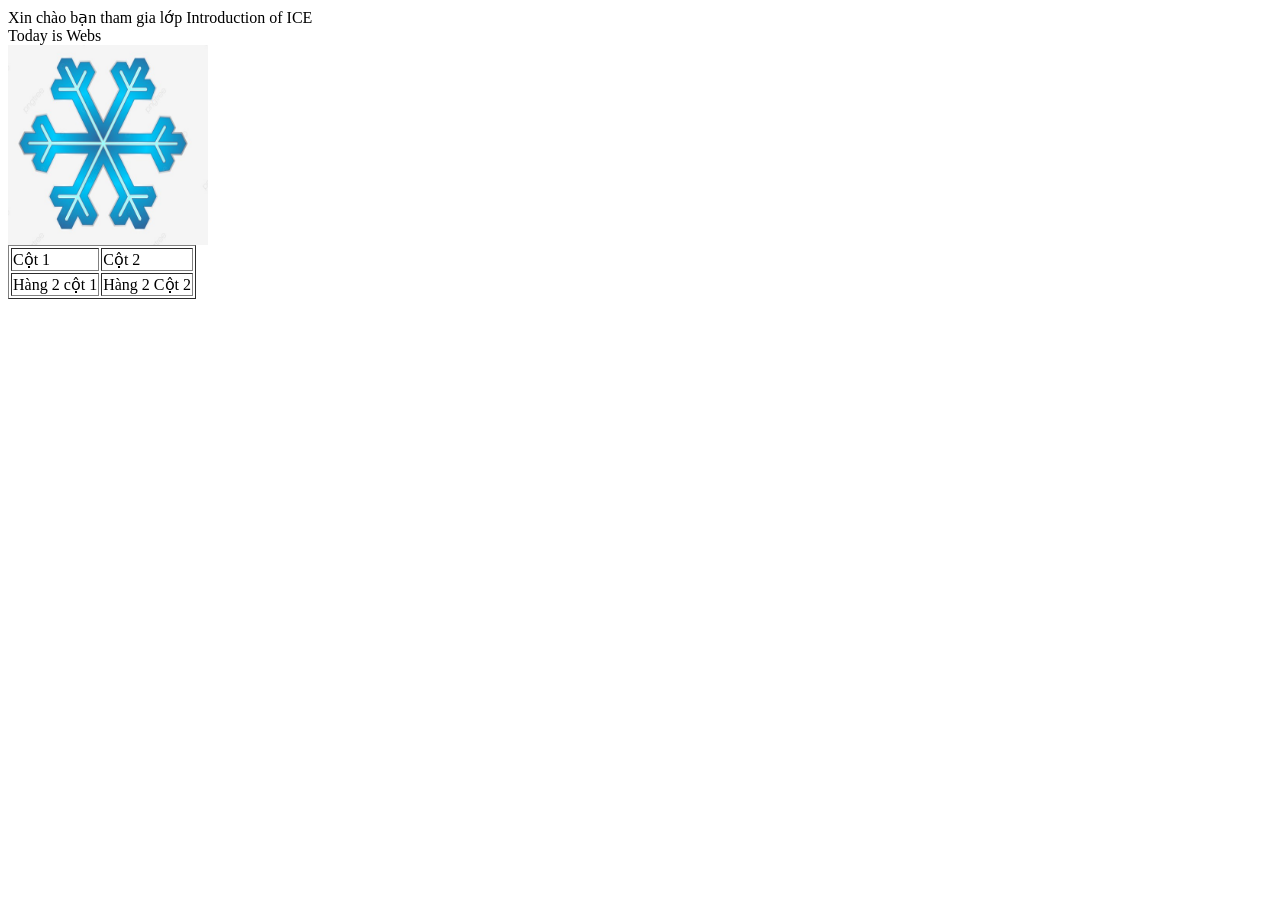
<file: weblab/demo_ICE/index.html>
<html>
	<head>
		<title>ICE</title>
		<link rel="icon" type="image/x-icon" href="icontest.ico">
		<meta charset="utf-8">
	</head>
	
	<body>
		Xin chào bạn tham gia lớp Introduction of ICE
		<br>
		Today is Webs
		<br>
		<img src="icontest.jpg" width=200px height=200px>
		<br>
		<table border=1>
			<tr>
				<td>Cột 1</td>
				<td>Cột 2</td>
			</tr>
			<tr>
				<td>Hàng 2 cột 1 </td>
				<td>Hàng 2 Cột 2 </td>
			</tr>
		</table>
	</body>

</html>
</file>
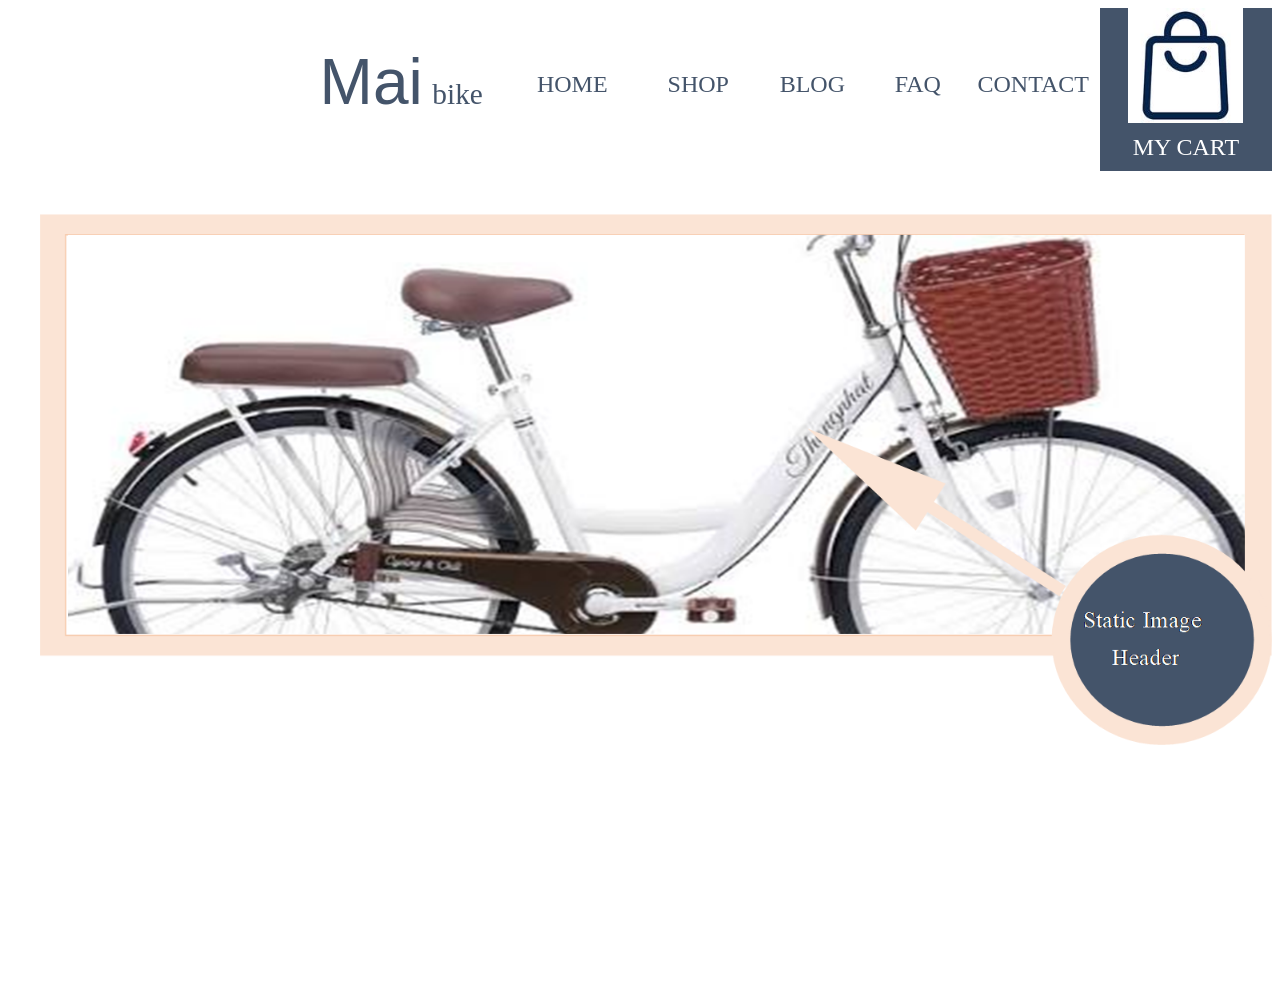
<file: weblab/demo_ICE/abc.htm>
<html xmlns:v="urn:schemas-microsoft-com:vml"
xmlns:o="urn:schemas-microsoft-com:office:office"
xmlns:w="urn:schemas-microsoft-com:office:word"
xmlns:dt="uuid:C2F41010-65B3-11d1-A29F-00AA00C14882"
xmlns:m="http://schemas.microsoft.com/office/2004/12/omml"
xmlns="http://www.w3.org/TR/REC-html40">

<head>
<meta http-equiv=Content-Type content="text/html; charset=windows-1252">
<meta name=ProgId content=Word.Document>
<meta name=Generator content="Microsoft Word 15">
<meta name=Originator content="Microsoft Word 15">
<link rel=File-List href="abc_files/filelist.xml">
<link rel=Edit-Time-Data href="abc_files/editdata.mso">
<!--[if !mso]>
<style>
v\:* {behavior:url(#default#VML);}
o\:* {behavior:url(#default#VML);}
w\:* {behavior:url(#default#VML);}
.shape {behavior:url(#default#VML);}
</style>
<![endif]--><!--[if gte mso 9]><xml>
 <o:DocumentProperties>
  <o:Author>Nguy&#7877;n Th&#7883; Ng&#7885;c Mai</o:Author>
  <o:LastAuthor>KHOAND</o:LastAuthor>
  <o:Revision>2</o:Revision>
  <o:TotalTime>2</o:TotalTime>
  <o:LastPrinted>2026-10-08T02:32:00Z</o:LastPrinted>
  <o:Created>2026-10-08T02:54:00Z</o:Created>
  <o:LastSaved>2026-10-08T02:54:00Z</o:LastSaved>
  <o:Pages>1</o:Pages>
  <o:Words>8</o:Words>
  <o:Characters>52</o:Characters>
  <o:Lines>1</o:Lines>
  <o:Paragraphs>1</o:Paragraphs>
  <o:CharactersWithSpaces>59</o:CharactersWithSpaces>
  <o:Version>16.00</o:Version>
 </o:DocumentProperties>
 <o:CustomDocumentProperties>
  <o:GrammarlyDocumentId dt:dt="string">ff3937e3-7c3a-44a2-9ddd-9bd86baae7d6</o:GrammarlyDocumentId>
 </o:CustomDocumentProperties>
 <o:OfficeDocumentSettings>
  <o:AllowPNG/>
 </o:OfficeDocumentSettings>
</xml><![endif]-->
<link rel=themeData href="abc_files/themedata.thmx">
<link rel=colorSchemeMapping href="abc_files/colorschememapping.xml">
<!--[if gte mso 9]><xml>
 <w:WordDocument>
  <w:TrackMoves>false</w:TrackMoves>
  <w:TrackFormatting/>
  <w:PunctuationKerning/>
  <w:DrawingGridHorizontalSpacing>6.5 pt</w:DrawingGridHorizontalSpacing>
  <w:DisplayHorizontalDrawingGridEvery>2</w:DisplayHorizontalDrawingGridEvery>
  <w:DisplayVerticalDrawingGridEvery>2</w:DisplayVerticalDrawingGridEvery>
  <w:ValidateAgainstSchemas/>
  <w:SaveIfXMLInvalid>false</w:SaveIfXMLInvalid>
  <w:IgnoreMixedContent>false</w:IgnoreMixedContent>
  <w:AlwaysShowPlaceholderText>false</w:AlwaysShowPlaceholderText>
  <w:DoNotPromoteQF/>
  <w:LidThemeOther>EN-US</w:LidThemeOther>
  <w:LidThemeAsian>ZH-CN</w:LidThemeAsian>
  <w:LidThemeComplexScript>X-NONE</w:LidThemeComplexScript>
  <w:Compatibility>
   <w:BreakWrappedTables/>
   <w:SnapToGridInCell/>
   <w:WrapTextWithPunct/>
   <w:UseAsianBreakRules/>
   <w:DontGrowAutofit/>
   <w:SplitPgBreakAndParaMark/>
   <w:EnableOpenTypeKerning/>
   <w:DontFlipMirrorIndents/>
   <w:OverrideTableStyleHps/>
   <w:UseFELayout/>
  </w:Compatibility>
  <m:mathPr>
   <m:mathFont m:val="Cambria Math"/>
   <m:brkBin m:val="before"/>
   <m:brkBinSub m:val="&#45;-"/>
   <m:smallFrac m:val="off"/>
   <m:dispDef/>
   <m:lMargin m:val="0"/>
   <m:rMargin m:val="0"/>
   <m:defJc m:val="centerGroup"/>
   <m:wrapIndent m:val="1440"/>
   <m:intLim m:val="subSup"/>
   <m:naryLim m:val="undOvr"/>
  </m:mathPr></w:WordDocument>
</xml><![endif]--><!--[if gte mso 9]><xml>
 <w:LatentStyles DefLockedState="false" DefUnhideWhenUsed="false"
  DefSemiHidden="false" DefQFormat="false" DefPriority="99"
  LatentStyleCount="376">
  <w:LsdException Locked="false" Priority="0" QFormat="true" Name="Normal"/>
  <w:LsdException Locked="false" Priority="9" QFormat="true" Name="heading 1"/>
  <w:LsdException Locked="false" Priority="9" SemiHidden="true"
   UnhideWhenUsed="true" QFormat="true" Name="heading 2"/>
  <w:LsdException Locked="false" Priority="9" SemiHidden="true"
   UnhideWhenUsed="true" QFormat="true" Name="heading 3"/>
  <w:LsdException Locked="false" Priority="9" SemiHidden="true"
   UnhideWhenUsed="true" QFormat="true" Name="heading 4"/>
  <w:LsdException Locked="false" Priority="9" SemiHidden="true"
   UnhideWhenUsed="true" QFormat="true" Name="heading 5"/>
  <w:LsdException Locked="false" Priority="9" SemiHidden="true"
   UnhideWhenUsed="true" QFormat="true" Name="heading 6"/>
  <w:LsdException Locked="false" Priority="9" SemiHidden="true"
   UnhideWhenUsed="true" QFormat="true" Name="heading 7"/>
  <w:LsdException Locked="false" Priority="9" SemiHidden="true"
   UnhideWhenUsed="true" QFormat="true" Name="heading 8"/>
  <w:LsdException Locked="false" Priority="9" SemiHidden="true"
   UnhideWhenUsed="true" QFormat="true" Name="heading 9"/>
  <w:LsdException Locked="false" SemiHidden="true" UnhideWhenUsed="true"
   Name="index 1"/>
  <w:LsdException Locked="false" SemiHidden="true" UnhideWhenUsed="true"
   Name="index 2"/>
  <w:LsdException Locked="false" SemiHidden="true" UnhideWhenUsed="true"
   Name="index 3"/>
  <w:LsdException Locked="false" SemiHidden="true" UnhideWhenUsed="true"
   Name="index 4"/>
  <w:LsdException Locked="false" SemiHidden="true" UnhideWhenUsed="true"
   Name="index 5"/>
  <w:LsdException Locked="false" SemiHidden="true" UnhideWhenUsed="true"
   Name="index 6"/>
  <w:LsdException Locked="false" SemiHidden="true" UnhideWhenUsed="true"
   Name="index 7"/>
  <w:LsdException Locked="false" SemiHidden="true" UnhideWhenUsed="true"
   Name="index 8"/>
  <w:LsdException Locked="false" SemiHidden="true" UnhideWhenUsed="true"
   Name="index 9"/>
  <w:LsdException Locked="false" Priority="39" SemiHidden="true"
   UnhideWhenUsed="true" Name="toc 1"/>
  <w:LsdException Locked="false" Priority="39" SemiHidden="true"
   UnhideWhenUsed="true" Name="toc 2"/>
  <w:LsdException Locked="false" Priority="39" SemiHidden="true"
   UnhideWhenUsed="true" Name="toc 3"/>
  <w:LsdException Locked="false" Priority="39" SemiHidden="true"
   UnhideWhenUsed="true" Name="toc 4"/>
  <w:LsdException Locked="false" Priority="39" SemiHidden="true"
   UnhideWhenUsed="true" Name="toc 5"/>
  <w:LsdException Locked="false" Priority="39" SemiHidden="true"
   UnhideWhenUsed="true" Name="toc 6"/>
  <w:LsdException Locked="false" Priority="39" SemiHidden="true"
   UnhideWhenUsed="true" Name="toc 7"/>
  <w:LsdException Locked="false" Priority="39" SemiHidden="true"
   UnhideWhenUsed="true" Name="toc 8"/>
  <w:LsdException Locked="false" Priority="39" SemiHidden="true"
   UnhideWhenUsed="true" Name="toc 9"/>
  <w:LsdException Locked="false" SemiHidden="true" UnhideWhenUsed="true"
   Name="Normal Indent"/>
  <w:LsdException Locked="false" SemiHidden="true" UnhideWhenUsed="true"
   Name="footnote text"/>
  <w:LsdException Locked="false" SemiHidden="true" UnhideWhenUsed="true"
   Name="annotation text"/>
  <w:LsdException Locked="false" SemiHidden="true" UnhideWhenUsed="true"
   Name="header"/>
  <w:LsdException Locked="false" SemiHidden="true" UnhideWhenUsed="true"
   Name="footer"/>
  <w:LsdException Locked="false" SemiHidden="true" UnhideWhenUsed="true"
   Name="index heading"/>
  <w:LsdException Locked="false" Priority="35" SemiHidden="true"
   UnhideWhenUsed="true" QFormat="true" Name="caption"/>
  <w:LsdException Locked="false" SemiHidden="true" UnhideWhenUsed="true"
   Name="table of figures"/>
  <w:LsdException Locked="false" SemiHidden="true" UnhideWhenUsed="true"
   Name="envelope address"/>
  <w:LsdException Locked="false" SemiHidden="true" UnhideWhenUsed="true"
   Name="envelope return"/>
  <w:LsdException Locked="false" SemiHidden="true" UnhideWhenUsed="true"
   Name="footnote reference"/>
  <w:LsdException Locked="false" SemiHidden="true" UnhideWhenUsed="true"
   Name="annotation reference"/>
  <w:LsdException Locked="false" SemiHidden="true" UnhideWhenUsed="true"
   Name="line number"/>
  <w:LsdException Locked="false" SemiHidden="true" UnhideWhenUsed="true"
   Name="page number"/>
  <w:LsdException Locked="false" SemiHidden="true" UnhideWhenUsed="true"
   Name="endnote reference"/>
  <w:LsdException Locked="false" SemiHidden="true" UnhideWhenUsed="true"
   Name="endnote text"/>
  <w:LsdException Locked="false" SemiHidden="true" UnhideWhenUsed="true"
   Name="table of authorities"/>
  <w:LsdException Locked="false" SemiHidden="true" UnhideWhenUsed="true"
   Name="macro"/>
  <w:LsdException Locked="false" SemiHidden="true" UnhideWhenUsed="true"
   Name="toa heading"/>
  <w:LsdException Locked="false" SemiHidden="true" UnhideWhenUsed="true"
   Name="List"/>
  <w:LsdException Locked="false" SemiHidden="true" UnhideWhenUsed="true"
   Name="List Bullet"/>
  <w:LsdException Locked="false" SemiHidden="true" UnhideWhenUsed="true"
   Name="List Number"/>
  <w:LsdException Locked="false" SemiHidden="true" UnhideWhenUsed="true"
   Name="List 2"/>
  <w:LsdException Locked="false" SemiHidden="true" UnhideWhenUsed="true"
   Name="List 3"/>
  <w:LsdException Locked="false" SemiHidden="true" UnhideWhenUsed="true"
   Name="List 4"/>
  <w:LsdException Locked="false" SemiHidden="true" UnhideWhenUsed="true"
   Name="List 5"/>
  <w:LsdException Locked="false" SemiHidden="true" UnhideWhenUsed="true"
   Name="List Bullet 2"/>
  <w:LsdException Locked="false" SemiHidden="true" UnhideWhenUsed="true"
   Name="List Bullet 3"/>
  <w:LsdException Locked="false" SemiHidden="true" UnhideWhenUsed="true"
   Name="List Bullet 4"/>
  <w:LsdException Locked="false" SemiHidden="true" UnhideWhenUsed="true"
   Name="List Bullet 5"/>
  <w:LsdException Locked="false" SemiHidden="true" UnhideWhenUsed="true"
   Name="List Number 2"/>
  <w:LsdException Locked="false" SemiHidden="true" UnhideWhenUsed="true"
   Name="List Number 3"/>
  <w:LsdException Locked="false" SemiHidden="true" UnhideWhenUsed="true"
   Name="List Number 4"/>
  <w:LsdException Locked="false" SemiHidden="true" UnhideWhenUsed="true"
   Name="List Number 5"/>
  <w:LsdException Locked="false" Priority="10" QFormat="true" Name="Title"/>
  <w:LsdException Locked="false" SemiHidden="true" UnhideWhenUsed="true"
   Name="Closing"/>
  <w:LsdException Locked="false" SemiHidden="true" UnhideWhenUsed="true"
   Name="Signature"/>
  <w:LsdException Locked="false" Priority="1" SemiHidden="true"
   UnhideWhenUsed="true" Name="Default Paragraph Font"/>
  <w:LsdException Locked="false" SemiHidden="true" UnhideWhenUsed="true"
   Name="Body Text"/>
  <w:LsdException Locked="false" SemiHidden="true" UnhideWhenUsed="true"
   Name="Body Text Indent"/>
  <w:LsdException Locked="false" SemiHidden="true" UnhideWhenUsed="true"
   Name="List Continue"/>
  <w:LsdException Locked="false" SemiHidden="true" UnhideWhenUsed="true"
   Name="List Continue 2"/>
  <w:LsdException Locked="false" SemiHidden="true" UnhideWhenUsed="true"
   Name="List Continue 3"/>
  <w:LsdException Locked="false" SemiHidden="true" UnhideWhenUsed="true"
   Name="List Continue 4"/>
  <w:LsdException Locked="false" SemiHidden="true" UnhideWhenUsed="true"
   Name="List Continue 5"/>
  <w:LsdException Locked="false" SemiHidden="true" UnhideWhenUsed="true"
   Name="Message Header"/>
  <w:LsdException Locked="false" Priority="11" QFormat="true" Name="Subtitle"/>
  <w:LsdException Locked="false" SemiHidden="true" UnhideWhenUsed="true"
   Name="Salutation"/>
  <w:LsdException Locked="false" SemiHidden="true" UnhideWhenUsed="true"
   Name="Date"/>
  <w:LsdException Locked="false" SemiHidden="true" UnhideWhenUsed="true"
   Name="Body Text First Indent"/>
  <w:LsdException Locked="false" SemiHidden="true" UnhideWhenUsed="true"
   Name="Body Text First Indent 2"/>
  <w:LsdException Locked="false" SemiHidden="true" UnhideWhenUsed="true"
   Name="Note Heading"/>
  <w:LsdException Locked="false" SemiHidden="true" UnhideWhenUsed="true"
   Name="Body Text 2"/>
  <w:LsdException Locked="false" SemiHidden="true" UnhideWhenUsed="true"
   Name="Body Text 3"/>
  <w:LsdException Locked="false" SemiHidden="true" UnhideWhenUsed="true"
   Name="Body Text Indent 2"/>
  <w:LsdException Locked="false" SemiHidden="true" UnhideWhenUsed="true"
   Name="Body Text Indent 3"/>
  <w:LsdException Locked="false" SemiHidden="true" UnhideWhenUsed="true"
   Name="Block Text"/>
  <w:LsdException Locked="false" SemiHidden="true" UnhideWhenUsed="true"
   Name="Hyperlink"/>
  <w:LsdException Locked="false" SemiHidden="true" UnhideWhenUsed="true"
   Name="FollowedHyperlink"/>
  <w:LsdException Locked="false" Priority="22" QFormat="true" Name="Strong"/>
  <w:LsdException Locked="false" Priority="20" QFormat="true" Name="Emphasis"/>
  <w:LsdException Locked="false" SemiHidden="true" UnhideWhenUsed="true"
   Name="Document Map"/>
  <w:LsdException Locked="false" SemiHidden="true" UnhideWhenUsed="true"
   Name="Plain Text"/>
  <w:LsdException Locked="false" SemiHidden="true" UnhideWhenUsed="true"
   Name="E-mail Signature"/>
  <w:LsdException Locked="false" SemiHidden="true" UnhideWhenUsed="true"
   Name="HTML Top of Form"/>
  <w:LsdException Locked="false" SemiHidden="true" UnhideWhenUsed="true"
   Name="HTML Bottom of Form"/>
  <w:LsdException Locked="false" SemiHidden="true" UnhideWhenUsed="true"
   Name="Normal (Web)"/>
  <w:LsdException Locked="false" SemiHidden="true" UnhideWhenUsed="true"
   Name="HTML Acronym"/>
  <w:LsdException Locked="false" SemiHidden="true" UnhideWhenUsed="true"
   Name="HTML Address"/>
  <w:LsdException Locked="false" SemiHidden="true" UnhideWhenUsed="true"
   Name="HTML Cite"/>
  <w:LsdException Locked="false" SemiHidden="true" UnhideWhenUsed="true"
   Name="HTML Code"/>
  <w:LsdException Locked="false" SemiHidden="true" UnhideWhenUsed="true"
   Name="HTML Definition"/>
  <w:LsdException Locked="false" SemiHidden="true" UnhideWhenUsed="true"
   Name="HTML Keyboard"/>
  <w:LsdException Locked="false" SemiHidden="true" UnhideWhenUsed="true"
   Name="HTML Preformatted"/>
  <w:LsdException Locked="false" SemiHidden="true" UnhideWhenUsed="true"
   Name="HTML Sample"/>
  <w:LsdException Locked="false" SemiHidden="true" UnhideWhenUsed="true"
   Name="HTML Typewriter"/>
  <w:LsdException Locked="false" SemiHidden="true" UnhideWhenUsed="true"
   Name="HTML Variable"/>
  <w:LsdException Locked="false" SemiHidden="true" UnhideWhenUsed="true"
   Name="Normal Table"/>
  <w:LsdException Locked="false" SemiHidden="true" UnhideWhenUsed="true"
   Name="annotation subject"/>
  <w:LsdException Locked="false" SemiHidden="true" UnhideWhenUsed="true"
   Name="No List"/>
  <w:LsdException Locked="false" SemiHidden="true" UnhideWhenUsed="true"
   Name="Outline List 1"/>
  <w:LsdException Locked="false" SemiHidden="true" UnhideWhenUsed="true"
   Name="Outline List 2"/>
  <w:LsdException Locked="false" SemiHidden="true" UnhideWhenUsed="true"
   Name="Outline List 3"/>
  <w:LsdException Locked="false" SemiHidden="true" UnhideWhenUsed="true"
   Name="Table Simple 1"/>
  <w:LsdException Locked="false" SemiHidden="true" UnhideWhenUsed="true"
   Name="Table Simple 2"/>
  <w:LsdException Locked="false" SemiHidden="true" UnhideWhenUsed="true"
   Name="Table Simple 3"/>
  <w:LsdException Locked="false" SemiHidden="true" UnhideWhenUsed="true"
   Name="Table Classic 1"/>
  <w:LsdException Locked="false" SemiHidden="true" UnhideWhenUsed="true"
   Name="Table Classic 2"/>
  <w:LsdException Locked="false" SemiHidden="true" UnhideWhenUsed="true"
   Name="Table Classic 3"/>
  <w:LsdException Locked="false" SemiHidden="true" UnhideWhenUsed="true"
   Name="Table Classic 4"/>
  <w:LsdException Locked="false" SemiHidden="true" UnhideWhenUsed="true"
   Name="Table Colorful 1"/>
  <w:LsdException Locked="false" SemiHidden="true" UnhideWhenUsed="true"
   Name="Table Colorful 2"/>
  <w:LsdException Locked="false" SemiHidden="true" UnhideWhenUsed="true"
   Name="Table Colorful 3"/>
  <w:LsdException Locked="false" SemiHidden="true" UnhideWhenUsed="true"
   Name="Table Columns 1"/>
  <w:LsdException Locked="false" SemiHidden="true" UnhideWhenUsed="true"
   Name="Table Columns 2"/>
  <w:LsdException Locked="false" SemiHidden="true" UnhideWhenUsed="true"
   Name="Table Columns 3"/>
  <w:LsdException Locked="false" SemiHidden="true" UnhideWhenUsed="true"
   Name="Table Columns 4"/>
  <w:LsdException Locked="false" SemiHidden="true" UnhideWhenUsed="true"
   Name="Table Columns 5"/>
  <w:LsdException Locked="false" SemiHidden="true" UnhideWhenUsed="true"
   Name="Table Grid 1"/>
  <w:LsdException Locked="false" SemiHidden="true" UnhideWhenUsed="true"
   Name="Table Grid 2"/>
  <w:LsdException Locked="false" SemiHidden="true" UnhideWhenUsed="true"
   Name="Table Grid 3"/>
  <w:LsdException Locked="false" SemiHidden="true" UnhideWhenUsed="true"
   Name="Table Grid 4"/>
  <w:LsdException Locked="false" SemiHidden="true" UnhideWhenUsed="true"
   Name="Table Grid 5"/>
  <w:LsdException Locked="false" SemiHidden="true" UnhideWhenUsed="true"
   Name="Table Grid 6"/>
  <w:LsdException Locked="false" SemiHidden="true" UnhideWhenUsed="true"
   Name="Table Grid 7"/>
  <w:LsdException Locked="false" SemiHidden="true" UnhideWhenUsed="true"
   Name="Table Grid 8"/>
  <w:LsdException Locked="false" SemiHidden="true" UnhideWhenUsed="true"
   Name="Table List 1"/>
  <w:LsdException Locked="false" SemiHidden="true" UnhideWhenUsed="true"
   Name="Table List 2"/>
  <w:LsdException Locked="false" SemiHidden="true" UnhideWhenUsed="true"
   Name="Table List 3"/>
  <w:LsdException Locked="false" SemiHidden="true" UnhideWhenUsed="true"
   Name="Table List 4"/>
  <w:LsdException Locked="false" SemiHidden="true" UnhideWhenUsed="true"
   Name="Table List 5"/>
  <w:LsdException Locked="false" SemiHidden="true" UnhideWhenUsed="true"
   Name="Table List 6"/>
  <w:LsdException Locked="false" SemiHidden="true" UnhideWhenUsed="true"
   Name="Table List 7"/>
  <w:LsdException Locked="false" SemiHidden="true" UnhideWhenUsed="true"
   Name="Table List 8"/>
  <w:LsdException Locked="false" SemiHidden="true" UnhideWhenUsed="true"
   Name="Table 3D effects 1"/>
  <w:LsdException Locked="false" SemiHidden="true" UnhideWhenUsed="true"
   Name="Table 3D effects 2"/>
  <w:LsdException Locked="false" SemiHidden="true" UnhideWhenUsed="true"
   Name="Table 3D effects 3"/>
  <w:LsdException Locked="false" SemiHidden="true" UnhideWhenUsed="true"
   Name="Table Contemporary"/>
  <w:LsdException Locked="false" SemiHidden="true" UnhideWhenUsed="true"
   Name="Table Elegant"/>
  <w:LsdException Locked="false" SemiHidden="true" UnhideWhenUsed="true"
   Name="Table Professional"/>
  <w:LsdException Locked="false" SemiHidden="true" UnhideWhenUsed="true"
   Name="Table Subtle 1"/>
  <w:LsdException Locked="false" SemiHidden="true" UnhideWhenUsed="true"
   Name="Table Subtle 2"/>
  <w:LsdException Locked="false" SemiHidden="true" UnhideWhenUsed="true"
   Name="Table Web 1"/>
  <w:LsdException Locked="false" SemiHidden="true" UnhideWhenUsed="true"
   Name="Table Web 2"/>
  <w:LsdException Locked="false" SemiHidden="true" UnhideWhenUsed="true"
   Name="Table Web 3"/>
  <w:LsdException Locked="false" SemiHidden="true" UnhideWhenUsed="true"
   Name="Balloon Text"/>
  <w:LsdException Locked="false" Priority="39" Name="Table Grid"/>
  <w:LsdException Locked="false" SemiHidden="true" UnhideWhenUsed="true"
   Name="Table Theme"/>
  <w:LsdException Locked="false" SemiHidden="true" Name="Placeholder Text"/>
  <w:LsdException Locked="false" Priority="1" QFormat="true" Name="No Spacing"/>
  <w:LsdException Locked="false" Priority="60" Name="Light Shading"/>
  <w:LsdException Locked="false" Priority="61" Name="Light List"/>
  <w:LsdException Locked="false" Priority="62" Name="Light Grid"/>
  <w:LsdException Locked="false" Priority="63" Name="Medium Shading 1"/>
  <w:LsdException Locked="false" Priority="64" Name="Medium Shading 2"/>
  <w:LsdException Locked="false" Priority="65" Name="Medium List 1"/>
  <w:LsdException Locked="false" Priority="66" Name="Medium List 2"/>
  <w:LsdException Locked="false" Priority="67" Name="Medium Grid 1"/>
  <w:LsdException Locked="false" Priority="68" Name="Medium Grid 2"/>
  <w:LsdException Locked="false" Priority="69" Name="Medium Grid 3"/>
  <w:LsdException Locked="false" Priority="70" Name="Dark List"/>
  <w:LsdException Locked="false" Priority="71" Name="Colorful Shading"/>
  <w:LsdException Locked="false" Priority="72" Name="Colorful List"/>
  <w:LsdException Locked="false" Priority="73" Name="Colorful Grid"/>
  <w:LsdException Locked="false" Priority="60" Name="Light Shading Accent 1"/>
  <w:LsdException Locked="false" Priority="61" Name="Light List Accent 1"/>
  <w:LsdException Locked="false" Priority="62" Name="Light Grid Accent 1"/>
  <w:LsdException Locked="false" Priority="63" Name="Medium Shading 1 Accent 1"/>
  <w:LsdException Locked="false" Priority="64" Name="Medium Shading 2 Accent 1"/>
  <w:LsdException Locked="false" Priority="65" Name="Medium List 1 Accent 1"/>
  <w:LsdException Locked="false" SemiHidden="true" Name="Revision"/>
  <w:LsdException Locked="false" Priority="34" QFormat="true"
   Name="List Paragraph"/>
  <w:LsdException Locked="false" Priority="29" QFormat="true" Name="Quote"/>
  <w:LsdException Locked="false" Priority="30" QFormat="true"
   Name="Intense Quote"/>
  <w:LsdException Locked="false" Priority="66" Name="Medium List 2 Accent 1"/>
  <w:LsdException Locked="false" Priority="67" Name="Medium Grid 1 Accent 1"/>
  <w:LsdException Locked="false" Priority="68" Name="Medium Grid 2 Accent 1"/>
  <w:LsdException Locked="false" Priority="69" Name="Medium Grid 3 Accent 1"/>
  <w:LsdException Locked="false" Priority="70" Name="Dark List Accent 1"/>
  <w:LsdException Locked="false" Priority="71" Name="Colorful Shading Accent 1"/>
  <w:LsdException Locked="false" Priority="72" Name="Colorful List Accent 1"/>
  <w:LsdException Locked="false" Priority="73" Name="Colorful Grid Accent 1"/>
  <w:LsdException Locked="false" Priority="60" Name="Light Shading Accent 2"/>
  <w:LsdException Locked="false" Priority="61" Name="Light List Accent 2"/>
  <w:LsdException Locked="false" Priority="62" Name="Light Grid Accent 2"/>
  <w:LsdException Locked="false" Priority="63" Name="Medium Shading 1 Accent 2"/>
  <w:LsdException Locked="false" Priority="64" Name="Medium Shading 2 Accent 2"/>
  <w:LsdException Locked="false" Priority="65" Name="Medium List 1 Accent 2"/>
  <w:LsdException Locked="false" Priority="66" Name="Medium List 2 Accent 2"/>
  <w:LsdException Locked="false" Priority="67" Name="Medium Grid 1 Accent 2"/>
  <w:LsdException Locked="false" Priority="68" Name="Medium Grid 2 Accent 2"/>
  <w:LsdException Locked="false" Priority="69" Name="Medium Grid 3 Accent 2"/>
  <w:LsdException Locked="false" Priority="70" Name="Dark List Accent 2"/>
  <w:LsdException Locked="false" Priority="71" Name="Colorful Shading Accent 2"/>
  <w:LsdException Locked="false" Priority="72" Name="Colorful List Accent 2"/>
  <w:LsdException Locked="false" Priority="73" Name="Colorful Grid Accent 2"/>
  <w:LsdException Locked="false" Priority="60" Name="Light Shading Accent 3"/>
  <w:LsdException Locked="false" Priority="61" Name="Light List Accent 3"/>
  <w:LsdException Locked="false" Priority="62" Name="Light Grid Accent 3"/>
  <w:LsdException Locked="false" Priority="63" Name="Medium Shading 1 Accent 3"/>
  <w:LsdException Locked="false" Priority="64" Name="Medium Shading 2 Accent 3"/>
  <w:LsdException Locked="false" Priority="65" Name="Medium List 1 Accent 3"/>
  <w:LsdException Locked="false" Priority="66" Name="Medium List 2 Accent 3"/>
  <w:LsdException Locked="false" Priority="67" Name="Medium Grid 1 Accent 3"/>
  <w:LsdException Locked="false" Priority="68" Name="Medium Grid 2 Accent 3"/>
  <w:LsdException Locked="false" Priority="69" Name="Medium Grid 3 Accent 3"/>
  <w:LsdException Locked="false" Priority="70" Name="Dark List Accent 3"/>
  <w:LsdException Locked="false" Priority="71" Name="Colorful Shading Accent 3"/>
  <w:LsdException Locked="false" Priority="72" Name="Colorful List Accent 3"/>
  <w:LsdException Locked="false" Priority="73" Name="Colorful Grid Accent 3"/>
  <w:LsdException Locked="false" Priority="60" Name="Light Shading Accent 4"/>
  <w:LsdException Locked="false" Priority="61" Name="Light List Accent 4"/>
  <w:LsdException Locked="false" Priority="62" Name="Light Grid Accent 4"/>
  <w:LsdException Locked="false" Priority="63" Name="Medium Shading 1 Accent 4"/>
  <w:LsdException Locked="false" Priority="64" Name="Medium Shading 2 Accent 4"/>
  <w:LsdException Locked="false" Priority="65" Name="Medium List 1 Accent 4"/>
  <w:LsdException Locked="false" Priority="66" Name="Medium List 2 Accent 4"/>
  <w:LsdException Locked="false" Priority="67" Name="Medium Grid 1 Accent 4"/>
  <w:LsdException Locked="false" Priority="68" Name="Medium Grid 2 Accent 4"/>
  <w:LsdException Locked="false" Priority="69" Name="Medium Grid 3 Accent 4"/>
  <w:LsdException Locked="false" Priority="70" Name="Dark List Accent 4"/>
  <w:LsdException Locked="false" Priority="71" Name="Colorful Shading Accent 4"/>
  <w:LsdException Locked="false" Priority="72" Name="Colorful List Accent 4"/>
  <w:LsdException Locked="false" Priority="73" Name="Colorful Grid Accent 4"/>
  <w:LsdException Locked="false" Priority="60" Name="Light Shading Accent 5"/>
  <w:LsdException Locked="false" Priority="61" Name="Light List Accent 5"/>
  <w:LsdException Locked="false" Priority="62" Name="Light Grid Accent 5"/>
  <w:LsdException Locked="false" Priority="63" Name="Medium Shading 1 Accent 5"/>
  <w:LsdException Locked="false" Priority="64" Name="Medium Shading 2 Accent 5"/>
  <w:LsdException Locked="false" Priority="65" Name="Medium List 1 Accent 5"/>
  <w:LsdException Locked="false" Priority="66" Name="Medium List 2 Accent 5"/>
  <w:LsdException Locked="false" Priority="67" Name="Medium Grid 1 Accent 5"/>
  <w:LsdException Locked="false" Priority="68" Name="Medium Grid 2 Accent 5"/>
  <w:LsdException Locked="false" Priority="69" Name="Medium Grid 3 Accent 5"/>
  <w:LsdException Locked="false" Priority="70" Name="Dark List Accent 5"/>
  <w:LsdException Locked="false" Priority="71" Name="Colorful Shading Accent 5"/>
  <w:LsdException Locked="false" Priority="72" Name="Colorful List Accent 5"/>
  <w:LsdException Locked="false" Priority="73" Name="Colorful Grid Accent 5"/>
  <w:LsdException Locked="false" Priority="60" Name="Light Shading Accent 6"/>
  <w:LsdException Locked="false" Priority="61" Name="Light List Accent 6"/>
  <w:LsdException Locked="false" Priority="62" Name="Light Grid Accent 6"/>
  <w:LsdException Locked="false" Priority="63" Name="Medium Shading 1 Accent 6"/>
  <w:LsdException Locked="false" Priority="64" Name="Medium Shading 2 Accent 6"/>
  <w:LsdException Locked="false" Priority="65" Name="Medium List 1 Accent 6"/>
  <w:LsdException Locked="false" Priority="66" Name="Medium List 2 Accent 6"/>
  <w:LsdException Locked="false" Priority="67" Name="Medium Grid 1 Accent 6"/>
  <w:LsdException Locked="false" Priority="68" Name="Medium Grid 2 Accent 6"/>
  <w:LsdException Locked="false" Priority="69" Name="Medium Grid 3 Accent 6"/>
  <w:LsdException Locked="false" Priority="70" Name="Dark List Accent 6"/>
  <w:LsdException Locked="false" Priority="71" Name="Colorful Shading Accent 6"/>
  <w:LsdException Locked="false" Priority="72" Name="Colorful List Accent 6"/>
  <w:LsdException Locked="false" Priority="73" Name="Colorful Grid Accent 6"/>
  <w:LsdException Locked="false" Priority="19" QFormat="true"
   Name="Subtle Emphasis"/>
  <w:LsdException Locked="false" Priority="21" QFormat="true"
   Name="Intense Emphasis"/>
  <w:LsdException Locked="false" Priority="31" QFormat="true"
   Name="Subtle Reference"/>
  <w:LsdException Locked="false" Priority="32" QFormat="true"
   Name="Intense Reference"/>
  <w:LsdException Locked="false" Priority="33" QFormat="true" Name="Book Title"/>
  <w:LsdException Locked="false" Priority="37" SemiHidden="true"
   UnhideWhenUsed="true" Name="Bibliography"/>
  <w:LsdException Locked="false" Priority="39" SemiHidden="true"
   UnhideWhenUsed="true" QFormat="true" Name="TOC Heading"/>
  <w:LsdException Locked="false" Priority="41" Name="Plain Table 1"/>
  <w:LsdException Locked="false" Priority="42" Name="Plain Table 2"/>
  <w:LsdException Locked="false" Priority="43" Name="Plain Table 3"/>
  <w:LsdException Locked="false" Priority="44" Name="Plain Table 4"/>
  <w:LsdException Locked="false" Priority="45" Name="Plain Table 5"/>
  <w:LsdException Locked="false" Priority="40" Name="Grid Table Light"/>
  <w:LsdException Locked="false" Priority="46" Name="Grid Table 1 Light"/>
  <w:LsdException Locked="false" Priority="47" Name="Grid Table 2"/>
  <w:LsdException Locked="false" Priority="48" Name="Grid Table 3"/>
  <w:LsdException Locked="false" Priority="49" Name="Grid Table 4"/>
  <w:LsdException Locked="false" Priority="50" Name="Grid Table 5 Dark"/>
  <w:LsdException Locked="false" Priority="51" Name="Grid Table 6 Colorful"/>
  <w:LsdException Locked="false" Priority="52" Name="Grid Table 7 Colorful"/>
  <w:LsdException Locked="false" Priority="46"
   Name="Grid Table 1 Light Accent 1"/>
  <w:LsdException Locked="false" Priority="47" Name="Grid Table 2 Accent 1"/>
  <w:LsdException Locked="false" Priority="48" Name="Grid Table 3 Accent 1"/>
  <w:LsdException Locked="false" Priority="49" Name="Grid Table 4 Accent 1"/>
  <w:LsdException Locked="false" Priority="50" Name="Grid Table 5 Dark Accent 1"/>
  <w:LsdException Locked="false" Priority="51"
   Name="Grid Table 6 Colorful Accent 1"/>
  <w:LsdException Locked="false" Priority="52"
   Name="Grid Table 7 Colorful Accent 1"/>
  <w:LsdException Locked="false" Priority="46"
   Name="Grid Table 1 Light Accent 2"/>
  <w:LsdException Locked="false" Priority="47" Name="Grid Table 2 Accent 2"/>
  <w:LsdException Locked="false" Priority="48" Name="Grid Table 3 Accent 2"/>
  <w:LsdException Locked="false" Priority="49" Name="Grid Table 4 Accent 2"/>
  <w:LsdException Locked="false" Priority="50" Name="Grid Table 5 Dark Accent 2"/>
  <w:LsdException Locked="false" Priority="51"
   Name="Grid Table 6 Colorful Accent 2"/>
  <w:LsdException Locked="false" Priority="52"
   Name="Grid Table 7 Colorful Accent 2"/>
  <w:LsdException Locked="false" Priority="46"
   Name="Grid Table 1 Light Accent 3"/>
  <w:LsdException Locked="false" Priority="47" Name="Grid Table 2 Accent 3"/>
  <w:LsdException Locked="false" Priority="48" Name="Grid Table 3 Accent 3"/>
  <w:LsdException Locked="false" Priority="49" Name="Grid Table 4 Accent 3"/>
  <w:LsdException Locked="false" Priority="50" Name="Grid Table 5 Dark Accent 3"/>
  <w:LsdException Locked="false" Priority="51"
   Name="Grid Table 6 Colorful Accent 3"/>
  <w:LsdException Locked="false" Priority="52"
   Name="Grid Table 7 Colorful Accent 3"/>
  <w:LsdException Locked="false" Priority="46"
   Name="Grid Table 1 Light Accent 4"/>
  <w:LsdException Locked="false" Priority="47" Name="Grid Table 2 Accent 4"/>
  <w:LsdException Locked="false" Priority="48" Name="Grid Table 3 Accent 4"/>
  <w:LsdException Locked="false" Priority="49" Name="Grid Table 4 Accent 4"/>
  <w:LsdException Locked="false" Priority="50" Name="Grid Table 5 Dark Accent 4"/>
  <w:LsdException Locked="false" Priority="51"
   Name="Grid Table 6 Colorful Accent 4"/>
  <w:LsdException Locked="false" Priority="52"
   Name="Grid Table 7 Colorful Accent 4"/>
  <w:LsdException Locked="false" Priority="46"
   Name="Grid Table 1 Light Accent 5"/>
  <w:LsdException Locked="false" Priority="47" Name="Grid Table 2 Accent 5"/>
  <w:LsdException Locked="false" Priority="48" Name="Grid Table 3 Accent 5"/>
  <w:LsdException Locked="false" Priority="49" Name="Grid Table 4 Accent 5"/>
  <w:LsdException Locked="false" Priority="50" Name="Grid Table 5 Dark Accent 5"/>
  <w:LsdException Locked="false" Priority="51"
   Name="Grid Table 6 Colorful Accent 5"/>
  <w:LsdException Locked="false" Priority="52"
   Name="Grid Table 7 Colorful Accent 5"/>
  <w:LsdException Locked="false" Priority="46"
   Name="Grid Table 1 Light Accent 6"/>
  <w:LsdException Locked="false" Priority="47" Name="Grid Table 2 Accent 6"/>
  <w:LsdException Locked="false" Priority="48" Name="Grid Table 3 Accent 6"/>
  <w:LsdException Locked="false" Priority="49" Name="Grid Table 4 Accent 6"/>
  <w:LsdException Locked="false" Priority="50" Name="Grid Table 5 Dark Accent 6"/>
  <w:LsdException Locked="false" Priority="51"
   Name="Grid Table 6 Colorful Accent 6"/>
  <w:LsdException Locked="false" Priority="52"
   Name="Grid Table 7 Colorful Accent 6"/>
  <w:LsdException Locked="false" Priority="46" Name="List Table 1 Light"/>
  <w:LsdException Locked="false" Priority="47" Name="List Table 2"/>
  <w:LsdException Locked="false" Priority="48" Name="List Table 3"/>
  <w:LsdException Locked="false" Priority="49" Name="List Table 4"/>
  <w:LsdException Locked="false" Priority="50" Name="List Table 5 Dark"/>
  <w:LsdException Locked="false" Priority="51" Name="List Table 6 Colorful"/>
  <w:LsdException Locked="false" Priority="52" Name="List Table 7 Colorful"/>
  <w:LsdException Locked="false" Priority="46"
   Name="List Table 1 Light Accent 1"/>
  <w:LsdException Locked="false" Priority="47" Name="List Table 2 Accent 1"/>
  <w:LsdException Locked="false" Priority="48" Name="List Table 3 Accent 1"/>
  <w:LsdException Locked="false" Priority="49" Name="List Table 4 Accent 1"/>
  <w:LsdException Locked="false" Priority="50" Name="List Table 5 Dark Accent 1"/>
  <w:LsdException Locked="false" Priority="51"
   Name="List Table 6 Colorful Accent 1"/>
  <w:LsdException Locked="false" Priority="52"
   Name="List Table 7 Colorful Accent 1"/>
  <w:LsdException Locked="false" Priority="46"
   Name="List Table 1 Light Accent 2"/>
  <w:LsdException Locked="false" Priority="47" Name="List Table 2 Accent 2"/>
  <w:LsdException Locked="false" Priority="48" Name="List Table 3 Accent 2"/>
  <w:LsdException Locked="false" Priority="49" Name="List Table 4 Accent 2"/>
  <w:LsdException Locked="false" Priority="50" Name="List Table 5 Dark Accent 2"/>
  <w:LsdException Locked="false" Priority="51"
   Name="List Table 6 Colorful Accent 2"/>
  <w:LsdException Locked="false" Priority="52"
   Name="List Table 7 Colorful Accent 2"/>
  <w:LsdException Locked="false" Priority="46"
   Name="List Table 1 Light Accent 3"/>
  <w:LsdException Locked="false" Priority="47" Name="List Table 2 Accent 3"/>
  <w:LsdException Locked="false" Priority="48" Name="List Table 3 Accent 3"/>
  <w:LsdException Locked="false" Priority="49" Name="List Table 4 Accent 3"/>
  <w:LsdException Locked="false" Priority="50" Name="List Table 5 Dark Accent 3"/>
  <w:LsdException Locked="false" Priority="51"
   Name="List Table 6 Colorful Accent 3"/>
  <w:LsdException Locked="false" Priority="52"
   Name="List Table 7 Colorful Accent 3"/>
  <w:LsdException Locked="false" Priority="46"
   Name="List Table 1 Light Accent 4"/>
  <w:LsdException Locked="false" Priority="47" Name="List Table 2 Accent 4"/>
  <w:LsdException Locked="false" Priority="48" Name="List Table 3 Accent 4"/>
  <w:LsdException Locked="false" Priority="49" Name="List Table 4 Accent 4"/>
  <w:LsdException Locked="false" Priority="50" Name="List Table 5 Dark Accent 4"/>
  <w:LsdException Locked="false" Priority="51"
   Name="List Table 6 Colorful Accent 4"/>
  <w:LsdException Locked="false" Priority="52"
   Name="List Table 7 Colorful Accent 4"/>
  <w:LsdException Locked="false" Priority="46"
   Name="List Table 1 Light Accent 5"/>
  <w:LsdException Locked="false" Priority="47" Name="List Table 2 Accent 5"/>
  <w:LsdException Locked="false" Priority="48" Name="List Table 3 Accent 5"/>
  <w:LsdException Locked="false" Priority="49" Name="List Table 4 Accent 5"/>
  <w:LsdException Locked="false" Priority="50" Name="List Table 5 Dark Accent 5"/>
  <w:LsdException Locked="false" Priority="51"
   Name="List Table 6 Colorful Accent 5"/>
  <w:LsdException Locked="false" Priority="52"
   Name="List Table 7 Colorful Accent 5"/>
  <w:LsdException Locked="false" Priority="46"
   Name="List Table 1 Light Accent 6"/>
  <w:LsdException Locked="false" Priority="47" Name="List Table 2 Accent 6"/>
  <w:LsdException Locked="false" Priority="48" Name="List Table 3 Accent 6"/>
  <w:LsdException Locked="false" Priority="49" Name="List Table 4 Accent 6"/>
  <w:LsdException Locked="false" Priority="50" Name="List Table 5 Dark Accent 6"/>
  <w:LsdException Locked="false" Priority="51"
   Name="List Table 6 Colorful Accent 6"/>
  <w:LsdException Locked="false" Priority="52"
   Name="List Table 7 Colorful Accent 6"/>
  <w:LsdException Locked="false" SemiHidden="true" UnhideWhenUsed="true"
   Name="Mention"/>
  <w:LsdException Locked="false" SemiHidden="true" UnhideWhenUsed="true"
   Name="Smart Hyperlink"/>
  <w:LsdException Locked="false" SemiHidden="true" UnhideWhenUsed="true"
   Name="Hashtag"/>
  <w:LsdException Locked="false" SemiHidden="true" UnhideWhenUsed="true"
   Name="Unresolved Mention"/>
  <w:LsdException Locked="false" SemiHidden="true" UnhideWhenUsed="true"
   Name="Smart Link"/>
 </w:LatentStyles>
</xml><![endif]-->
<style>
<!--
 /* Font Definitions */
 @font-face
	{font-family:"Cambria Math";
	panose-1:2 4 5 3 5 4 6 3 2 4;
	mso-font-charset:0;
	mso-generic-font-family:roman;
	mso-font-pitch:variable;
	mso-font-signature:-536869121 1107305727 33554432 0 415 0;}
@font-face
	{font-family:DengXian;
	panose-1:2 1 6 0 3 1 1 1 1 1;
	mso-font-charset:134;
	mso-generic-font-family:auto;
	mso-font-pitch:variable;
	mso-font-signature:-1610612033 953122042 22 0 262159 0;}
@font-face
	{font-family:Calibri;
	panose-1:2 15 5 2 2 2 4 3 2 4;
	mso-font-charset:0;
	mso-generic-font-family:swiss;
	mso-font-pitch:variable;
	mso-font-signature:-469750017 -1073732485 9 0 511 0;}
@font-face
	{font-family:"\.VnAristote";
	panose-1:2 11 114 0 0 0 0 0 0 0;
	mso-font-charset:0;
	mso-generic-font-family:swiss;
	mso-font-pitch:variable;
	mso-font-signature:3 0 0 0 1 0;}
@font-face
	{font-family:"\@DengXian";
	panose-1:2 1 6 0 3 1 1 1 1 1;
	mso-font-charset:134;
	mso-generic-font-family:auto;
	mso-font-pitch:variable;
	mso-font-signature:-1610612033 953122042 22 0 262159 0;}
 /* Style Definitions */
 p.MsoNormal, li.MsoNormal, div.MsoNormal
	{mso-style-unhide:no;
	mso-style-qformat:yes;
	mso-style-parent:"";
	margin-top:0in;
	margin-right:0in;
	margin-bottom:8.0pt;
	margin-left:0in;
	line-height:107%;
	mso-pagination:widow-orphan;
	font-size:11.0pt;
	font-family:"Calibri",sans-serif;
	mso-ascii-font-family:Calibri;
	mso-ascii-theme-font:minor-latin;
	mso-fareast-font-family:DengXian;
	mso-fareast-theme-font:minor-fareast;
	mso-hansi-font-family:Calibri;
	mso-hansi-theme-font:minor-latin;
	mso-bidi-font-family:"Times New Roman";
	mso-bidi-theme-font:minor-bidi;
	mso-fareast-language:ZH-CN;}
h1
	{mso-style-priority:9;
	mso-style-unhide:no;
	mso-style-qformat:yes;
	mso-style-link:"Heading 1 Char";
	mso-style-next:Normal;
	margin-top:20.0pt;
	margin-right:0in;
	margin-bottom:2.0pt;
	margin-left:0in;
	mso-pagination:widow-orphan lines-together;
	page-break-after:avoid;
	mso-outline-level:1;
	font-size:18.0pt;
	font-family:"Calibri Light",sans-serif;
	mso-ascii-font-family:"Calibri Light";
	mso-ascii-theme-font:major-latin;
	mso-fareast-font-family:"DengXian Light";
	mso-fareast-theme-font:major-fareast;
	mso-hansi-font-family:"Calibri Light";
	mso-hansi-theme-font:major-latin;
	mso-bidi-font-family:"Times New Roman";
	mso-bidi-theme-font:major-bidi;
	color:#1F3864;
	mso-themecolor:accent1;
	mso-themeshade:128;
	mso-font-kerning:0pt;
	mso-fareast-language:ZH-CN;
	font-weight:normal;}
h2
	{mso-style-noshow:yes;
	mso-style-priority:9;
	mso-style-qformat:yes;
	mso-style-link:"Heading 2 Char";
	mso-style-next:Normal;
	margin-top:2.0pt;
	margin-right:0in;
	margin-bottom:0in;
	margin-left:0in;
	mso-pagination:widow-orphan lines-together;
	page-break-after:avoid;
	mso-outline-level:2;
	font-size:16.0pt;
	font-family:"Calibri Light",sans-serif;
	mso-ascii-font-family:"Calibri Light";
	mso-ascii-theme-font:major-latin;
	mso-fareast-font-family:"DengXian Light";
	mso-fareast-theme-font:major-fareast;
	mso-hansi-font-family:"Calibri Light";
	mso-hansi-theme-font:major-latin;
	mso-bidi-font-family:"Times New Roman";
	mso-bidi-theme-font:major-bidi;
	color:#2F5496;
	mso-themecolor:accent1;
	mso-themeshade:191;
	mso-fareast-language:ZH-CN;
	font-weight:normal;}
h3
	{mso-style-priority:9;
	mso-style-qformat:yes;
	mso-style-link:"Heading 3 Char";
	mso-style-next:Normal;
	margin-top:2.0pt;
	margin-right:0in;
	margin-bottom:0in;
	margin-left:0in;
	mso-pagination:widow-orphan lines-together;
	page-break-after:avoid;
	mso-outline-level:3;
	font-size:14.0pt;
	font-family:"Calibri Light",sans-serif;
	mso-ascii-font-family:"Calibri Light";
	mso-ascii-theme-font:major-latin;
	mso-fareast-font-family:"DengXian Light";
	mso-fareast-theme-font:major-fareast;
	mso-hansi-font-family:"Calibri Light";
	mso-hansi-theme-font:major-latin;
	mso-bidi-font-family:"Times New Roman";
	mso-bidi-theme-font:major-bidi;
	color:#2F5496;
	mso-themecolor:accent1;
	mso-themeshade:191;
	mso-fareast-language:ZH-CN;
	font-weight:normal;}
h4
	{mso-style-priority:9;
	mso-style-qformat:yes;
	mso-style-link:"Heading 4 Char";
	mso-style-next:Normal;
	margin-top:2.0pt;
	margin-right:0in;
	margin-bottom:0in;
	margin-left:0in;
	line-height:107%;
	mso-pagination:widow-orphan lines-together;
	page-break-after:avoid;
	mso-outline-level:4;
	font-size:12.0pt;
	font-family:"Calibri Light",sans-serif;
	mso-ascii-font-family:"Calibri Light";
	mso-ascii-theme-font:major-latin;
	mso-fareast-font-family:"DengXian Light";
	mso-fareast-theme-font:major-fareast;
	mso-hansi-font-family:"Calibri Light";
	mso-hansi-theme-font:major-latin;
	mso-bidi-font-family:"Times New Roman";
	mso-bidi-theme-font:major-bidi;
	color:#2F5496;
	mso-themecolor:accent1;
	mso-themeshade:191;
	mso-fareast-language:ZH-CN;
	font-weight:normal;}
h5
	{mso-style-noshow:yes;
	mso-style-priority:9;
	mso-style-qformat:yes;
	mso-style-link:"Heading 5 Char";
	mso-style-next:Normal;
	margin-top:2.0pt;
	margin-right:0in;
	margin-bottom:0in;
	margin-left:0in;
	line-height:107%;
	mso-pagination:widow-orphan lines-together;
	page-break-after:avoid;
	mso-outline-level:5;
	font-size:11.0pt;
	font-family:"Calibri Light",sans-serif;
	mso-ascii-font-family:"Calibri Light";
	mso-ascii-theme-font:major-latin;
	mso-fareast-font-family:"DengXian Light";
	mso-fareast-theme-font:major-fareast;
	mso-hansi-font-family:"Calibri Light";
	mso-hansi-theme-font:major-latin;
	mso-bidi-font-family:"Times New Roman";
	mso-bidi-theme-font:major-bidi;
	color:#2F5496;
	mso-themecolor:accent1;
	mso-themeshade:191;
	text-transform:uppercase;
	mso-fareast-language:ZH-CN;
	font-weight:normal;}
h6
	{mso-style-noshow:yes;
	mso-style-priority:9;
	mso-style-qformat:yes;
	mso-style-link:"Heading 6 Char";
	mso-style-next:Normal;
	margin-top:2.0pt;
	margin-right:0in;
	margin-bottom:0in;
	margin-left:0in;
	line-height:107%;
	mso-pagination:widow-orphan lines-together;
	page-break-after:avoid;
	mso-outline-level:6;
	font-size:11.0pt;
	font-family:"Calibri Light",sans-serif;
	mso-ascii-font-family:"Calibri Light";
	mso-ascii-theme-font:major-latin;
	mso-fareast-font-family:"DengXian Light";
	mso-fareast-theme-font:major-fareast;
	mso-hansi-font-family:"Calibri Light";
	mso-hansi-theme-font:major-latin;
	mso-bidi-font-family:"Times New Roman";
	mso-bidi-theme-font:major-bidi;
	color:#1F3864;
	mso-themecolor:accent1;
	mso-themeshade:128;
	text-transform:uppercase;
	mso-fareast-language:ZH-CN;
	font-weight:normal;
	font-style:italic;}
p.MsoHeading7, li.MsoHeading7, div.MsoHeading7
	{mso-style-noshow:yes;
	mso-style-priority:9;
	mso-style-qformat:yes;
	mso-style-link:"Heading 7 Char";
	mso-style-next:Normal;
	margin-top:2.0pt;
	margin-right:0in;
	margin-bottom:0in;
	margin-left:0in;
	line-height:107%;
	mso-pagination:widow-orphan lines-together;
	page-break-after:avoid;
	mso-outline-level:7;
	font-size:11.0pt;
	font-family:"Calibri Light",sans-serif;
	mso-ascii-font-family:"Calibri Light";
	mso-ascii-theme-font:major-latin;
	mso-fareast-font-family:"DengXian Light";
	mso-fareast-theme-font:major-fareast;
	mso-hansi-font-family:"Calibri Light";
	mso-hansi-theme-font:major-latin;
	mso-bidi-font-family:"Times New Roman";
	mso-bidi-theme-font:major-bidi;
	color:#1F3864;
	mso-themecolor:accent1;
	mso-themeshade:128;
	mso-fareast-language:ZH-CN;
	font-weight:bold;}
p.MsoHeading8, li.MsoHeading8, div.MsoHeading8
	{mso-style-noshow:yes;
	mso-style-priority:9;
	mso-style-qformat:yes;
	mso-style-link:"Heading 8 Char";
	mso-style-next:Normal;
	margin-top:2.0pt;
	margin-right:0in;
	margin-bottom:0in;
	margin-left:0in;
	line-height:107%;
	mso-pagination:widow-orphan lines-together;
	page-break-after:avoid;
	mso-outline-level:8;
	font-size:11.0pt;
	font-family:"Calibri Light",sans-serif;
	mso-ascii-font-family:"Calibri Light";
	mso-ascii-theme-font:major-latin;
	mso-fareast-font-family:"DengXian Light";
	mso-fareast-theme-font:major-fareast;
	mso-hansi-font-family:"Calibri Light";
	mso-hansi-theme-font:major-latin;
	mso-bidi-font-family:"Times New Roman";
	mso-bidi-theme-font:major-bidi;
	color:#1F3864;
	mso-themecolor:accent1;
	mso-themeshade:128;
	mso-fareast-language:ZH-CN;
	font-weight:bold;
	font-style:italic;}
p.MsoHeading9, li.MsoHeading9, div.MsoHeading9
	{mso-style-noshow:yes;
	mso-style-priority:9;
	mso-style-qformat:yes;
	mso-style-link:"Heading 9 Char";
	mso-style-next:Normal;
	margin-top:2.0pt;
	margin-right:0in;
	margin-bottom:0in;
	margin-left:0in;
	line-height:107%;
	mso-pagination:widow-orphan lines-together;
	page-break-after:avoid;
	mso-outline-level:9;
	font-size:11.0pt;
	font-family:"Calibri Light",sans-serif;
	mso-ascii-font-family:"Calibri Light";
	mso-ascii-theme-font:major-latin;
	mso-fareast-font-family:"DengXian Light";
	mso-fareast-theme-font:major-fareast;
	mso-hansi-font-family:"Calibri Light";
	mso-hansi-theme-font:major-latin;
	mso-bidi-font-family:"Times New Roman";
	mso-bidi-theme-font:major-bidi;
	color:#1F3864;
	mso-themecolor:accent1;
	mso-themeshade:128;
	mso-fareast-language:ZH-CN;
	font-style:italic;}
p.MsoCaption, li.MsoCaption, div.MsoCaption
	{mso-style-noshow:yes;
	mso-style-priority:35;
	mso-style-qformat:yes;
	mso-style-next:Normal;
	margin-top:0in;
	margin-right:0in;
	margin-bottom:8.0pt;
	margin-left:0in;
	mso-pagination:widow-orphan;
	font-size:11.0pt;
	font-family:"Calibri",sans-serif;
	mso-ascii-font-family:Calibri;
	mso-ascii-theme-font:minor-latin;
	mso-fareast-font-family:DengXian;
	mso-fareast-theme-font:minor-fareast;
	mso-hansi-font-family:Calibri;
	mso-hansi-theme-font:minor-latin;
	mso-bidi-font-family:"Times New Roman";
	mso-bidi-theme-font:minor-bidi;
	font-variant:small-caps;
	color:#44546A;
	mso-themecolor:text2;
	mso-fareast-language:ZH-CN;
	font-weight:bold;}
p.MsoTitle, li.MsoTitle, div.MsoTitle
	{mso-style-priority:10;
	mso-style-unhide:no;
	mso-style-qformat:yes;
	mso-style-link:"Title Char";
	mso-style-next:Normal;
	margin:0in;
	mso-add-space:auto;
	line-height:85%;
	mso-pagination:widow-orphan;
	font-size:36.0pt;
	font-family:"Calibri Light",sans-serif;
	mso-ascii-font-family:"Calibri Light";
	mso-ascii-theme-font:major-latin;
	mso-fareast-font-family:"DengXian Light";
	mso-fareast-theme-font:major-fareast;
	mso-hansi-font-family:"Calibri Light";
	mso-hansi-theme-font:major-latin;
	mso-bidi-font-family:"Times New Roman";
	mso-bidi-theme-font:major-bidi;
	color:#44546A;
	mso-themecolor:text2;
	text-transform:uppercase;
	letter-spacing:-.75pt;
	mso-fareast-language:ZH-CN;}
p.MsoTitleCxSpFirst, li.MsoTitleCxSpFirst, div.MsoTitleCxSpFirst
	{mso-style-priority:10;
	mso-style-unhide:no;
	mso-style-qformat:yes;
	mso-style-link:"Title Char";
	mso-style-next:Normal;
	mso-style-type:export-only;
	margin:0in;
	mso-add-space:auto;
	line-height:85%;
	mso-pagination:widow-orphan;
	font-size:36.0pt;
	font-family:"Calibri Light",sans-serif;
	mso-ascii-font-family:"Calibri Light";
	mso-ascii-theme-font:major-latin;
	mso-fareast-font-family:"DengXian Light";
	mso-fareast-theme-font:major-fareast;
	mso-hansi-font-family:"Calibri Light";
	mso-hansi-theme-font:major-latin;
	mso-bidi-font-family:"Times New Roman";
	mso-bidi-theme-font:major-bidi;
	color:#44546A;
	mso-themecolor:text2;
	text-transform:uppercase;
	letter-spacing:-.75pt;
	mso-fareast-language:ZH-CN;}
p.MsoTitleCxSpMiddle, li.MsoTitleCxSpMiddle, div.MsoTitleCxSpMiddle
	{mso-style-priority:10;
	mso-style-unhide:no;
	mso-style-qformat:yes;
	mso-style-link:"Title Char";
	mso-style-next:Normal;
	mso-style-type:export-only;
	margin:0in;
	mso-add-space:auto;
	line-height:85%;
	mso-pagination:widow-orphan;
	font-size:36.0pt;
	font-family:"Calibri Light",sans-serif;
	mso-ascii-font-family:"Calibri Light";
	mso-ascii-theme-font:major-latin;
	mso-fareast-font-family:"DengXian Light";
	mso-fareast-theme-font:major-fareast;
	mso-hansi-font-family:"Calibri Light";
	mso-hansi-theme-font:major-latin;
	mso-bidi-font-family:"Times New Roman";
	mso-bidi-theme-font:major-bidi;
	color:#44546A;
	mso-themecolor:text2;
	text-transform:uppercase;
	letter-spacing:-.75pt;
	mso-fareast-language:ZH-CN;}
p.MsoTitleCxSpLast, li.MsoTitleCxSpLast, div.MsoTitleCxSpLast
	{mso-style-priority:10;
	mso-style-unhide:no;
	mso-style-qformat:yes;
	mso-style-link:"Title Char";
	mso-style-next:Normal;
	mso-style-type:export-only;
	margin:0in;
	mso-add-space:auto;
	line-height:85%;
	mso-pagination:widow-orphan;
	font-size:36.0pt;
	font-family:"Calibri Light",sans-serif;
	mso-ascii-font-family:"Calibri Light";
	mso-ascii-theme-font:major-latin;
	mso-fareast-font-family:"DengXian Light";
	mso-fareast-theme-font:major-fareast;
	mso-hansi-font-family:"Calibri Light";
	mso-hansi-theme-font:major-latin;
	mso-bidi-font-family:"Times New Roman";
	mso-bidi-theme-font:major-bidi;
	color:#44546A;
	mso-themecolor:text2;
	text-transform:uppercase;
	letter-spacing:-.75pt;
	mso-fareast-language:ZH-CN;}
p.MsoSubtitle, li.MsoSubtitle, div.MsoSubtitle
	{mso-style-priority:11;
	mso-style-unhide:no;
	mso-style-qformat:yes;
	mso-style-link:"Subtitle Char";
	mso-style-next:Normal;
	margin-top:0in;
	margin-right:0in;
	margin-bottom:12.0pt;
	margin-left:0in;
	mso-pagination:widow-orphan;
	font-size:14.0pt;
	font-family:"Calibri Light",sans-serif;
	mso-ascii-font-family:"Calibri Light";
	mso-ascii-theme-font:major-latin;
	mso-fareast-font-family:"DengXian Light";
	mso-fareast-theme-font:major-fareast;
	mso-hansi-font-family:"Calibri Light";
	mso-hansi-theme-font:major-latin;
	mso-bidi-font-family:"Times New Roman";
	mso-bidi-theme-font:major-bidi;
	color:#4472C4;
	mso-themecolor:accent1;
	mso-fareast-language:ZH-CN;}
p.MsoNoSpacing, li.MsoNoSpacing, div.MsoNoSpacing
	{mso-style-priority:1;
	mso-style-unhide:no;
	mso-style-qformat:yes;
	mso-style-parent:"";
	margin:0in;
	mso-pagination:widow-orphan;
	font-size:11.0pt;
	font-family:"Calibri",sans-serif;
	mso-ascii-font-family:Calibri;
	mso-ascii-theme-font:minor-latin;
	mso-fareast-font-family:DengXian;
	mso-fareast-theme-font:minor-fareast;
	mso-hansi-font-family:Calibri;
	mso-hansi-theme-font:minor-latin;
	mso-bidi-font-family:"Times New Roman";
	mso-bidi-theme-font:minor-bidi;
	mso-fareast-language:ZH-CN;}
p.MsoQuote, li.MsoQuote, div.MsoQuote
	{mso-style-priority:29;
	mso-style-unhide:no;
	mso-style-qformat:yes;
	mso-style-link:"Quote Char";
	mso-style-next:Normal;
	margin-top:6.0pt;
	margin-right:0in;
	margin-bottom:6.0pt;
	margin-left:.5in;
	line-height:107%;
	mso-pagination:widow-orphan;
	font-size:12.0pt;
	font-family:"Calibri",sans-serif;
	mso-ascii-font-family:Calibri;
	mso-ascii-theme-font:minor-latin;
	mso-fareast-font-family:DengXian;
	mso-fareast-theme-font:minor-fareast;
	mso-hansi-font-family:Calibri;
	mso-hansi-theme-font:minor-latin;
	mso-bidi-font-family:"Times New Roman";
	mso-bidi-theme-font:minor-bidi;
	color:#44546A;
	mso-themecolor:text2;
	mso-fareast-language:ZH-CN;}
p.MsoIntenseQuote, li.MsoIntenseQuote, div.MsoIntenseQuote
	{mso-style-priority:30;
	mso-style-unhide:no;
	mso-style-qformat:yes;
	mso-style-link:"Intense Quote Char";
	mso-style-next:Normal;
	mso-margin-top-alt:auto;
	margin-right:0in;
	margin-bottom:12.0pt;
	margin-left:.5in;
	text-align:center;
	mso-pagination:widow-orphan;
	font-size:16.0pt;
	font-family:"Calibri Light",sans-serif;
	mso-ascii-font-family:"Calibri Light";
	mso-ascii-theme-font:major-latin;
	mso-fareast-font-family:"DengXian Light";
	mso-fareast-theme-font:major-fareast;
	mso-hansi-font-family:"Calibri Light";
	mso-hansi-theme-font:major-latin;
	mso-bidi-font-family:"Times New Roman";
	mso-bidi-theme-font:major-bidi;
	color:#44546A;
	mso-themecolor:text2;
	letter-spacing:-.3pt;
	mso-fareast-language:ZH-CN;}
span.MsoSubtleEmphasis
	{mso-style-priority:19;
	mso-style-unhide:no;
	mso-style-qformat:yes;
	color:#595959;
	mso-themecolor:text1;
	mso-themetint:166;
	font-style:italic;}
span.MsoIntenseEmphasis
	{mso-style-priority:21;
	mso-style-unhide:no;
	mso-style-qformat:yes;
	font-weight:bold;
	font-style:italic;}
span.MsoSubtleReference
	{mso-style-priority:31;
	mso-style-unhide:no;
	mso-style-qformat:yes;
	font-variant:small-caps;
	color:#595959;
	mso-themecolor:text1;
	mso-themetint:166;
	border:none;
	text-underline:#7F7F7F;
	text-decoration:none;
	text-underline:none;
	mso-text-underline-themecolor:text1;
	mso-text-underline-themetint:128;}
span.MsoIntenseReference
	{mso-style-priority:32;
	mso-style-unhide:no;
	mso-style-qformat:yes;
	font-variant:small-caps;
	color:#44546A;
	mso-themecolor:text2;
	font-weight:bold;
	text-decoration:underline;
	text-underline:single;}
span.MsoBookTitle
	{mso-style-priority:33;
	mso-style-unhide:no;
	mso-style-qformat:yes;
	font-variant:small-caps;
	letter-spacing:.5pt;
	font-weight:bold;}
p.MsoTocHeading, li.MsoTocHeading, div.MsoTocHeading
	{mso-style-noshow:yes;
	mso-style-priority:39;
	mso-style-qformat:yes;
	mso-style-parent:"Heading 1";
	mso-style-next:Normal;
	margin-top:20.0pt;
	margin-right:0in;
	margin-bottom:2.0pt;
	margin-left:0in;
	mso-pagination:widow-orphan lines-together;
	page-break-after:avoid;
	font-size:18.0pt;
	font-family:"Calibri Light",sans-serif;
	mso-ascii-font-family:"Calibri Light";
	mso-ascii-theme-font:major-latin;
	mso-fareast-font-family:"DengXian Light";
	mso-fareast-theme-font:major-fareast;
	mso-hansi-font-family:"Calibri Light";
	mso-hansi-theme-font:major-latin;
	mso-bidi-font-family:"Times New Roman";
	mso-bidi-theme-font:major-bidi;
	color:#1F3864;
	mso-themecolor:accent1;
	mso-themeshade:128;
	mso-fareast-language:ZH-CN;}
span.Heading1Char
	{mso-style-name:"Heading 1 Char";
	mso-style-priority:9;
	mso-style-unhide:no;
	mso-style-locked:yes;
	mso-style-link:"Heading 1";
	mso-ansi-font-size:18.0pt;
	mso-bidi-font-size:18.0pt;
	font-family:"Calibri Light",sans-serif;
	mso-ascii-font-family:"Calibri Light";
	mso-ascii-theme-font:major-latin;
	mso-fareast-font-family:"DengXian Light";
	mso-fareast-theme-font:major-fareast;
	mso-hansi-font-family:"Calibri Light";
	mso-hansi-theme-font:major-latin;
	mso-bidi-font-family:"Times New Roman";
	mso-bidi-theme-font:major-bidi;
	color:#1F3864;
	mso-themecolor:accent1;
	mso-themeshade:128;}
span.Heading2Char
	{mso-style-name:"Heading 2 Char";
	mso-style-noshow:yes;
	mso-style-priority:9;
	mso-style-unhide:no;
	mso-style-locked:yes;
	mso-style-link:"Heading 2";
	mso-ansi-font-size:16.0pt;
	mso-bidi-font-size:16.0pt;
	font-family:"Calibri Light",sans-serif;
	mso-ascii-font-family:"Calibri Light";
	mso-ascii-theme-font:major-latin;
	mso-fareast-font-family:"DengXian Light";
	mso-fareast-theme-font:major-fareast;
	mso-hansi-font-family:"Calibri Light";
	mso-hansi-theme-font:major-latin;
	mso-bidi-font-family:"Times New Roman";
	mso-bidi-theme-font:major-bidi;
	color:#2F5496;
	mso-themecolor:accent1;
	mso-themeshade:191;}
span.Heading3Char
	{mso-style-name:"Heading 3 Char";
	mso-style-priority:9;
	mso-style-unhide:no;
	mso-style-locked:yes;
	mso-style-link:"Heading 3";
	mso-ansi-font-size:14.0pt;
	mso-bidi-font-size:14.0pt;
	font-family:"Calibri Light",sans-serif;
	mso-ascii-font-family:"Calibri Light";
	mso-ascii-theme-font:major-latin;
	mso-fareast-font-family:"DengXian Light";
	mso-fareast-theme-font:major-fareast;
	mso-hansi-font-family:"Calibri Light";
	mso-hansi-theme-font:major-latin;
	mso-bidi-font-family:"Times New Roman";
	mso-bidi-theme-font:major-bidi;
	color:#2F5496;
	mso-themecolor:accent1;
	mso-themeshade:191;}
span.Heading4Char
	{mso-style-name:"Heading 4 Char";
	mso-style-priority:9;
	mso-style-unhide:no;
	mso-style-locked:yes;
	mso-style-link:"Heading 4";
	mso-ansi-font-size:12.0pt;
	mso-bidi-font-size:12.0pt;
	font-family:"Calibri Light",sans-serif;
	mso-ascii-font-family:"Calibri Light";
	mso-ascii-theme-font:major-latin;
	mso-fareast-font-family:"DengXian Light";
	mso-fareast-theme-font:major-fareast;
	mso-hansi-font-family:"Calibri Light";
	mso-hansi-theme-font:major-latin;
	mso-bidi-font-family:"Times New Roman";
	mso-bidi-theme-font:major-bidi;
	color:#2F5496;
	mso-themecolor:accent1;
	mso-themeshade:191;}
span.Heading5Char
	{mso-style-name:"Heading 5 Char";
	mso-style-noshow:yes;
	mso-style-priority:9;
	mso-style-unhide:no;
	mso-style-locked:yes;
	mso-style-link:"Heading 5";
	font-family:"Calibri Light",sans-serif;
	mso-ascii-font-family:"Calibri Light";
	mso-ascii-theme-font:major-latin;
	mso-fareast-font-family:"DengXian Light";
	mso-fareast-theme-font:major-fareast;
	mso-hansi-font-family:"Calibri Light";
	mso-hansi-theme-font:major-latin;
	mso-bidi-font-family:"Times New Roman";
	mso-bidi-theme-font:major-bidi;
	color:#2F5496;
	mso-themecolor:accent1;
	mso-themeshade:191;
	text-transform:uppercase;}
span.Heading6Char
	{mso-style-name:"Heading 6 Char";
	mso-style-noshow:yes;
	mso-style-priority:9;
	mso-style-unhide:no;
	mso-style-locked:yes;
	mso-style-link:"Heading 6";
	font-family:"Calibri Light",sans-serif;
	mso-ascii-font-family:"Calibri Light";
	mso-ascii-theme-font:major-latin;
	mso-fareast-font-family:"DengXian Light";
	mso-fareast-theme-font:major-fareast;
	mso-hansi-font-family:"Calibri Light";
	mso-hansi-theme-font:major-latin;
	mso-bidi-font-family:"Times New Roman";
	mso-bidi-theme-font:major-bidi;
	color:#1F3864;
	mso-themecolor:accent1;
	mso-themeshade:128;
	text-transform:uppercase;
	font-style:italic;}
span.Heading7Char
	{mso-style-name:"Heading 7 Char";
	mso-style-noshow:yes;
	mso-style-priority:9;
	mso-style-unhide:no;
	mso-style-locked:yes;
	mso-style-link:"Heading 7";
	font-family:"Calibri Light",sans-serif;
	mso-ascii-font-family:"Calibri Light";
	mso-ascii-theme-font:major-latin;
	mso-fareast-font-family:"DengXian Light";
	mso-fareast-theme-font:major-fareast;
	mso-hansi-font-family:"Calibri Light";
	mso-hansi-theme-font:major-latin;
	mso-bidi-font-family:"Times New Roman";
	mso-bidi-theme-font:major-bidi;
	color:#1F3864;
	mso-themecolor:accent1;
	mso-themeshade:128;
	font-weight:bold;}
span.Heading8Char
	{mso-style-name:"Heading 8 Char";
	mso-style-noshow:yes;
	mso-style-priority:9;
	mso-style-unhide:no;
	mso-style-locked:yes;
	mso-style-link:"Heading 8";
	font-family:"Calibri Light",sans-serif;
	mso-ascii-font-family:"Calibri Light";
	mso-ascii-theme-font:major-latin;
	mso-fareast-font-family:"DengXian Light";
	mso-fareast-theme-font:major-fareast;
	mso-hansi-font-family:"Calibri Light";
	mso-hansi-theme-font:major-latin;
	mso-bidi-font-family:"Times New Roman";
	mso-bidi-theme-font:major-bidi;
	color:#1F3864;
	mso-themecolor:accent1;
	mso-themeshade:128;
	font-weight:bold;
	font-style:italic;}
span.Heading9Char
	{mso-style-name:"Heading 9 Char";
	mso-style-noshow:yes;
	mso-style-priority:9;
	mso-style-unhide:no;
	mso-style-locked:yes;
	mso-style-link:"Heading 9";
	font-family:"Calibri Light",sans-serif;
	mso-ascii-font-family:"Calibri Light";
	mso-ascii-theme-font:major-latin;
	mso-fareast-font-family:"DengXian Light";
	mso-fareast-theme-font:major-fareast;
	mso-hansi-font-family:"Calibri Light";
	mso-hansi-theme-font:major-latin;
	mso-bidi-font-family:"Times New Roman";
	mso-bidi-theme-font:major-bidi;
	color:#1F3864;
	mso-themecolor:accent1;
	mso-themeshade:128;
	font-style:italic;}
span.TitleChar
	{mso-style-name:"Title Char";
	mso-style-priority:10;
	mso-style-unhide:no;
	mso-style-locked:yes;
	mso-style-link:Title;
	mso-ansi-font-size:36.0pt;
	mso-bidi-font-size:36.0pt;
	font-family:"Calibri Light",sans-serif;
	mso-ascii-font-family:"Calibri Light";
	mso-ascii-theme-font:major-latin;
	mso-fareast-font-family:"DengXian Light";
	mso-fareast-theme-font:major-fareast;
	mso-hansi-font-family:"Calibri Light";
	mso-hansi-theme-font:major-latin;
	mso-bidi-font-family:"Times New Roman";
	mso-bidi-theme-font:major-bidi;
	color:#44546A;
	mso-themecolor:text2;
	text-transform:uppercase;
	letter-spacing:-.75pt;}
span.SubtitleChar
	{mso-style-name:"Subtitle Char";
	mso-style-priority:11;
	mso-style-unhide:no;
	mso-style-locked:yes;
	mso-style-link:Subtitle;
	mso-ansi-font-size:14.0pt;
	mso-bidi-font-size:14.0pt;
	font-family:"Calibri Light",sans-serif;
	mso-ascii-font-family:"Calibri Light";
	mso-ascii-theme-font:major-latin;
	mso-fareast-font-family:"DengXian Light";
	mso-fareast-theme-font:major-fareast;
	mso-hansi-font-family:"Calibri Light";
	mso-hansi-theme-font:major-latin;
	mso-bidi-font-family:"Times New Roman";
	mso-bidi-theme-font:major-bidi;
	color:#4472C4;
	mso-themecolor:accent1;}
span.QuoteChar
	{mso-style-name:"Quote Char";
	mso-style-priority:29;
	mso-style-unhide:no;
	mso-style-locked:yes;
	mso-style-link:Quote;
	mso-ansi-font-size:12.0pt;
	mso-bidi-font-size:12.0pt;
	color:#44546A;
	mso-themecolor:text2;}
span.IntenseQuoteChar
	{mso-style-name:"Intense Quote Char";
	mso-style-priority:30;
	mso-style-unhide:no;
	mso-style-locked:yes;
	mso-style-link:"Intense Quote";
	mso-ansi-font-size:16.0pt;
	mso-bidi-font-size:16.0pt;
	font-family:"Calibri Light",sans-serif;
	mso-ascii-font-family:"Calibri Light";
	mso-ascii-theme-font:major-latin;
	mso-fareast-font-family:"DengXian Light";
	mso-fareast-theme-font:major-fareast;
	mso-hansi-font-family:"Calibri Light";
	mso-hansi-theme-font:major-latin;
	mso-bidi-font-family:"Times New Roman";
	mso-bidi-theme-font:major-bidi;
	color:#44546A;
	mso-themecolor:text2;
	letter-spacing:-.3pt;}
.MsoChpDefault
	{mso-style-type:export-only;
	mso-default-props:yes;
	font-family:"Calibri",sans-serif;
	mso-ascii-font-family:Calibri;
	mso-ascii-theme-font:minor-latin;
	mso-fareast-font-family:DengXian;
	mso-fareast-theme-font:minor-fareast;
	mso-hansi-font-family:Calibri;
	mso-hansi-theme-font:minor-latin;
	mso-bidi-font-family:"Times New Roman";
	mso-bidi-theme-font:minor-bidi;
	mso-font-kerning:0pt;
	mso-ligatures:none;
	mso-fareast-language:ZH-CN;}
.MsoPapDefault
	{mso-style-type:export-only;
	margin-bottom:8.0pt;
	line-height:107%;}
@page WordSection1
	{size:11.0in 8.5in;
	mso-page-orientation:landscape;
	margin:56.7pt 56.7pt 56.7pt 56.7pt;
	mso-header-margin:.5in;
	mso-footer-margin:.5in;
	mso-paper-source:0;}
div.WordSection1
	{page:WordSection1;}
-->
</style>
<!--[if gte mso 10]>
<style>
 /* Style Definitions */
 table.MsoNormalTable
	{mso-style-name:"Table Normal";
	mso-tstyle-rowband-size:0;
	mso-tstyle-colband-size:0;
	mso-style-noshow:yes;
	mso-style-priority:99;
	mso-style-parent:"";
	mso-padding-alt:0in 5.4pt 0in 5.4pt;
	mso-para-margin-top:0in;
	mso-para-margin-right:0in;
	mso-para-margin-bottom:8.0pt;
	mso-para-margin-left:0in;
	line-height:107%;
	mso-pagination:widow-orphan;
	font-size:11.0pt;
	font-family:"Calibri",sans-serif;
	mso-ascii-font-family:Calibri;
	mso-ascii-theme-font:minor-latin;
	mso-hansi-font-family:Calibri;
	mso-hansi-theme-font:minor-latin;
	mso-bidi-font-family:"Times New Roman";
	mso-bidi-theme-font:minor-bidi;
	mso-fareast-language:ZH-CN;}
table.MsoTableGrid
	{mso-style-name:"Table Grid";
	mso-tstyle-rowband-size:0;
	mso-tstyle-colband-size:0;
	mso-style-priority:39;
	mso-style-unhide:no;
	border:solid windowtext 1.0pt;
	mso-border-alt:solid windowtext .5pt;
	mso-padding-alt:0in 5.4pt 0in 5.4pt;
	mso-border-insideh:.5pt solid windowtext;
	mso-border-insidev:.5pt solid windowtext;
	mso-para-margin-top:0in;
	mso-para-margin-right:0in;
	mso-para-margin-bottom:8.0pt;
	mso-para-margin-left:0in;
	mso-pagination:widow-orphan;
	font-size:11.0pt;
	font-family:"Calibri",sans-serif;
	mso-ascii-font-family:Calibri;
	mso-ascii-theme-font:minor-latin;
	mso-hansi-font-family:Calibri;
	mso-hansi-theme-font:minor-latin;
	mso-bidi-font-family:"Times New Roman";
	mso-bidi-theme-font:minor-bidi;
	mso-fareast-language:ZH-CN;}
</style>
<![endif]--><!--[if gte mso 9]><xml>
 <o:shapedefaults v:ext="edit" spidmax="1037"/>
</xml><![endif]--><!--[if gte mso 9]><xml>
 <o:shapelayout v:ext="edit">
  <o:idmap v:ext="edit" data="1"/>
 </o:shapelayout></xml><![endif]-->
</head>

<body lang=EN-US style='tab-interval:.5in;word-wrap:break-word'>

<div class=WordSection1>

<table class=MsoTableGrid border=0 cellspacing=0 cellpadding=0
 style='margin-left:205.55pt;border-collapse:collapse;border:none;mso-yfti-tbllook:
 1184;mso-padding-alt:0in 5.4pt 0in 5.4pt;mso-border-insideh:none;mso-border-insidev:
 none'>
 <tr style='mso-yfti-irow:0;mso-yfti-firstrow:yes;mso-yfti-lastrow:yes;
  height:118.85pt'>
  <td width=302 valign=bottom style='width:3.15in;padding:0in 5.4pt 0in 5.4pt;
  height:118.85pt'>
  <p class=MsoNormal style='text-indent:22.75pt;line-height:normal'><span
  style='font-size:48.0pt;mso-bidi-font-size:60.0pt;font-family:".VnAristote",sans-serif;
  color:#44546A;mso-themecolor:text2'>Mai</span><span style='font-size:26.0pt;
  mso-bidi-font-size:13.5pt;color:#44546A;mso-themecolor:text2'> </span><span
  style='font-size:22.0pt;mso-bidi-font-size:13.5pt;font-family:"Times New Roman",serif;
  color:#44546A;mso-themecolor:text2'>bike</span><span style='font-size:24.0pt;
  mso-bidi-font-size:13.5pt;color:#44546A;mso-themecolor:text2'><o:p></o:p></span></p>
  <p class=MsoNormal style='text-indent:1.55pt;line-height:normal'><span
  style='font-size:20.0pt;mso-bidi-font-size:11.0pt;color:#44546A;mso-themecolor:
  text2'><o:p>&nbsp;</o:p></span></p>
  </td>
  <td width=189 style='width:141.95pt;padding:0in 5.4pt 0in 5.4pt;height:118.85pt'>
  <p class=MsoNormal align=center style='text-align:center;line-height:normal'><span
  style='font-size:18.0pt;mso-bidi-font-size:10.0pt;font-family:"Times New Roman",serif;
  color:#44546A;mso-themecolor:text2'>HOME<o:p></o:p></span></p>
  </td>
  <td width=151 style='width:113.55pt;padding:0in 5.4pt 0in 5.4pt;height:118.85pt'>
  <p class=MsoNormal align=center style='text-align:center;line-height:normal'><span
  style='font-size:18.0pt;mso-bidi-font-size:10.0pt;font-family:"Times New Roman",serif;
  color:#44546A;mso-themecolor:text2'>SHOP<o:p></o:p></span></p>
  </td>
  <td width=141 style='width:106.0pt;padding:0in 5.4pt 0in 5.4pt;height:118.85pt'>
  <p class=MsoNormal align=center style='text-align:center;line-height:normal'><span
  style='font-size:18.0pt;mso-bidi-font-size:10.0pt;font-family:"Times New Roman",serif;
  color:#44546A;mso-themecolor:text2'>BLOG<o:p></o:p></span></p>
  </td>
  <td width=132 style='width:98.65pt;padding:0in 5.4pt 0in 5.4pt;height:118.85pt'>
  <p class=MsoNormal align=center style='text-align:center;line-height:normal'><span
  style='font-size:18.0pt;mso-bidi-font-size:10.0pt;font-family:"Times New Roman",serif;
  color:#44546A;mso-themecolor:text2'>FAQ<o:p></o:p></span></p>
  </td>
  <td width=128 style='width:96.05pt;padding:0in 5.4pt 0in 5.4pt;height:118.85pt'>
  <p class=MsoNormal align=center style='text-align:center;line-height:normal'><span
  style='font-size:18.0pt;mso-bidi-font-size:10.0pt;font-family:"Times New Roman",serif;
  color:#44546A;mso-themecolor:text2'>CONTACT<o:p></o:p></span></p>
  </td>
  <td width=213 valign=bottom style='width:159.65pt;background:#44546A;
  mso-background-themecolor:text2;padding:0in 5.4pt 0in 5.4pt;height:118.85pt'>
  <p class=MsoNormal align=center style='text-align:center;line-height:normal;
  tab-stops:192.25pt'><span style='font-size:20.0pt;mso-bidi-font-size:11.0pt;
  color:black;mso-color-alt:windowtext;mso-no-proof:yes'><!--[if gte vml 1]><v:shapetype
   id="_x0000_t75" coordsize="21600,21600" o:spt="75" o:preferrelative="t"
   path="m@4@5l@4@11@9@11@9@5xe" filled="f" stroked="f">
   <v:stroke joinstyle="miter"/>
   <v:formulas>
    <v:f eqn="if lineDrawn pixelLineWidth 0"/>
    <v:f eqn="sum @0 1 0"/>
    <v:f eqn="sum 0 0 @1"/>
    <v:f eqn="prod @2 1 2"/>
    <v:f eqn="prod @3 21600 pixelWidth"/>
    <v:f eqn="prod @3 21600 pixelHeight"/>
    <v:f eqn="sum @0 0 1"/>
    <v:f eqn="prod @6 1 2"/>
    <v:f eqn="prod @7 21600 pixelWidth"/>
    <v:f eqn="sum @8 21600 0"/>
    <v:f eqn="prod @7 21600 pixelHeight"/>
    <v:f eqn="sum @10 21600 0"/>
   </v:formulas>
   <v:path o:extrusionok="f" gradientshapeok="t" o:connecttype="rect"/>
   <o:lock v:ext="edit" aspectratio="t"/>
  </v:shapetype><v:shape id="Picture_x0020_1" o:spid="_x0000_i1025" type="#_x0000_t75"
   style='width:86.4pt;height:86.4pt;visibility:visible;mso-wrap-style:square'>
   <v:imagedata src="abc_files/image001.png" o:title=""/>
  </v:shape><![endif]--><![if !vml]><img width=115 height=115
  src="abc_files/image002.jpg" v:shapes="Picture_x0020_1"><![endif]></span><span
  style='font-size:20.0pt;mso-bidi-font-size:10.0pt;color:white;mso-themecolor:
  background1'><o:p></o:p></span></p>
  <p class=MsoNormal align=center style='text-align:center;line-height:normal'><span
  style='font-size:18.0pt;mso-bidi-font-size:10.0pt;font-family:"Times New Roman",serif;
  color:white;mso-themecolor:background1'>MY CART</span><span style='font-family:
  "Times New Roman",serif'><o:p></o:p></span></p>
  </td>
 </tr>
</table>

<p class=MsoNormal><!--[if gte vml 1]><v:rect id="Rectangle_x0020_4" o:spid="_x0000_s1026"
 style='position:absolute;margin-left:225.85pt;margin-top:-.4pt;width:922.65pt;
 height:329.95pt;z-index:251659264;visibility:visible;mso-wrap-style:square;
 mso-width-percent:0;mso-height-percent:0;mso-wrap-distance-left:9pt;
 mso-wrap-distance-top:0;mso-wrap-distance-right:9pt;
 mso-wrap-distance-bottom:0;mso-position-horizontal:absolute;
 mso-position-horizontal-relative:page;mso-position-vertical:absolute;
 mso-position-vertical-relative:text;mso-width-percent:0;mso-height-percent:0;
 mso-width-relative:margin;mso-height-relative:margin;v-text-anchor:middle'
 o:gfxdata="UEsDBBQABgAIAAAAIQC2gziS/gAAAOEBAAATAAAAW0NvbnRlbnRfVHlwZXNdLnhtbJSRQU7DMBBF
90jcwfIWJU67QAgl6YK0S0CoHGBkTxKLZGx5TGhvj5O2G0SRWNoz/78nu9wcxkFMGNg6quQqL6RA
0s5Y6ir5vt9lD1JwBDIwOMJKHpHlpr69KfdHjyxSmriSfYz+USnWPY7AufNIadK6MEJMx9ApD/oD
OlTrorhX2lFEilmcO2RdNtjC5xDF9pCuTyYBB5bi6bQ4syoJ3g9WQ0ymaiLzg5KdCXlKLjvcW893
SUOqXwnz5DrgnHtJTxOsQfEKIT7DmDSUCaxw7Rqn8787ZsmRM9e2VmPeBN4uqYvTtW7jvijg9N/y
JsXecLq0q+WD6m8AAAD//wMAUEsDBBQABgAIAAAAIQA4/SH/1gAAAJQBAAALAAAAX3JlbHMvLnJl
bHOkkMFqwzAMhu+DvYPRfXGawxijTi+j0GvpHsDYimMaW0Yy2fr2M4PBMnrbUb/Q94l/f/hMi1qR
JVI2sOt6UJgd+ZiDgffL8ekFlFSbvV0oo4EbChzGx4f9GRdb25HMsYhqlCwG5lrLq9biZkxWOiqY
22YiTra2kYMu1l1tQD30/bPm3wwYN0x18gb45AdQl1tp5j/sFB2T0FQ7R0nTNEV3j6o9feQzro1i
OWA14Fm+Q8a1a8+Bvu/d/dMb2JY5uiPbhG/ktn4cqGU/er3pcvwCAAD//wMAUEsDBBQABgAIAAAA
IQCeQiGphwIAAN8FAAAOAAAAZHJzL2Uyb0RvYy54bWzEVEtvEzEQviPxHyzf6e6GkLRRN1XUqgip
0IoW9ex67cbC9hjbySb8esbeR0LpCSFx8XreM9/6m/OLndFkK3xQYGtanZSUCMuhUfa5pt8ert+d
UhIisw3TYEVN9yLQi+XbN+etW4gJrEE3whNMYsOidTVdx+gWRRH4WhgWTsAJi0YJ3rCIon8uGs9a
zG50MSnLWdGCb5wHLkJA7VVnpMucX0rB462UQUSia4q9xXz6fD6ls1ies8WzZ26teN8G+4suDFMW
i46prlhkZOPVH6mM4h4CyHjCwRQgpeIiz4DTVOWLae7XzIk8C4IT3AhT+Hdp+ZftvbvzCEPrwiLg
NU2xk96kL/ZHdhms/QiW2EXCUVlV82p+OptTwtE4rc7KavY+4Vkc4p0P8aMAQ9Klph5/R0aJbW9C
7FwHl1QugFbNtdI6C+kJiEvtyZbhz2OcCxsnOVxvzGdoOj0+grL/jajGn92pTwc1dpMfU8qUe/ut
iLb/oy72lAoXB8jzLe61SO1o+1VIohoEuZt3HOAYilmPdfZOYRKBGwOrDNSLQB2rPqj3TWEis2QM
LF8L7MAfKo4RuSrYOAYbZcG/lqD5Plbu/Ifpu5nT+E/Q7O888dBxNDh+rfDV3LAQ75hHUiJ9cdHE
Wzykhram0N8oWYP/+Zo++SNX0EpJiySvafixYV5Qoj9ZZNFZNZ2mrZCF6Yf5BAV/bHk6ttiNuQR8
ihWuNMfzNflHPVylB/OI+2iVqqKJWY61a8qjH4TL2C0f3GhcrFbZDTeBY/HG3juekidUEysedo/M
u546EWn3BYaFwBYvGNT5pkgLq00EqTK9Drj2eOMWySToN15aU8dy9jrs5eUvAAAA//8DAFBLAwQU
AAYACAAAACEAPJ5VQOAAAAAKAQAADwAAAGRycy9kb3ducmV2LnhtbEyPQU7DMBBF90jcwRokNog6
iWjThjgVqgQbkAotB3CTaRwRj0PspOntma7KcvS//ryXryfbihF73zhSEM8iEEilqxqqFXzvXx+X
IHzQVOnWESo4o4d1cXuT66xyJ/rCcRdqwSPkM63AhNBlUvrSoNV+5jokzo6utzrw2dey6vWJx20r
kyhaSKsb4g9Gd7gxWP7sBqsg3Z73v+P2bWPqiZZH++6Hh88Ppe7vppdnEAGncC3DBZ/RoWCmgxuo
8qJV8DSPU64quBhwniSrlOUOChbzVQyyyOV/heIPAAD//wMAUEsBAi0AFAAGAAgAAAAhALaDOJL+
AAAA4QEAABMAAAAAAAAAAAAAAAAAAAAAAFtDb250ZW50X1R5cGVzXS54bWxQSwECLQAUAAYACAAA
ACEAOP0h/9YAAACUAQAACwAAAAAAAAAAAAAAAAAvAQAAX3JlbHMvLnJlbHNQSwECLQAUAAYACAAA
ACEAnkIhqYcCAADfBQAADgAAAAAAAAAAAAAAAAAuAgAAZHJzL2Uyb0RvYy54bWxQSwECLQAUAAYA
CAAAACEAPJ5VQOAAAAAKAQAADwAAAAAAAAAAAAAAAADhBAAAZHJzL2Rvd25yZXYueG1sUEsFBgAA
AAAEAAQA8wAAAO4FAAAAAA==
" fillcolor="#fbe4d5 [661]" strokecolor="#fbe4d5 [661]" strokeweight="1pt">
 <w:wrap anchorx="page"/>
</v:rect><v:rect id="Rectangle_x0020_5" o:spid="_x0000_s1027" style='position:absolute;
 margin-left:244.5pt;margin-top:14.25pt;width:883.55pt;height:300.65pt;
 z-index:251661312;visibility:visible;mso-wrap-style:square;
 mso-width-percent:0;mso-height-percent:0;mso-wrap-distance-left:9pt;
 mso-wrap-distance-top:0;mso-wrap-distance-right:9pt;
 mso-wrap-distance-bottom:0;mso-position-horizontal:absolute;
 mso-position-horizontal-relative:page;mso-position-vertical:absolute;
 mso-position-vertical-relative:text;mso-width-percent:0;mso-height-percent:0;
 mso-width-relative:margin;mso-height-relative:margin;v-text-anchor:middle'
 o:gfxdata="UEsDBBQABgAIAAAAIQC2gziS/gAAAOEBAAATAAAAW0NvbnRlbnRfVHlwZXNdLnhtbJSRQU7DMBBF
90jcwfIWJU67QAgl6YK0S0CoHGBkTxKLZGx5TGhvj5O2G0SRWNoz/78nu9wcxkFMGNg6quQqL6RA
0s5Y6ir5vt9lD1JwBDIwOMJKHpHlpr69KfdHjyxSmriSfYz+USnWPY7AufNIadK6MEJMx9ApD/oD
OlTrorhX2lFEilmcO2RdNtjC5xDF9pCuTyYBB5bi6bQ4syoJ3g9WQ0ymaiLzg5KdCXlKLjvcW893
SUOqXwnz5DrgnHtJTxOsQfEKIT7DmDSUCaxw7Rqn8787ZsmRM9e2VmPeBN4uqYvTtW7jvijg9N/y
JsXecLq0q+WD6m8AAAD//wMAUEsDBBQABgAIAAAAIQA4/SH/1gAAAJQBAAALAAAAX3JlbHMvLnJl
bHOkkMFqwzAMhu+DvYPRfXGawxijTi+j0GvpHsDYimMaW0Yy2fr2M4PBMnrbUb/Q94l/f/hMi1qR
JVI2sOt6UJgd+ZiDgffL8ekFlFSbvV0oo4EbChzGx4f9GRdb25HMsYhqlCwG5lrLq9biZkxWOiqY
22YiTra2kYMu1l1tQD30/bPm3wwYN0x18gb45AdQl1tp5j/sFB2T0FQ7R0nTNEV3j6o9feQzro1i
OWA14Fm+Q8a1a8+Bvu/d/dMb2JY5uiPbhG/ktn4cqGU/er3pcvwCAAD//wMAUEsDBBQABgAIAAAA
IQBKDTsmgwIAAG0FAAAOAAAAZHJzL2Uyb0RvYy54bWysVF9v2yAQf5+074B4Xx17SZZFdaqoVadJ
XVutnfpMMTTWgGNA4mSffgfYTtT1aZof8HH/78fdnV/stSI74XwLpqbl2YQSYTg0rXmp6Y/H6w8L
SnxgpmEKjKjpQXh6sXr/7ryzS1HBBlQjHEEnxi87W9NNCHZZFJ5vhGb+DKwwKJTgNAt4dS9F41iH
3rUqqslkXnTgGuuAC++Re5WFdJX8Syl4uJPSi0BUTTG3kE6Xzud4FqtztnxxzG5a3qfB/iELzVqD
QUdXVywwsnXtX650yx14kOGMgy5AypaLVANWU05eVfOwYVakWhAcb0eY/P9zy293D/beIQyd9UuP
ZKxiL52Of8yP7BNYhxEssQ+EI7Msq6osZ3NKOAo/LspFNZtFPIujvXU+fBGgSSRq6vA5Ekpsd+ND
Vh1UYjhl4ulBtc11q1S6xEYQl8qRHcMnZJwLE6rkRG31N2gyfzrBLz8msvHJM3s+sDGn1FLRU8rw
JAjKYuDiCECiwkGJnNR3IUnbYMk57ujoNKV5X7kyqB3NJBYwGpYp4VeGKpS9Ua8bzUTq2dFw8pZh
BmGIOFqkqGDCaKxbA+4tB83PMXLWH6rPNcfyn6E53DviIE+Mt/y6xTe8YT7cM4cjgsOEYx/u8JAK
uppCT1GyAff7LX7Ux85FKSUdjlxN/a8tc4IS9dVgT38up9M4o+kynX2q8OJOJc+nErPVl4AtUeKC
sTyRUT+ogZQO9BNuh3WMiiJmOMauKQ9uuFyGvApwv3CxXic1nEvLwo15sDw6j6jGHn3cPzFn+0YO
OAS3MIwnW77q56wbLQ2stwFkm5r9iGuPN850asZ+/8SlcXpPWsctufoDAAD//wMAUEsDBBQABgAI
AAAAIQDabYuf4gAAAAsBAAAPAAAAZHJzL2Rvd25yZXYueG1sTI89T8MwGIR3JP6D9SKxIOrEolGa
5k2FKhiYEC1C6ubEJg7EdmS7+eDXY6Yynu5091y5m3VPRul8Zw1CukqASNNY0ZkW4f34fJ8D8YEb
wXtrJMIiPeyq66uSF8JO5k2Oh9CSWGJ8wRFUCENBqW+U1Nyv7CBN9D6t0zxE6VoqHJ9iue4pS5KM
at6ZuKD4IPdKNt+Hs0bQ6ZMfTz+vH+GOLtPLXn3Vbjki3t7Mj1sgQc7hEoY//IgOVWSq7dkIT3qE
h3wTvwQElq+BxABj6ywFUiNkbJMDrUr6/0P1CwAA//8DAFBLAQItABQABgAIAAAAIQC2gziS/gAA
AOEBAAATAAAAAAAAAAAAAAAAAAAAAABbQ29udGVudF9UeXBlc10ueG1sUEsBAi0AFAAGAAgAAAAh
ADj9If/WAAAAlAEAAAsAAAAAAAAAAAAAAAAALwEAAF9yZWxzLy5yZWxzUEsBAi0AFAAGAAgAAAAh
AEoNOyaDAgAAbQUAAA4AAAAAAAAAAAAAAAAALgIAAGRycy9lMm9Eb2MueG1sUEsBAi0AFAAGAAgA
AAAhANpti5/iAAAACwEAAA8AAAAAAAAAAAAAAAAA3QQAAGRycy9kb3ducmV2LnhtbFBLBQYAAAAA
BAAEAPMAAADsBQAAAAA=
" fillcolor="white [3201]" strokecolor="#f7caac [1301]" strokeweight="1pt">
 <w:wrap anchorx="page"/>
</v:rect><v:shape id="Picture_x0020_3" o:spid="_x0000_s1028" type="#_x0000_t75"
 style='position:absolute;margin-left:246.3pt;margin-top:14.25pt;width:882.65pt;
 height:299.3pt;z-index:251664384;visibility:visible;mso-wrap-style:square;
 mso-width-percent:0;mso-height-percent:0;mso-wrap-distance-left:9pt;
 mso-wrap-distance-top:0;mso-wrap-distance-right:9pt;
 mso-wrap-distance-bottom:0;mso-position-horizontal:absolute;
 mso-position-horizontal-relative:text;mso-position-vertical:absolute;
 mso-position-vertical-relative:text;mso-width-percent:0;mso-height-percent:0;
 mso-width-relative:page;mso-height-relative:page'>
 <v:imagedata src="abc_files/image003.jpg" o:title="" croptop="11952f"
  cropbottom="12753f" cropleft="3399f" cropright="2416f"/>
</v:shape><v:shapetype id="_x0000_t120" coordsize="21600,21600" o:spt="120"
 path="m10800,qx,10800,10800,21600,21600,10800,10800,xe">
 <v:path gradientshapeok="t" o:connecttype="custom" o:connectlocs="10800,0;3163,3163;0,10800;3163,18437;10800,21600;18437,18437;21600,10800;18437,3163"
  textboxrect="3163,3163,18437,18437"/>
</v:shapetype><v:shape id="Flowchart_x003a__x0020_Connector_x0020_8" o:spid="_x0000_s1034"
 type="#_x0000_t120" style='position:absolute;margin-left:984.45pt;
 margin-top:240pt;width:164.1pt;height:156.5pt;z-index:251666432;visibility:visible;
 mso-wrap-style:square;mso-width-percent:0;mso-height-percent:0;
 mso-wrap-distance-left:9pt;mso-wrap-distance-top:0;mso-wrap-distance-right:9pt;
 mso-wrap-distance-bottom:0;mso-position-horizontal:absolute;
 mso-position-horizontal-relative:text;mso-position-vertical:absolute;
 mso-position-vertical-relative:text;mso-width-percent:0;mso-height-percent:0;
 mso-width-relative:margin;mso-height-relative:margin;v-text-anchor:middle'
 o:gfxdata="UEsDBBQABgAIAAAAIQC2gziS/gAAAOEBAAATAAAAW0NvbnRlbnRfVHlwZXNdLnhtbJSRQU7DMBBF
90jcwfIWJU67QAgl6YK0S0CoHGBkTxKLZGx5TGhvj5O2G0SRWNoz/78nu9wcxkFMGNg6quQqL6RA
0s5Y6ir5vt9lD1JwBDIwOMJKHpHlpr69KfdHjyxSmriSfYz+USnWPY7AufNIadK6MEJMx9ApD/oD
OlTrorhX2lFEilmcO2RdNtjC5xDF9pCuTyYBB5bi6bQ4syoJ3g9WQ0ymaiLzg5KdCXlKLjvcW893
SUOqXwnz5DrgnHtJTxOsQfEKIT7DmDSUCaxw7Rqn8787ZsmRM9e2VmPeBN4uqYvTtW7jvijg9N/y
JsXecLq0q+WD6m8AAAD//wMAUEsDBBQABgAIAAAAIQA4/SH/1gAAAJQBAAALAAAAX3JlbHMvLnJl
bHOkkMFqwzAMhu+DvYPRfXGawxijTi+j0GvpHsDYimMaW0Yy2fr2M4PBMnrbUb/Q94l/f/hMi1qR
JVI2sOt6UJgd+ZiDgffL8ekFlFSbvV0oo4EbChzGx4f9GRdb25HMsYhqlCwG5lrLq9biZkxWOiqY
22YiTra2kYMu1l1tQD30/bPm3wwYN0x18gb45AdQl1tp5j/sFB2T0FQ7R0nTNEV3j6o9feQzro1i
OWA14Fm+Q8a1a8+Bvu/d/dMb2JY5uiPbhG/ktn4cqGU/er3pcvwCAAD//wMAUEsDBBQABgAIAAAA
IQAa8V5flwIAABMGAAAOAAAAZHJzL2Uyb0RvYy54bWzEVN9v2yAQfp+0/wHxvtqOkjWN6lRRqk6T
urZqO/WZYIiRMMeAxMn++h3YcbKu28M0aS823O/7uPsur3aNJlvhvAJT0uIsp0QYDpUy65J+fb75
MKXEB2YqpsGIku6Fp1fz9+8uWzsTI6hBV8IRDGL8rLUlrUOwsyzzvBYN82dghUGlBNewgFe3zirH
Woze6GyU5x+zFlxlHXDhPUqvOyWdp/hSCh7upfQiEF1SrC2kr0vfVfxm80s2Wztma8X7MthfVNEw
ZTDpEOqaBUY2Tv0SqlHcgQcZzjg0GUipuEg9YDdF/qqbp5pZkXpBcLwdYPL/Liy/2z7ZB4cwtNbP
PB5jFzvpmvjH+sgugbUfwBK7QDgKR/l0nJ8jphx1xcX0fDJJcGZHd+t8+CSgIfFQUqmhXdbMhSUY
gy8DLkHGtrc+YAHoeHCIuT1oVd0ordMlzoNYake2DF+ScS5MGCV3vWm+QNXJcSLy/k1RjC/fiacH
MaZIkxUjpYQ/JdHmf+TFmmLi7Ih/OoW9FrEcbR6FJKqKiKd+hwZOoSg6Vc0q0Yknv205BYyRJWI7
xO4DvAVzEZcEq+zto6tImzU4538qrHMePFJmMGFwbpTpB+FVZzoMmTv7A0gdNBGlFVT7B0ccdHvt
Lb9ROGq3zIcH5nCRcTyRnMI9fuL0lRT6EyU1uO9vyaM97hdqKWmRGErqv22YE5TozwY376IYjyOT
pMt4cj7CizvVrE41ZtMsASe2QBq0PB2jfdCHo3TQvCCHLWJWVDHDMXdJeXCHyzJ0hIUsyMVikcyQ
PSwLt+bJ8hg8ohqX53n3wpzt9y3gqt7BgUTY7NWidbbR08BiE0CqtIVHXHu8kXnS+/csGant9J6s
jlw+/wEAAP//AwBQSwMEFAAGAAgAAAAhAEsKxzDeAAAADQEAAA8AAABkcnMvZG93bnJldi54bWxM
j8tOwzAQRfdI/IM1SOyo07RqHsSpUCRWrCh8gBtPkwh7HMXOg79nWMHyao7unFudN2fFglMYPCnY
7xIQSK03A3UKPj9en3IQIWoy2npCBd8Y4Fzf31W6NH6ld1wusRNcQqHUCvoYx1LK0PbodNj5EYlv
Nz85HTlOnTSTXrncWZkmyUk6PRB/6PWITY/t12V2CnLr3rLVHc2hGbPbvLjBNV2j1OPD9vIMIuIW
/2D41Wd1qNnp6mcyQVjOxSkvmFVwzBNexUiaFtkexFVBVhwSkHUl/6+ofwAAAP//AwBQSwECLQAU
AAYACAAAACEAtoM4kv4AAADhAQAAEwAAAAAAAAAAAAAAAAAAAAAAW0NvbnRlbnRfVHlwZXNdLnht
bFBLAQItABQABgAIAAAAIQA4/SH/1gAAAJQBAAALAAAAAAAAAAAAAAAAAC8BAABfcmVscy8ucmVs
c1BLAQItABQABgAIAAAAIQAa8V5flwIAABMGAAAOAAAAAAAAAAAAAAAAAC4CAABkcnMvZTJvRG9j
LnhtbFBLAQItABQABgAIAAAAIQBLCscw3gAAAA0BAAAPAAAAAAAAAAAAAAAAAPEEAABkcnMvZG93
bnJldi54bWxQSwUGAAAAAAQABADzAAAA/AUAAAAA
" fillcolor="#fbe4d5 [661]" strokecolor="#fbe4d5 [661]" strokeweight="1pt">
 <v:stroke joinstyle="miter"/>
</v:shape><v:shape id="Flowchart_x003a__x0020_Connector_x0020_9" o:spid="_x0000_s1035"
 type="#_x0000_t120" style='position:absolute;margin-left:997.5pt;margin-top:252.95pt;
 width:138.65pt;height:130.45pt;z-index:251668480;visibility:visible;
 mso-wrap-style:square;mso-width-percent:0;mso-height-percent:0;
 mso-wrap-distance-left:9pt;mso-wrap-distance-top:0;mso-wrap-distance-right:9pt;
 mso-wrap-distance-bottom:0;mso-position-horizontal:absolute;
 mso-position-horizontal-relative:text;mso-position-vertical:absolute;
 mso-position-vertical-relative:text;mso-width-percent:0;mso-height-percent:0;
 mso-width-relative:margin;mso-height-relative:margin;v-text-anchor:middle'
 o:gfxdata="UEsDBBQABgAIAAAAIQC2gziS/gAAAOEBAAATAAAAW0NvbnRlbnRfVHlwZXNdLnhtbJSRQU7DMBBF
90jcwfIWJU67QAgl6YK0S0CoHGBkTxKLZGx5TGhvj5O2G0SRWNoz/78nu9wcxkFMGNg6quQqL6RA
0s5Y6ir5vt9lD1JwBDIwOMJKHpHlpr69KfdHjyxSmriSfYz+USnWPY7AufNIadK6MEJMx9ApD/oD
OlTrorhX2lFEilmcO2RdNtjC5xDF9pCuTyYBB5bi6bQ4syoJ3g9WQ0ymaiLzg5KdCXlKLjvcW893
SUOqXwnz5DrgnHtJTxOsQfEKIT7DmDSUCaxw7Rqn8787ZsmRM9e2VmPeBN4uqYvTtW7jvijg9N/y
JsXecLq0q+WD6m8AAAD//wMAUEsDBBQABgAIAAAAIQA4/SH/1gAAAJQBAAALAAAAX3JlbHMvLnJl
bHOkkMFqwzAMhu+DvYPRfXGawxijTi+j0GvpHsDYimMaW0Yy2fr2M4PBMnrbUb/Q94l/f/hMi1qR
JVI2sOt6UJgd+ZiDgffL8ekFlFSbvV0oo4EbChzGx4f9GRdb25HMsYhqlCwG5lrLq9biZkxWOiqY
22YiTra2kYMu1l1tQD30/bPm3wwYN0x18gb45AdQl1tp5j/sFB2T0FQ7R0nTNEV3j6o9feQzro1i
OWA14Fm+Q8a1a8+Bvu/d/dMb2JY5uiPbhG/ktn4cqGU/er3pcvwCAAD//wMAUEsDBBQABgAIAAAA
IQAsT7kPoAIAANQFAAAOAAAAZHJzL2Uyb0RvYy54bWysVNtu2zAMfR+wfxD0vtoOmrQL6hRBig4D
ujZoO/RZlaXagCxqkhIn+/pRku2k3Q0Y9iJLvBySxyQvLnetIlthXQO6pMVJTonQHKpGv5T06+P1
h3NKnGe6Ygq0KOleOHq5eP/uojNzMYEaVCUsQRDt5p0pae29mWeZ47VomTsBIzQqJdiWeXzal6yy
rEP0VmWTPJ9lHdjKWODCOZReJSVdRHwpBfd3UjrhiSop5ubjaeP5HM5sccHmL5aZuuF9GuwfsmhZ
ozHoCHXFPCMb2/wE1TbcggPpTzi0GUjZcBFrwGqK/E01DzUzItaC5Dgz0uT+Hyy/3T6YtUUaOuPm
Dq+hip20bfhifmQXydqPZImdJxyFxdksP59OKeGoK2bT2VkxDXRmB3djnf8koCXhUlKpoFvVzPoV
aI1/BmykjG1vnE+Og0OI7UA11XWjVHyEfhArZcmW4Z/0u0kf6pWV0n9zZJwL7Scxrtq0X6BKgNhK
ed8MKMaWSeLzQYxFxZYMKcQSj+KiLgTODgTGm98rEdJR+l5I0lRIWYo7AqUYKaUipuRqVokknv42
dAQMyBLJGbF7gNc8DdiJ3d4+uIo4GqNznqL/yXn0iJFB+9G5bXT/J99UpnzR/yWZ7AeSEjWBpWeo
9mtLLKTBdIZfN9grN8z5NbM4iTizuF38HR6hfUoK/Y2SGuz3X8mDPQ4IainpcLJL6r5tmBWUqM8a
R+djcXoaVkF8nE7PJviwx5rnY43etCvAlitwjxker8Heq+EqLbRPuISWISqqmOYYu6Tc2+Gx8mnj
4BrjYrmMZjj+hvkb/WB4AA+shu5/3D0xa/qB8ThrtzBsATZ/MynJNnhqWG48yCaO0YHXnm9cHbFn
+zUXdtPxO1odlvHiBwAAAP//AwBQSwMEFAAGAAgAAAAhACrt7LTgAAAADQEAAA8AAABkcnMvZG93
bnJldi54bWxMj01Pg0AURfcm/ofJM3Fj7FAMFJChqURdNrG2+ynzBOJ8IDMF/Pc+V7q8eTfnnVtu
F6PZhKPvnRWwXkXA0DZO9bYVcHx/uc+A+SCtktpZFPCNHrbV9VUpC+Vm+4bTIbSMINYXUkAXwlBw
7psOjfQrN6Cl24cbjQwUx5arUc4EN5rHUZRyI3tLHzo5YN1h83m4GAHJc72b3R1O6ye/D6/aZPXX
KRPi9mbZPQILuIS/MvzqkzpU5HR2F6s805TzPKExgWhRkgOjShxv4gdgZwGbNM2AVyX/v6L6AQAA
//8DAFBLAQItABQABgAIAAAAIQC2gziS/gAAAOEBAAATAAAAAAAAAAAAAAAAAAAAAABbQ29udGVu
dF9UeXBlc10ueG1sUEsBAi0AFAAGAAgAAAAhADj9If/WAAAAlAEAAAsAAAAAAAAAAAAAAAAALwEA
AF9yZWxzLy5yZWxzUEsBAi0AFAAGAAgAAAAhACxPuQ+gAgAA1AUAAA4AAAAAAAAAAAAAAAAALgIA
AGRycy9lMm9Eb2MueG1sUEsBAi0AFAAGAAgAAAAhACrt7LTgAAAADQEAAA8AAAAAAAAAAAAAAAAA
+gQAAGRycy9kb3ducmV2LnhtbFBLBQYAAAAABAAEAPMAAAAHBgAAAAA=
" fillcolor="#44546a [3215]" strokecolor="#fbe4d5 [661]" strokeweight="1pt">
 <v:stroke joinstyle="miter"/>
</v:shape><v:shapetype id="_x0000_t66" coordsize="21600,21600" o:spt="66"
 adj="5400,5400" path="m@0,l@0@1,21600@1,21600@2@0@2@0,21600,,10800xe">
 <v:stroke joinstyle="miter"/>
 <v:formulas>
  <v:f eqn="val #0"/>
  <v:f eqn="val #1"/>
  <v:f eqn="sum 21600 0 #1"/>
  <v:f eqn="prod #0 #1 10800"/>
  <v:f eqn="sum #0 0 @3"/>
 </v:formulas>
 <v:path o:connecttype="custom" o:connectlocs="@0,0;0,10800;@0,21600;21600,10800"
  o:connectangles="270,180,90,0" textboxrect="@4,@1,21600,@2"/>
 <v:handles>
  <v:h position="#0,#1" xrange="0,21600" yrange="0,10800"/>
 </v:handles>
</v:shapetype><v:shape id="Arrow_x003a__x0020_Left_x0020_10" o:spid="_x0000_s1029"
 type="#_x0000_t66" style='position:absolute;margin-left:785.45pt;margin-top:200.9pt;
 width:223.9pt;height:40.55pt;rotation:2131605fd;z-index:251670528;
 visibility:visible;mso-wrap-style:square;mso-width-percent:0;
 mso-height-percent:0;mso-wrap-distance-left:9pt;mso-wrap-distance-top:0;
 mso-wrap-distance-right:9pt;mso-wrap-distance-bottom:0;
 mso-position-horizontal:absolute;mso-position-horizontal-relative:text;
 mso-position-vertical:absolute;mso-position-vertical-relative:text;
 mso-width-percent:0;mso-height-percent:0;mso-width-relative:margin;
 mso-height-relative:margin;v-text-anchor:middle' o:gfxdata="UEsDBBQABgAIAAAAIQC2gziS/gAAAOEBAAATAAAAW0NvbnRlbnRfVHlwZXNdLnhtbJSRQU7DMBBF
90jcwfIWJU67QAgl6YK0S0CoHGBkTxKLZGx5TGhvj5O2G0SRWNoz/78nu9wcxkFMGNg6quQqL6RA
0s5Y6ir5vt9lD1JwBDIwOMJKHpHlpr69KfdHjyxSmriSfYz+USnWPY7AufNIadK6MEJMx9ApD/oD
OlTrorhX2lFEilmcO2RdNtjC5xDF9pCuTyYBB5bi6bQ4syoJ3g9WQ0ymaiLzg5KdCXlKLjvcW893
SUOqXwnz5DrgnHtJTxOsQfEKIT7DmDSUCaxw7Rqn8787ZsmRM9e2VmPeBN4uqYvTtW7jvijg9N/y
JsXecLq0q+WD6m8AAAD//wMAUEsDBBQABgAIAAAAIQA4/SH/1gAAAJQBAAALAAAAX3JlbHMvLnJl
bHOkkMFqwzAMhu+DvYPRfXGawxijTi+j0GvpHsDYimMaW0Yy2fr2M4PBMnrbUb/Q94l/f/hMi1qR
JVI2sOt6UJgd+ZiDgffL8ekFlFSbvV0oo4EbChzGx4f9GRdb25HMsYhqlCwG5lrLq9biZkxWOiqY
22YiTra2kYMu1l1tQD30/bPm3wwYN0x18gb45AdQl1tp5j/sFB2T0FQ7R0nTNEV3j6o9feQzro1i
OWA14Fm+Q8a1a8+Bvu/d/dMb2JY5uiPbhG/ktn4cqGU/er3pcvwCAAD//wMAUEsDBBQABgAIAAAA
IQCT97U5wQIAAGkGAAAOAAAAZHJzL2Uyb0RvYy54bWzEVd9P2zAQfp+0/8Hy+0gTWmgrUlSBmCYx
QIOJZ+PYJJPt82y3affXc3bStGxsD9OkSVXk++Hv7j7fXc/ON1qRtXC+AVPS/GhEiTAcqsY8l/Tr
w9WHKSU+MFMxBUaUdCs8PV+8f3fW2rkooAZVCUcQxPh5a0tah2DnWeZ5LTTzR2CFQaMEp1lA0T1n
lWMtomuVFaPRSdaCq6wDLrxH7WVnpIuEL6Xg4VZKLwJRJcXcQvq69H2K32xxxubPjtm64X0a7C+y
0KwxGHSAumSBkZVrfoHSDXfgQYYjDjoDKRsuUg1YTT76qZr7mlmRakFyvB1o8v8Olt+s7+2dQxpa
6+cej7GKjXSaOEC28tkkn4yPU22YLdkk6rYDdWITCEdlMR0f448SjrZJPp5NJ5HbrMOKmNb58FGA
JvFQUiVkWDoHbYJm62sfEn8VMUxjo7DqW06J1AqfY80UyWez4wSJHB/4FIc+xUlxOjvt4/aQmMEu
csT3oJrqqlEqCbHLxIVyBCNgSM6FCUVKSK30Z6g6PfbZqO8UVGM/derpTo0hUr9GpFTyqyDK/I+4
mFMMnO1fNZ3CVomYjjJfhCRNFV8u1TsUcEhF3plqVolOPfltyQkwIkvkdsDuAd6iOe+fqfePV0Wa
1+Hy6E+Jdb013EiRwYThsm4MuLcAVBgid/47kjpqIktPUG3vXNf/uDO85VcN9uw18+GOOexHVOLK
C7f4kQrakkJ/oqQG9+MtffTHqUUrJS2um5L67yvmBCXqk8F5nuXjcdxPSRhPTgsU3KHl6dBiVvoC
sGNxQjC7dIz+Qe2O0oF+xM24jFHRxAzH2CXlwe2Ei9CtQdytXCyXyQ13kmXh2txbHsEjq3F4HjaP
zNl+cAOO/A3sVhObpznrnmPvG28aWK4CyCZE457XXsB9hqdXC/NQTl77f4jFCwAAAP//AwBQSwME
FAAGAAgAAAAhAClieh3iAAAADQEAAA8AAABkcnMvZG93bnJldi54bWxMj8FOwzAQRO9I/IO1SFwQ
tRsoaUKcqlRCQmovtP0AN3bjQLwOttuGv2c5wW1ndzT7plqMrmdnE2LnUcJ0IoAZbLzusJWw373e
z4HFpFCr3qOR8G0iLOrrq0qV2l/w3Zy3qWUUgrFUEmxKQ8l5bKxxKk78YJBuRx+cSiRDy3VQFwp3
Pc+EeOJOdUgfrBrMyprmc3tyEta7j83X3VDYl/1x5lbLsMnfHhopb2/G5TOwZMb0Z4ZffEKHmpgO
/oQ6sp70LBcFeSU8iimVIEtGQw7sQKt5VgCvK/6/Rf0DAAD//wMAUEsBAi0AFAAGAAgAAAAhALaD
OJL+AAAA4QEAABMAAAAAAAAAAAAAAAAAAAAAAFtDb250ZW50X1R5cGVzXS54bWxQSwECLQAUAAYA
CAAAACEAOP0h/9YAAACUAQAACwAAAAAAAAAAAAAAAAAvAQAAX3JlbHMvLnJlbHNQSwECLQAUAAYA
CAAAACEAk/e1OcECAABpBgAADgAAAAAAAAAAAAAAAAAuAgAAZHJzL2Uyb0RvYy54bWxQSwECLQAU
AAYACAAAACEAKWJ6HeIAAAANAQAADwAAAAAAAAAAAAAAAAAbBQAAZHJzL2Rvd25yZXYueG1sUEsF
BgAAAAAEAAQA8wAAACoGAAAAAA==
" adj="10279,8647" fillcolor="#fbe4d5 [661]" strokecolor="#fbe4d5 [661]"
 strokeweight="1pt"/><v:shapetype id="_x0000_t202" coordsize="21600,21600"
 o:spt="202" path="m,l,21600r21600,l21600,xe">
 <v:stroke joinstyle="miter"/>
 <v:path gradientshapeok="t" o:connecttype="rect"/>
</v:shapetype><v:shape id="Text_x0020_Box_x0020_11" o:spid="_x0000_s1036"
 type="#_x0000_t202" style='position:absolute;margin-left:994.45pt;
 margin-top:289.2pt;width:143.1pt;height:72.85pt;z-index:251672576;
 visibility:visible;mso-wrap-style:square;mso-width-percent:0;
 mso-height-percent:0;mso-wrap-distance-left:9pt;mso-wrap-distance-top:0;
 mso-wrap-distance-right:9pt;mso-wrap-distance-bottom:0;
 mso-position-horizontal:absolute;mso-position-horizontal-relative:text;
 mso-position-vertical:absolute;mso-position-vertical-relative:text;
 mso-width-percent:0;mso-height-percent:0;mso-width-relative:margin;
 mso-height-relative:margin;v-text-anchor:top' o:gfxdata="UEsDBBQABgAIAAAAIQC2gziS/gAAAOEBAAATAAAAW0NvbnRlbnRfVHlwZXNdLnhtbJSRQU7DMBBF
90jcwfIWJU67QAgl6YK0S0CoHGBkTxKLZGx5TGhvj5O2G0SRWNoz/78nu9wcxkFMGNg6quQqL6RA
0s5Y6ir5vt9lD1JwBDIwOMJKHpHlpr69KfdHjyxSmriSfYz+USnWPY7AufNIadK6MEJMx9ApD/oD
OlTrorhX2lFEilmcO2RdNtjC5xDF9pCuTyYBB5bi6bQ4syoJ3g9WQ0ymaiLzg5KdCXlKLjvcW893
SUOqXwnz5DrgnHtJTxOsQfEKIT7DmDSUCaxw7Rqn8787ZsmRM9e2VmPeBN4uqYvTtW7jvijg9N/y
JsXecLq0q+WD6m8AAAD//wMAUEsDBBQABgAIAAAAIQA4/SH/1gAAAJQBAAALAAAAX3JlbHMvLnJl
bHOkkMFqwzAMhu+DvYPRfXGawxijTi+j0GvpHsDYimMaW0Yy2fr2M4PBMnrbUb/Q94l/f/hMi1qR
JVI2sOt6UJgd+ZiDgffL8ekFlFSbvV0oo4EbChzGx4f9GRdb25HMsYhqlCwG5lrLq9biZkxWOiqY
22YiTra2kYMu1l1tQD30/bPm3wwYN0x18gb45AdQl1tp5j/sFB2T0FQ7R0nTNEV3j6o9feQzro1i
OWA14Fm+Q8a1a8+Bvu/d/dMb2JY5uiPbhG/ktn4cqGU/er3pcvwCAAD//wMAUEsDBBQABgAIAAAA
IQA+/7RSZAIAAC8FAAAOAAAAZHJzL2Uyb0RvYy54bWysVN9P2zAQfp+0/8Hy+0jbwYCKFHUgpkkI
0GDi2XXsNprj887XJt1fz9lJC2N7YdpLYt/v++47n513jRMbg7EGX8rxwUgK4zVUtV+W8vvD1YcT
KSIpXykH3pRya6I8n71/d9aGqZnAClxlUHAQH6dtKOWKKEyLIuqVaVQ8gGA8Ky1go4ivuCwqVC1H
b1wxGY0+FS1gFRC0iZGll71SznJ8a42mW2ujIeFKybVR/mL+LtK3mJ2p6RJVWNV6KEP9QxWNqj0n
3Ye6VKTEGus/QjW1Rohg6UBDU4C1tTa5B+5mPHrVzf1KBZN7YXBi2MMU/19YfbO5D3coqPsMHQ8w
AdKGOI0sTP10Fpv050oF6xnC7R4205HQyelkfPzxmFWadaeTo/HpUQpTPHsHjPTFQCPSoZTIY8lo
qc11pN50Z5KSebiqncujcf43AcdMkuK5xHyirTPJzvlvxoq6ypUmQdS4XFw4FP3ImZNc5m7wORg7
JEPLCd/oO7gkb5OZ9kb/vVPOD572/k3tATNAeQ9MamCjmMHVjzwgLtz29jsoegASFtQtumGGC6i2
PFqEnvUx6Kua8b9Wke4UMs0ZC15duuWPddCWEoaTFCvAX3+TJ3tmH2ulaHltShl/rhUaKdxXz7w8
HR8ecljKl8Oj4wlf8KVm8VLj180FcF9jfiSCzsdkT253tAjNI2/4PGVllfKac5eSdscL6ifLL4Q2
83k24s0Kiq79fdApdII3seuhe1QYBgoSk/cGdgumpq+Y2NsmTw/zNYGtM00TwD2qA/C8lZnowwuS
1v7lPVs9v3OzJwAAAP//AwBQSwMEFAAGAAgAAAAhAI0HH+7gAAAADQEAAA8AAABkcnMvZG93bnJl
di54bWxMj8tOwzAQRfdI/IM1SOyonSghD+JUCMQWRHlI7NxkmkTE4yh2m/D3DCu6vJqje89U29WO
4oSzHxxpiDYKBFLj2oE6De9vTzc5CB8MtWZ0hBp+0MO2vryoTNm6hV7xtAud4BLypdHQhzCVUvqm
R2v8xk1IfDu42ZrAce5kO5uFy+0oY6VupTUD8UJvJnzosfneHa2Gj+fD12eiXrpHm06LW5UkW0it
r6/W+zsQAdfwD8OfPqtDzU57d6TWi5FzkecFsxrSLE9AMBLHWRqB2GvI4iQCWVfy/Iv6FwAA//8D
AFBLAQItABQABgAIAAAAIQC2gziS/gAAAOEBAAATAAAAAAAAAAAAAAAAAAAAAABbQ29udGVudF9U
eXBlc10ueG1sUEsBAi0AFAAGAAgAAAAhADj9If/WAAAAlAEAAAsAAAAAAAAAAAAAAAAALwEAAF9y
ZWxzLy5yZWxzUEsBAi0AFAAGAAgAAAAhAD7/tFJkAgAALwUAAA4AAAAAAAAAAAAAAAAALgIAAGRy
cy9lMm9Eb2MueG1sUEsBAi0AFAAGAAgAAAAhAI0HH+7gAAAADQEAAA8AAAAAAAAAAAAAAAAAvgQA
AGRycy9kb3ducmV2LnhtbFBLBQYAAAAABAAEAPMAAADLBQAAAAA=
" filled="f" stroked="f">
 <v:textbox>
  <![if !mso]>
  <table cellpadding=0 cellspacing=0 width="100%">
   <tr>
    <td><![endif]>
    <div>
    <p class=MsoNormal align=center style='text-align:center'><span
    style='font-size:22.0pt;mso-bidi-font-size:11.0pt;line-height:107%;
    font-family:"Times New Roman",serif;color:white;mso-themecolor:background1'>Static
    Image<o:p></o:p></span></p>
    <p class=MsoNormal style='text-align:justify;text-justify:inter-ideograph;
    text-indent:.5in'><span style='font-size:22.0pt;mso-bidi-font-size:11.0pt;
    line-height:107%;font-family:"Times New Roman",serif;color:white;
    mso-themecolor:background1'>Header<o:p></o:p></span></p>
    </div>
    <![if !mso]></td>
   </tr>
  </table>
  <![endif]></v:textbox>
</v:shape><![endif]--><![if !vml]><span style='mso-ignore:vglayout'>

<table cellpadding=0 cellspacing=0 align=left>
 <tr>
  <td width=383 height=43></td>
 </tr>
 <tr>
  <td></td>
  <td><img width=1232 height=531 src="abc_files/image004.png" v:shapes="Rectangle_x0020_4 Rectangle_x0020_5 Picture_x0020_3 Flowchart_x003a__x0020_Connector_x0020_8 Flowchart_x003a__x0020_Connector_x0020_9 Arrow_x003a__x0020_Left_x0020_10 Text_x0020_Box_x0020_11"></td>
 </tr>
</table>

</span><![endif]><!--[if gte vml 1]><v:shape id="Picture_x0020_12" o:spid="_x0000_s1033"
 type="#_x0000_t75" style='position:absolute;margin-left:434.5pt;margin-top:386.6pt;
 width:130.6pt;height:85pt;z-index:-251642880;visibility:visible;
 mso-wrap-style:square;mso-width-percent:0;mso-height-percent:0;
 mso-wrap-distance-left:9pt;mso-wrap-distance-top:0;mso-wrap-distance-right:9pt;
 mso-wrap-distance-bottom:0;mso-position-horizontal:absolute;
 mso-position-horizontal-relative:text;mso-position-vertical:absolute;
 mso-position-vertical-relative:text;mso-width-percent:0;mso-height-percent:0;
 mso-width-relative:page;mso-height-relative:page'>
 <v:imagedata src="abc_files/image005.jpg" o:title=""/>
</v:shape><![endif]--><![if !vml]><span style='mso-ignore:vglayout;position:
absolute;z-index:-1895810048;margin-left:732px;margin-top:689px;width:218px;
height:142px'><img width=174 height=114 src="abc_files/image006.jpg" v:shapes="Picture_x0020_12"></span><![endif]><!--[if gte vml 1]><v:shape
 id="Picture_x0020_13" o:spid="_x0000_s1032" type="#_x0000_t75" style='position:absolute;
 margin-left:576.9pt;margin-top:381.35pt;width:144.85pt;height:85pt;z-index:-251641856;
 visibility:visible;mso-wrap-style:square;mso-wrap-distance-left:9pt;
 mso-wrap-distance-top:0;mso-wrap-distance-right:9pt;
 mso-wrap-distance-bottom:0;mso-position-horizontal:absolute;
 mso-position-horizontal-relative:text;mso-position-vertical:absolute;
 mso-position-vertical-relative:text'>
 <v:imagedata src="abc_files/image007.jpg" o:title=""/>
</v:shape><![endif]--><![if !vml]><span style='mso-ignore:vglayout;position:
absolute;z-index:-1895809024;margin-left:969px;margin-top:680px;width:241px;
height:142px'><img width=193 height=114 src="abc_files/image008.jpg" v:shapes="Picture_x0020_13"></span><![endif]><!--[if gte vml 1]><v:shape
 id="Picture_x0020_14" o:spid="_x0000_s1031" type="#_x0000_t75" style='position:absolute;
 margin-left:722.1pt;margin-top:386.7pt;width:131.05pt;height:85pt;z-index:-251640832;
 visibility:visible;mso-wrap-style:square;mso-wrap-distance-left:9pt;
 mso-wrap-distance-top:0;mso-wrap-distance-right:9pt;
 mso-wrap-distance-bottom:0;mso-position-horizontal:absolute;
 mso-position-horizontal-relative:text;mso-position-vertical:absolute;
 mso-position-vertical-relative:text'>
 <v:imagedata src="abc_files/image009.jpg" o:title=""/>
</v:shape><![endif]--><![if !vml]><span style='mso-ignore:vglayout;position:
absolute;z-index:-1895808000;margin-left:1211px;margin-top:689px;width:218px;
height:142px'><img width=174 height=114 src="abc_files/image010.jpg" v:shapes="Picture_x0020_14"></span><![endif]><!--[if gte vml 1]><v:shape
 id="Text_x0020_Box_x0020_7" o:spid="_x0000_s1030" type="#_x0000_t202" style='position:absolute;
 margin-left:551.7pt;margin-top:336.95pt;width:216.85pt;height:47.1pt;
 z-index:-251644928;visibility:visible;mso-wrap-style:square;
 mso-width-percent:0;mso-wrap-distance-left:9pt;mso-wrap-distance-top:0;
 mso-wrap-distance-right:9pt;mso-wrap-distance-bottom:0;
 mso-position-horizontal:absolute;mso-position-horizontal-relative:text;
 mso-position-vertical:absolute;mso-position-vertical-relative:text;
 mso-width-percent:0;mso-width-relative:margin;v-text-anchor:top' o:gfxdata="UEsDBBQABgAIAAAAIQC2gziS/gAAAOEBAAATAAAAW0NvbnRlbnRfVHlwZXNdLnhtbJSRQU7DMBBF
90jcwfIWJU67QAgl6YK0S0CoHGBkTxKLZGx5TGhvj5O2G0SRWNoz/78nu9wcxkFMGNg6quQqL6RA
0s5Y6ir5vt9lD1JwBDIwOMJKHpHlpr69KfdHjyxSmriSfYz+USnWPY7AufNIadK6MEJMx9ApD/oD
OlTrorhX2lFEilmcO2RdNtjC5xDF9pCuTyYBB5bi6bQ4syoJ3g9WQ0ymaiLzg5KdCXlKLjvcW893
SUOqXwnz5DrgnHtJTxOsQfEKIT7DmDSUCaxw7Rqn8787ZsmRM9e2VmPeBN4uqYvTtW7jvijg9N/y
JsXecLq0q+WD6m8AAAD//wMAUEsDBBQABgAIAAAAIQA4/SH/1gAAAJQBAAALAAAAX3JlbHMvLnJl
bHOkkMFqwzAMhu+DvYPRfXGawxijTi+j0GvpHsDYimMaW0Yy2fr2M4PBMnrbUb/Q94l/f/hMi1qR
JVI2sOt6UJgd+ZiDgffL8ekFlFSbvV0oo4EbChzGx4f9GRdb25HMsYhqlCwG5lrLq9biZkxWOiqY
22YiTra2kYMu1l1tQD30/bPm3wwYN0x18gb45AdQl1tp5j/sFB2T0FQ7R0nTNEV3j6o9feQzro1i
OWA14Fm+Q8a1a8+Bvu/d/dMb2JY5uiPbhG/ktn4cqGU/er3pcvwCAAD//wMAUEsDBBQABgAIAAAA
IQBmPHckZwIAADYFAAAOAAAAZHJzL2Uyb0RvYy54bWysVEtvGjEQvlfqf7B8LwsUSkBZIpqIqhJK
opIqZ+O1YVWvxx0bdumvz9jLq2kvqXrZtec933zj65umMmyn0Jdgc97rdDlTVkJR2nXOvz/NP1xx
5oOwhTBgVc73yvOb6ft317WbqD5swBQKGQWxflK7nG9CcJMs83KjKuE74JQlpQasRKArrrMCRU3R
K5P1u91PWQ1YOASpvCfpXavk0xRfayXDg9ZeBWZyTrWF9MX0XcVvNr0WkzUKtynloQzxD1VUorSU
9BTqTgTBtlj+EaoqJYIHHToSqgy0LqVKPVA3ve6rbpYb4VTqhcDx7gST/39h5f1u6R6RheYzNDTA
CEjt/MSTMPbTaKzinyplpCcI9yfYVBOYJGF/NPw4Hg85k6Qbjq96o4RrdvZ26MMXBRWLh5wjjSWh
JXYLHygjmR5NYjIL89KYNBpjfxOQYZRk5xLTKeyNinbGflOalUWqNAq8xPXq1iBrR06cpA6Og0/B
yCEaakr4Rt+DS/RWiWlv9D85pfxgw8m/Ki1gAijtgYoN7AQxuPiRBkSF69b+CEULQMQiNKuGELgY
5QqKPU0YoSW/d3Je0hgWwodHgcR2goQ2ODzQRxuocw6HE2cbwF9/k0d7IiFpOatpe3Luf24FKs7M
V0v0HPcGg7hu6TIYjvp0wUvN6lJjt9UtUHs9eiucTMdoH8zxqBGqZ1r0WcxKKmEl5c55OB5vQztg
eiikms2SES2YE2Fhl07G0BHlSLKn5lmgOzAxEIfv4bhnYvKKkK1t9LQw2wbQZWJrxLlF9YA/LWci
8eEhidt/eU9W5+du+gIAAP//AwBQSwMEFAAGAAgAAAAhAB8BB3DhAAAADQEAAA8AAABkcnMvZG93
bnJldi54bWxMj8tOwzAQRfdI/IM1SOyoHdImbYhTIRBbEOUhsXPjaRIRj6PYbcLfM13B8mqO7j1T
bmfXixOOofOkIVkoEEi1tx01Gt7fnm7WIEI0ZE3vCTX8YIBtdXlRmsL6iV7xtIuN4BIKhdHQxjgU
Uoa6RWfCwg9IfDv40ZnIcWykHc3E5a6Xt0pl0pmOeKE1Az60WH/vjk7Dx/Ph63OpXppHtxomPytJ
biO1vr6a7+9ARJzjHwxnfVaHip32/kg2iJ5zotIlsxqyPN2AOCOrNE9A7DXk2ToBWZXy/xfVLwAA
AP//AwBQSwECLQAUAAYACAAAACEAtoM4kv4AAADhAQAAEwAAAAAAAAAAAAAAAAAAAAAAW0NvbnRl
bnRfVHlwZXNdLnhtbFBLAQItABQABgAIAAAAIQA4/SH/1gAAAJQBAAALAAAAAAAAAAAAAAAAAC8B
AABfcmVscy8ucmVsc1BLAQItABQABgAIAAAAIQBmPHckZwIAADYFAAAOAAAAAAAAAAAAAAAAAC4C
AABkcnMvZTJvRG9jLnhtbFBLAQItABQABgAIAAAAIQAfAQdw4QAAAA0BAAAPAAAAAAAAAAAAAAAA
AMEEAABkcnMvZG93bnJldi54bWxQSwUGAAAAAAQABADzAAAAzwUAAAAA
" filled="f" stroked="f"/><![endif]--><![if !vml]><span style='mso-ignore:vglayout;
position:absolute;z-index:-1895812096;margin-left:927px;margin-top:607px;
width:365px;height:82px'>

<table cellpadding=0 cellspacing=0>
 <tr>
  <td width=365 height=82 style='vertical-align:top'><![endif]><![if !mso]><span
  style='position:absolute;mso-ignore:vglayout;z-index:-1895812096'>
  <table cellpadding=0 cellspacing=0 width="100%">
   <tr>
    <td><![endif]>
    <div v:shape="Text_x0020_Box_x0020_7" style='padding:3.6pt 7.2pt 3.6pt 7.2pt'
    class=shape>
    <p class=MsoNormal style='background:white;mso-background-themecolor:background1'><span
    style='font-size:26.0pt;line-height:107%;font-family:"Times New Roman",serif;
    color:#44546A;mso-themecolor:text2'>NEW ARRIVALS <o:p></o:p></span></p>
    <p class=MsoNormal><o:p>&nbsp;</o:p></p>
    </div>
    <![if !mso]></td>
   </tr>
  </table>
  </span><![endif]><![if !mso & !vml]>&nbsp;<![endif]><![if !vml]></td>
 </tr>
</table>

</span><![endif]></p>

</div>

</body>

</html>
</file>
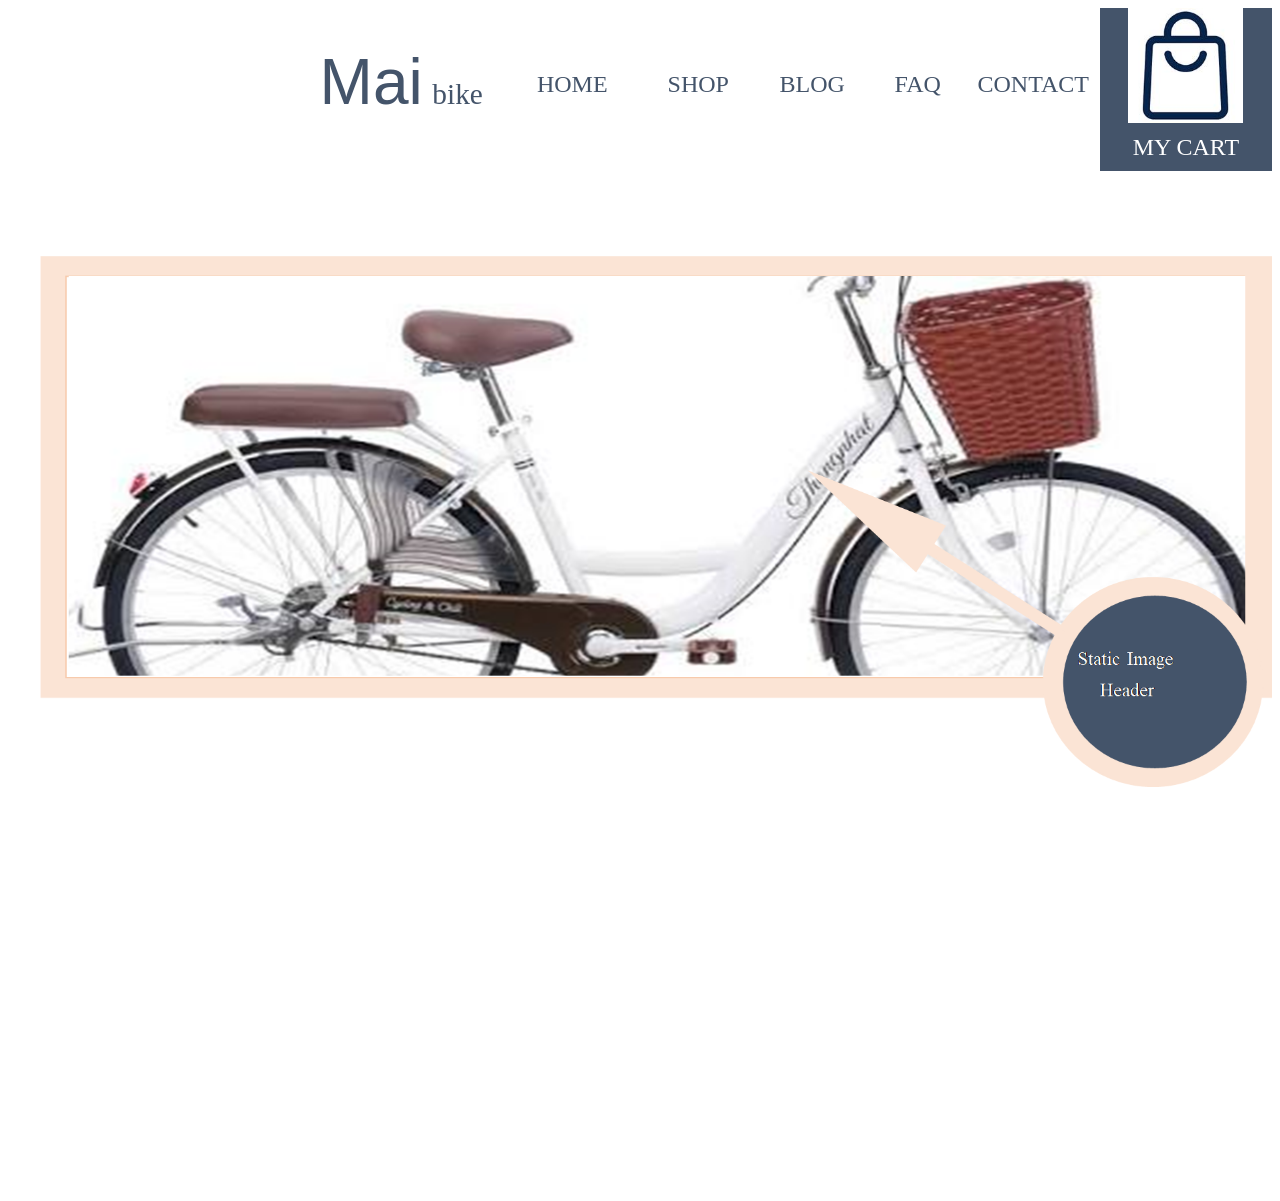
<file: weblab/demo_ICE/Mai bikeee.htm>
<html xmlns:v="urn:schemas-microsoft-com:vml"
xmlns:o="urn:schemas-microsoft-com:office:office"
xmlns:w="urn:schemas-microsoft-com:office:word"
xmlns:dt="uuid:C2F41010-65B3-11d1-A29F-00AA00C14882"
xmlns:m="http://schemas.microsoft.com/office/2004/12/omml"
xmlns="http://www.w3.org/TR/REC-html40">

<head>
<meta http-equiv=Content-Type content="text/html; charset=windows-1252">
<meta name=ProgId content=Word.Document>
<meta name=Generator content="Microsoft Word 15">
<meta name=Originator content="Microsoft Word 15">
<link rel=File-List href="Mai%20bikeee_files/filelist.xml">
<link rel=Edit-Time-Data href="Mai%20bikeee_files/editdata.mso">
<!--[if !mso]>
<style>
v\:* {behavior:url(#default#VML);}
o\:* {behavior:url(#default#VML);}
w\:* {behavior:url(#default#VML);}
.shape {behavior:url(#default#VML);}
</style>
<![endif]--><!--[if gte mso 9]><xml>
 <o:DocumentProperties>
  <o:Author>Nguy&#7877;n Th&#7883; Ng&#7885;c Mai</o:Author>
  <o:Template>Normal</o:Template>
  <o:LastAuthor>Nguy&#7877;n Th&#7883; Ng&#7885;c Mai</o:LastAuthor>
  <o:Revision>2</o:Revision>
  <o:TotalTime>65</o:TotalTime>
  <o:LastPrinted>2026-10-08T02:32:00Z</o:LastPrinted>
  <o:Created>2026-10-08T02:45:00Z</o:Created>
  <o:LastSaved>2026-10-08T02:45:00Z</o:LastSaved>
  <o:Pages>1</o:Pages>
  <o:Words>8</o:Words>
  <o:Characters>52</o:Characters>
  <o:Lines>1</o:Lines>
  <o:Paragraphs>1</o:Paragraphs>
  <o:CharactersWithSpaces>59</o:CharactersWithSpaces>
  <o:Version>16.00</o:Version>
 </o:DocumentProperties>
 <o:CustomDocumentProperties>
  <o:GrammarlyDocumentId dt:dt="string">ff3937e3-7c3a-44a2-9ddd-9bd86baae7d6</o:GrammarlyDocumentId>
 </o:CustomDocumentProperties>
 <o:OfficeDocumentSettings>
  <o:AllowPNG/>
 </o:OfficeDocumentSettings>
</xml><![endif]-->
<link rel=themeData href="Mai%20bikeee_files/themedata.thmx">
<link rel=colorSchemeMapping href="Mai%20bikeee_files/colorschememapping.xml">
<!--[if gte mso 9]><xml>
 <w:WordDocument>
  <w:Zoom>56</w:Zoom>
  <w:TrackMoves>false</w:TrackMoves>
  <w:TrackFormatting/>
  <w:PunctuationKerning/>
  <w:DrawingGridHorizontalSpacing>6,5 pt</w:DrawingGridHorizontalSpacing>
  <w:DisplayHorizontalDrawingGridEvery>2</w:DisplayHorizontalDrawingGridEvery>
  <w:DisplayVerticalDrawingGridEvery>2</w:DisplayVerticalDrawingGridEvery>
  <w:ValidateAgainstSchemas/>
  <w:SaveIfXMLInvalid>false</w:SaveIfXMLInvalid>
  <w:IgnoreMixedContent>false</w:IgnoreMixedContent>
  <w:AlwaysShowPlaceholderText>false</w:AlwaysShowPlaceholderText>
  <w:DoNotPromoteQF/>
  <w:LidThemeOther>EN-US</w:LidThemeOther>
  <w:LidThemeAsian>ZH-CN</w:LidThemeAsian>
  <w:LidThemeComplexScript>X-NONE</w:LidThemeComplexScript>
  <w:Compatibility>
   <w:BreakWrappedTables/>
   <w:SnapToGridInCell/>
   <w:WrapTextWithPunct/>
   <w:UseAsianBreakRules/>
   <w:DontGrowAutofit/>
   <w:SplitPgBreakAndParaMark/>
   <w:EnableOpenTypeKerning/>
   <w:DontFlipMirrorIndents/>
   <w:OverrideTableStyleHps/>
   <w:UseFELayout/>
  </w:Compatibility>
  <m:mathPr>
   <m:mathFont m:val="Cambria Math"/>
   <m:brkBin m:val="before"/>
   <m:brkBinSub m:val="&#45;-"/>
   <m:smallFrac m:val="off"/>
   <m:dispDef/>
   <m:lMargin m:val="0"/>
   <m:rMargin m:val="0"/>
   <m:defJc m:val="centerGroup"/>
   <m:wrapIndent m:val="1440"/>
   <m:intLim m:val="subSup"/>
   <m:naryLim m:val="undOvr"/>
  </m:mathPr></w:WordDocument>
</xml><![endif]--><!--[if gte mso 9]><xml>
 <w:LatentStyles DefLockedState="false" DefUnhideWhenUsed="false"
  DefSemiHidden="false" DefQFormat="false" DefPriority="99"
  LatentStyleCount="375">
  <w:LsdException Locked="false" Priority="0" QFormat="true" Name="Normal"/>
  <w:LsdException Locked="false" Priority="9" QFormat="true" Name="heading 1"/>
  <w:LsdException Locked="false" Priority="9" SemiHidden="true"
   UnhideWhenUsed="true" QFormat="true" Name="heading 2"/>
  <w:LsdException Locked="false" Priority="9" SemiHidden="true"
   UnhideWhenUsed="true" QFormat="true" Name="heading 3"/>
  <w:LsdException Locked="false" Priority="9" SemiHidden="true"
   UnhideWhenUsed="true" QFormat="true" Name="heading 4"/>
  <w:LsdException Locked="false" Priority="9" SemiHidden="true"
   UnhideWhenUsed="true" QFormat="true" Name="heading 5"/>
  <w:LsdException Locked="false" Priority="9" SemiHidden="true"
   UnhideWhenUsed="true" QFormat="true" Name="heading 6"/>
  <w:LsdException Locked="false" Priority="9" SemiHidden="true"
   UnhideWhenUsed="true" QFormat="true" Name="heading 7"/>
  <w:LsdException Locked="false" Priority="9" SemiHidden="true"
   UnhideWhenUsed="true" QFormat="true" Name="heading 8"/>
  <w:LsdException Locked="false" Priority="9" SemiHidden="true"
   UnhideWhenUsed="true" QFormat="true" Name="heading 9"/>
  <w:LsdException Locked="false" SemiHidden="true" UnhideWhenUsed="true"
   Name="index 1"/>
  <w:LsdException Locked="false" SemiHidden="true" UnhideWhenUsed="true"
   Name="index 2"/>
  <w:LsdException Locked="false" SemiHidden="true" UnhideWhenUsed="true"
   Name="index 3"/>
  <w:LsdException Locked="false" SemiHidden="true" UnhideWhenUsed="true"
   Name="index 4"/>
  <w:LsdException Locked="false" SemiHidden="true" UnhideWhenUsed="true"
   Name="index 5"/>
  <w:LsdException Locked="false" SemiHidden="true" UnhideWhenUsed="true"
   Name="index 6"/>
  <w:LsdException Locked="false" SemiHidden="true" UnhideWhenUsed="true"
   Name="index 7"/>
  <w:LsdException Locked="false" SemiHidden="true" UnhideWhenUsed="true"
   Name="index 8"/>
  <w:LsdException Locked="false" SemiHidden="true" UnhideWhenUsed="true"
   Name="index 9"/>
  <w:LsdException Locked="false" Priority="39" SemiHidden="true"
   UnhideWhenUsed="true" Name="toc 1"/>
  <w:LsdException Locked="false" Priority="39" SemiHidden="true"
   UnhideWhenUsed="true" Name="toc 2"/>
  <w:LsdException Locked="false" Priority="39" SemiHidden="true"
   UnhideWhenUsed="true" Name="toc 3"/>
  <w:LsdException Locked="false" Priority="39" SemiHidden="true"
   UnhideWhenUsed="true" Name="toc 4"/>
  <w:LsdException Locked="false" Priority="39" SemiHidden="true"
   UnhideWhenUsed="true" Name="toc 5"/>
  <w:LsdException Locked="false" Priority="39" SemiHidden="true"
   UnhideWhenUsed="true" Name="toc 6"/>
  <w:LsdException Locked="false" Priority="39" SemiHidden="true"
   UnhideWhenUsed="true" Name="toc 7"/>
  <w:LsdException Locked="false" Priority="39" SemiHidden="true"
   UnhideWhenUsed="true" Name="toc 8"/>
  <w:LsdException Locked="false" Priority="39" SemiHidden="true"
   UnhideWhenUsed="true" Name="toc 9"/>
  <w:LsdException Locked="false" SemiHidden="true" UnhideWhenUsed="true"
   Name="Normal Indent"/>
  <w:LsdException Locked="false" SemiHidden="true" UnhideWhenUsed="true"
   Name="footnote text"/>
  <w:LsdException Locked="false" SemiHidden="true" UnhideWhenUsed="true"
   Name="annotation text"/>
  <w:LsdException Locked="false" SemiHidden="true" UnhideWhenUsed="true"
   Name="header"/>
  <w:LsdException Locked="false" SemiHidden="true" UnhideWhenUsed="true"
   Name="footer"/>
  <w:LsdException Locked="false" SemiHidden="true" UnhideWhenUsed="true"
   Name="index heading"/>
  <w:LsdException Locked="false" Priority="35" SemiHidden="true"
   UnhideWhenUsed="true" QFormat="true" Name="caption"/>
  <w:LsdException Locked="false" SemiHidden="true" UnhideWhenUsed="true"
   Name="table of figures"/>
  <w:LsdException Locked="false" SemiHidden="true" UnhideWhenUsed="true"
   Name="envelope address"/>
  <w:LsdException Locked="false" SemiHidden="true" UnhideWhenUsed="true"
   Name="envelope return"/>
  <w:LsdException Locked="false" SemiHidden="true" UnhideWhenUsed="true"
   Name="footnote reference"/>
  <w:LsdException Locked="false" SemiHidden="true" UnhideWhenUsed="true"
   Name="annotation reference"/>
  <w:LsdException Locked="false" SemiHidden="true" UnhideWhenUsed="true"
   Name="line number"/>
  <w:LsdException Locked="false" SemiHidden="true" UnhideWhenUsed="true"
   Name="page number"/>
  <w:LsdException Locked="false" SemiHidden="true" UnhideWhenUsed="true"
   Name="endnote reference"/>
  <w:LsdException Locked="false" SemiHidden="true" UnhideWhenUsed="true"
   Name="endnote text"/>
  <w:LsdException Locked="false" SemiHidden="true" UnhideWhenUsed="true"
   Name="table of authorities"/>
  <w:LsdException Locked="false" SemiHidden="true" UnhideWhenUsed="true"
   Name="macro"/>
  <w:LsdException Locked="false" SemiHidden="true" UnhideWhenUsed="true"
   Name="toa heading"/>
  <w:LsdException Locked="false" SemiHidden="true" UnhideWhenUsed="true"
   Name="List"/>
  <w:LsdException Locked="false" SemiHidden="true" UnhideWhenUsed="true"
   Name="List Bullet"/>
  <w:LsdException Locked="false" SemiHidden="true" UnhideWhenUsed="true"
   Name="List Number"/>
  <w:LsdException Locked="false" SemiHidden="true" UnhideWhenUsed="true"
   Name="List 2"/>
  <w:LsdException Locked="false" SemiHidden="true" UnhideWhenUsed="true"
   Name="List 3"/>
  <w:LsdException Locked="false" SemiHidden="true" UnhideWhenUsed="true"
   Name="List 4"/>
  <w:LsdException Locked="false" SemiHidden="true" UnhideWhenUsed="true"
   Name="List 5"/>
  <w:LsdException Locked="false" SemiHidden="true" UnhideWhenUsed="true"
   Name="List Bullet 2"/>
  <w:LsdException Locked="false" SemiHidden="true" UnhideWhenUsed="true"
   Name="List Bullet 3"/>
  <w:LsdException Locked="false" SemiHidden="true" UnhideWhenUsed="true"
   Name="List Bullet 4"/>
  <w:LsdException Locked="false" SemiHidden="true" UnhideWhenUsed="true"
   Name="List Bullet 5"/>
  <w:LsdException Locked="false" SemiHidden="true" UnhideWhenUsed="true"
   Name="List Number 2"/>
  <w:LsdException Locked="false" SemiHidden="true" UnhideWhenUsed="true"
   Name="List Number 3"/>
  <w:LsdException Locked="false" SemiHidden="true" UnhideWhenUsed="true"
   Name="List Number 4"/>
  <w:LsdException Locked="false" SemiHidden="true" UnhideWhenUsed="true"
   Name="List Number 5"/>
  <w:LsdException Locked="false" Priority="10" QFormat="true" Name="Title"/>
  <w:LsdException Locked="false" SemiHidden="true" UnhideWhenUsed="true"
   Name="Closing"/>
  <w:LsdException Locked="false" SemiHidden="true" UnhideWhenUsed="true"
   Name="Signature"/>
  <w:LsdException Locked="false" Priority="1" SemiHidden="true"
   UnhideWhenUsed="true" Name="Default Paragraph Font"/>
  <w:LsdException Locked="false" SemiHidden="true" UnhideWhenUsed="true"
   Name="Body Text"/>
  <w:LsdException Locked="false" SemiHidden="true" UnhideWhenUsed="true"
   Name="Body Text Indent"/>
  <w:LsdException Locked="false" SemiHidden="true" UnhideWhenUsed="true"
   Name="List Continue"/>
  <w:LsdException Locked="false" SemiHidden="true" UnhideWhenUsed="true"
   Name="List Continue 2"/>
  <w:LsdException Locked="false" SemiHidden="true" UnhideWhenUsed="true"
   Name="List Continue 3"/>
  <w:LsdException Locked="false" SemiHidden="true" UnhideWhenUsed="true"
   Name="List Continue 4"/>
  <w:LsdException Locked="false" SemiHidden="true" UnhideWhenUsed="true"
   Name="List Continue 5"/>
  <w:LsdException Locked="false" SemiHidden="true" UnhideWhenUsed="true"
   Name="Message Header"/>
  <w:LsdException Locked="false" Priority="11" QFormat="true" Name="Subtitle"/>
  <w:LsdException Locked="false" SemiHidden="true" UnhideWhenUsed="true"
   Name="Salutation"/>
  <w:LsdException Locked="false" SemiHidden="true" UnhideWhenUsed="true"
   Name="Date"/>
  <w:LsdException Locked="false" SemiHidden="true" UnhideWhenUsed="true"
   Name="Body Text First Indent"/>
  <w:LsdException Locked="false" SemiHidden="true" UnhideWhenUsed="true"
   Name="Body Text First Indent 2"/>
  <w:LsdException Locked="false" SemiHidden="true" UnhideWhenUsed="true"
   Name="Note Heading"/>
  <w:LsdException Locked="false" SemiHidden="true" UnhideWhenUsed="true"
   Name="Body Text 2"/>
  <w:LsdException Locked="false" SemiHidden="true" UnhideWhenUsed="true"
   Name="Body Text 3"/>
  <w:LsdException Locked="false" SemiHidden="true" UnhideWhenUsed="true"
   Name="Body Text Indent 2"/>
  <w:LsdException Locked="false" SemiHidden="true" UnhideWhenUsed="true"
   Name="Body Text Indent 3"/>
  <w:LsdException Locked="false" SemiHidden="true" UnhideWhenUsed="true"
   Name="Block Text"/>
  <w:LsdException Locked="false" SemiHidden="true" UnhideWhenUsed="true"
   Name="Hyperlink"/>
  <w:LsdException Locked="false" SemiHidden="true" UnhideWhenUsed="true"
   Name="FollowedHyperlink"/>
  <w:LsdException Locked="false" Priority="22" QFormat="true" Name="Strong"/>
  <w:LsdException Locked="false" Priority="20" QFormat="true" Name="Emphasis"/>
  <w:LsdException Locked="false" SemiHidden="true" UnhideWhenUsed="true"
   Name="Document Map"/>
  <w:LsdException Locked="false" SemiHidden="true" UnhideWhenUsed="true"
   Name="Plain Text"/>
  <w:LsdException Locked="false" SemiHidden="true" UnhideWhenUsed="true"
   Name="E-mail Signature"/>
  <w:LsdException Locked="false" SemiHidden="true" UnhideWhenUsed="true"
   Name="HTML Top of Form"/>
  <w:LsdException Locked="false" SemiHidden="true" UnhideWhenUsed="true"
   Name="HTML Bottom of Form"/>
  <w:LsdException Locked="false" SemiHidden="true" UnhideWhenUsed="true"
   Name="Normal (Web)"/>
  <w:LsdException Locked="false" SemiHidden="true" UnhideWhenUsed="true"
   Name="HTML Acronym"/>
  <w:LsdException Locked="false" SemiHidden="true" UnhideWhenUsed="true"
   Name="HTML Address"/>
  <w:LsdException Locked="false" SemiHidden="true" UnhideWhenUsed="true"
   Name="HTML Cite"/>
  <w:LsdException Locked="false" SemiHidden="true" UnhideWhenUsed="true"
   Name="HTML Code"/>
  <w:LsdException Locked="false" SemiHidden="true" UnhideWhenUsed="true"
   Name="HTML Definition"/>
  <w:LsdException Locked="false" SemiHidden="true" UnhideWhenUsed="true"
   Name="HTML Keyboard"/>
  <w:LsdException Locked="false" SemiHidden="true" UnhideWhenUsed="true"
   Name="HTML Preformatted"/>
  <w:LsdException Locked="false" SemiHidden="true" UnhideWhenUsed="true"
   Name="HTML Sample"/>
  <w:LsdException Locked="false" SemiHidden="true" UnhideWhenUsed="true"
   Name="HTML Typewriter"/>
  <w:LsdException Locked="false" SemiHidden="true" UnhideWhenUsed="true"
   Name="HTML Variable"/>
  <w:LsdException Locked="false" SemiHidden="true" UnhideWhenUsed="true"
   Name="Normal Table"/>
  <w:LsdException Locked="false" SemiHidden="true" UnhideWhenUsed="true"
   Name="annotation subject"/>
  <w:LsdException Locked="false" SemiHidden="true" UnhideWhenUsed="true"
   Name="No List"/>
  <w:LsdException Locked="false" SemiHidden="true" UnhideWhenUsed="true"
   Name="Outline List 1"/>
  <w:LsdException Locked="false" SemiHidden="true" UnhideWhenUsed="true"
   Name="Outline List 2"/>
  <w:LsdException Locked="false" SemiHidden="true" UnhideWhenUsed="true"
   Name="Outline List 3"/>
  <w:LsdException Locked="false" SemiHidden="true" UnhideWhenUsed="true"
   Name="Table Simple 1"/>
  <w:LsdException Locked="false" SemiHidden="true" UnhideWhenUsed="true"
   Name="Table Simple 2"/>
  <w:LsdException Locked="false" SemiHidden="true" UnhideWhenUsed="true"
   Name="Table Simple 3"/>
  <w:LsdException Locked="false" SemiHidden="true" UnhideWhenUsed="true"
   Name="Table Classic 1"/>
  <w:LsdException Locked="false" SemiHidden="true" UnhideWhenUsed="true"
   Name="Table Classic 2"/>
  <w:LsdException Locked="false" SemiHidden="true" UnhideWhenUsed="true"
   Name="Table Classic 3"/>
  <w:LsdException Locked="false" SemiHidden="true" UnhideWhenUsed="true"
   Name="Table Classic 4"/>
  <w:LsdException Locked="false" SemiHidden="true" UnhideWhenUsed="true"
   Name="Table Colorful 1"/>
  <w:LsdException Locked="false" SemiHidden="true" UnhideWhenUsed="true"
   Name="Table Colorful 2"/>
  <w:LsdException Locked="false" SemiHidden="true" UnhideWhenUsed="true"
   Name="Table Colorful 3"/>
  <w:LsdException Locked="false" SemiHidden="true" UnhideWhenUsed="true"
   Name="Table Columns 1"/>
  <w:LsdException Locked="false" SemiHidden="true" UnhideWhenUsed="true"
   Name="Table Columns 2"/>
  <w:LsdException Locked="false" SemiHidden="true" UnhideWhenUsed="true"
   Name="Table Columns 3"/>
  <w:LsdException Locked="false" SemiHidden="true" UnhideWhenUsed="true"
   Name="Table Columns 4"/>
  <w:LsdException Locked="false" SemiHidden="true" UnhideWhenUsed="true"
   Name="Table Columns 5"/>
  <w:LsdException Locked="false" SemiHidden="true" UnhideWhenUsed="true"
   Name="Table Grid 1"/>
  <w:LsdException Locked="false" SemiHidden="true" UnhideWhenUsed="true"
   Name="Table Grid 2"/>
  <w:LsdException Locked="false" SemiHidden="true" UnhideWhenUsed="true"
   Name="Table Grid 3"/>
  <w:LsdException Locked="false" SemiHidden="true" UnhideWhenUsed="true"
   Name="Table Grid 4"/>
  <w:LsdException Locked="false" SemiHidden="true" UnhideWhenUsed="true"
   Name="Table Grid 5"/>
  <w:LsdException Locked="false" SemiHidden="true" UnhideWhenUsed="true"
   Name="Table Grid 6"/>
  <w:LsdException Locked="false" SemiHidden="true" UnhideWhenUsed="true"
   Name="Table Grid 7"/>
  <w:LsdException Locked="false" SemiHidden="true" UnhideWhenUsed="true"
   Name="Table Grid 8"/>
  <w:LsdException Locked="false" SemiHidden="true" UnhideWhenUsed="true"
   Name="Table List 1"/>
  <w:LsdException Locked="false" SemiHidden="true" UnhideWhenUsed="true"
   Name="Table List 2"/>
  <w:LsdException Locked="false" SemiHidden="true" UnhideWhenUsed="true"
   Name="Table List 3"/>
  <w:LsdException Locked="false" SemiHidden="true" UnhideWhenUsed="true"
   Name="Table List 4"/>
  <w:LsdException Locked="false" SemiHidden="true" UnhideWhenUsed="true"
   Name="Table List 5"/>
  <w:LsdException Locked="false" SemiHidden="true" UnhideWhenUsed="true"
   Name="Table List 6"/>
  <w:LsdException Locked="false" SemiHidden="true" UnhideWhenUsed="true"
   Name="Table List 7"/>
  <w:LsdException Locked="false" SemiHidden="true" UnhideWhenUsed="true"
   Name="Table List 8"/>
  <w:LsdException Locked="false" SemiHidden="true" UnhideWhenUsed="true"
   Name="Table 3D effects 1"/>
  <w:LsdException Locked="false" SemiHidden="true" UnhideWhenUsed="true"
   Name="Table 3D effects 2"/>
  <w:LsdException Locked="false" SemiHidden="true" UnhideWhenUsed="true"
   Name="Table 3D effects 3"/>
  <w:LsdException Locked="false" SemiHidden="true" UnhideWhenUsed="true"
   Name="Table Contemporary"/>
  <w:LsdException Locked="false" SemiHidden="true" UnhideWhenUsed="true"
   Name="Table Elegant"/>
  <w:LsdException Locked="false" SemiHidden="true" UnhideWhenUsed="true"
   Name="Table Professional"/>
  <w:LsdException Locked="false" SemiHidden="true" UnhideWhenUsed="true"
   Name="Table Subtle 1"/>
  <w:LsdException Locked="false" SemiHidden="true" UnhideWhenUsed="true"
   Name="Table Subtle 2"/>
  <w:LsdException Locked="false" SemiHidden="true" UnhideWhenUsed="true"
   Name="Table Web 1"/>
  <w:LsdException Locked="false" SemiHidden="true" UnhideWhenUsed="true"
   Name="Table Web 2"/>
  <w:LsdException Locked="false" SemiHidden="true" UnhideWhenUsed="true"
   Name="Table Web 3"/>
  <w:LsdException Locked="false" SemiHidden="true" UnhideWhenUsed="true"
   Name="Balloon Text"/>
  <w:LsdException Locked="false" Priority="39" Name="Table Grid"/>
  <w:LsdException Locked="false" SemiHidden="true" UnhideWhenUsed="true"
   Name="Table Theme"/>
  <w:LsdException Locked="false" SemiHidden="true" Name="Placeholder Text"/>
  <w:LsdException Locked="false" Priority="1" QFormat="true" Name="No Spacing"/>
  <w:LsdException Locked="false" Priority="60" Name="Light Shading"/>
  <w:LsdException Locked="false" Priority="61" Name="Light List"/>
  <w:LsdException Locked="false" Priority="62" Name="Light Grid"/>
  <w:LsdException Locked="false" Priority="63" Name="Medium Shading 1"/>
  <w:LsdException Locked="false" Priority="64" Name="Medium Shading 2"/>
  <w:LsdException Locked="false" Priority="65" Name="Medium List 1"/>
  <w:LsdException Locked="false" Priority="66" Name="Medium List 2"/>
  <w:LsdException Locked="false" Priority="67" Name="Medium Grid 1"/>
  <w:LsdException Locked="false" Priority="68" Name="Medium Grid 2"/>
  <w:LsdException Locked="false" Priority="69" Name="Medium Grid 3"/>
  <w:LsdException Locked="false" Priority="70" Name="Dark List"/>
  <w:LsdException Locked="false" Priority="71" Name="Colorful Shading"/>
  <w:LsdException Locked="false" Priority="72" Name="Colorful List"/>
  <w:LsdException Locked="false" Priority="73" Name="Colorful Grid"/>
  <w:LsdException Locked="false" Priority="60" Name="Light Shading Accent 1"/>
  <w:LsdException Locked="false" Priority="61" Name="Light List Accent 1"/>
  <w:LsdException Locked="false" Priority="62" Name="Light Grid Accent 1"/>
  <w:LsdException Locked="false" Priority="63" Name="Medium Shading 1 Accent 1"/>
  <w:LsdException Locked="false" Priority="64" Name="Medium Shading 2 Accent 1"/>
  <w:LsdException Locked="false" Priority="65" Name="Medium List 1 Accent 1"/>
  <w:LsdException Locked="false" SemiHidden="true" Name="Revision"/>
  <w:LsdException Locked="false" Priority="34" QFormat="true"
   Name="List Paragraph"/>
  <w:LsdException Locked="false" Priority="29" QFormat="true" Name="Quote"/>
  <w:LsdException Locked="false" Priority="30" QFormat="true"
   Name="Intense Quote"/>
  <w:LsdException Locked="false" Priority="66" Name="Medium List 2 Accent 1"/>
  <w:LsdException Locked="false" Priority="67" Name="Medium Grid 1 Accent 1"/>
  <w:LsdException Locked="false" Priority="68" Name="Medium Grid 2 Accent 1"/>
  <w:LsdException Locked="false" Priority="69" Name="Medium Grid 3 Accent 1"/>
  <w:LsdException Locked="false" Priority="70" Name="Dark List Accent 1"/>
  <w:LsdException Locked="false" Priority="71" Name="Colorful Shading Accent 1"/>
  <w:LsdException Locked="false" Priority="72" Name="Colorful List Accent 1"/>
  <w:LsdException Locked="false" Priority="73" Name="Colorful Grid Accent 1"/>
  <w:LsdException Locked="false" Priority="60" Name="Light Shading Accent 2"/>
  <w:LsdException Locked="false" Priority="61" Name="Light List Accent 2"/>
  <w:LsdException Locked="false" Priority="62" Name="Light Grid Accent 2"/>
  <w:LsdException Locked="false" Priority="63" Name="Medium Shading 1 Accent 2"/>
  <w:LsdException Locked="false" Priority="64" Name="Medium Shading 2 Accent 2"/>
  <w:LsdException Locked="false" Priority="65" Name="Medium List 1 Accent 2"/>
  <w:LsdException Locked="false" Priority="66" Name="Medium List 2 Accent 2"/>
  <w:LsdException Locked="false" Priority="67" Name="Medium Grid 1 Accent 2"/>
  <w:LsdException Locked="false" Priority="68" Name="Medium Grid 2 Accent 2"/>
  <w:LsdException Locked="false" Priority="69" Name="Medium Grid 3 Accent 2"/>
  <w:LsdException Locked="false" Priority="70" Name="Dark List Accent 2"/>
  <w:LsdException Locked="false" Priority="71" Name="Colorful Shading Accent 2"/>
  <w:LsdException Locked="false" Priority="72" Name="Colorful List Accent 2"/>
  <w:LsdException Locked="false" Priority="73" Name="Colorful Grid Accent 2"/>
  <w:LsdException Locked="false" Priority="60" Name="Light Shading Accent 3"/>
  <w:LsdException Locked="false" Priority="61" Name="Light List Accent 3"/>
  <w:LsdException Locked="false" Priority="62" Name="Light Grid Accent 3"/>
  <w:LsdException Locked="false" Priority="63" Name="Medium Shading 1 Accent 3"/>
  <w:LsdException Locked="false" Priority="64" Name="Medium Shading 2 Accent 3"/>
  <w:LsdException Locked="false" Priority="65" Name="Medium List 1 Accent 3"/>
  <w:LsdException Locked="false" Priority="66" Name="Medium List 2 Accent 3"/>
  <w:LsdException Locked="false" Priority="67" Name="Medium Grid 1 Accent 3"/>
  <w:LsdException Locked="false" Priority="68" Name="Medium Grid 2 Accent 3"/>
  <w:LsdException Locked="false" Priority="69" Name="Medium Grid 3 Accent 3"/>
  <w:LsdException Locked="false" Priority="70" Name="Dark List Accent 3"/>
  <w:LsdException Locked="false" Priority="71" Name="Colorful Shading Accent 3"/>
  <w:LsdException Locked="false" Priority="72" Name="Colorful List Accent 3"/>
  <w:LsdException Locked="false" Priority="73" Name="Colorful Grid Accent 3"/>
  <w:LsdException Locked="false" Priority="60" Name="Light Shading Accent 4"/>
  <w:LsdException Locked="false" Priority="61" Name="Light List Accent 4"/>
  <w:LsdException Locked="false" Priority="62" Name="Light Grid Accent 4"/>
  <w:LsdException Locked="false" Priority="63" Name="Medium Shading 1 Accent 4"/>
  <w:LsdException Locked="false" Priority="64" Name="Medium Shading 2 Accent 4"/>
  <w:LsdException Locked="false" Priority="65" Name="Medium List 1 Accent 4"/>
  <w:LsdException Locked="false" Priority="66" Name="Medium List 2 Accent 4"/>
  <w:LsdException Locked="false" Priority="67" Name="Medium Grid 1 Accent 4"/>
  <w:LsdException Locked="false" Priority="68" Name="Medium Grid 2 Accent 4"/>
  <w:LsdException Locked="false" Priority="69" Name="Medium Grid 3 Accent 4"/>
  <w:LsdException Locked="false" Priority="70" Name="Dark List Accent 4"/>
  <w:LsdException Locked="false" Priority="71" Name="Colorful Shading Accent 4"/>
  <w:LsdException Locked="false" Priority="72" Name="Colorful List Accent 4"/>
  <w:LsdException Locked="false" Priority="73" Name="Colorful Grid Accent 4"/>
  <w:LsdException Locked="false" Priority="60" Name="Light Shading Accent 5"/>
  <w:LsdException Locked="false" Priority="61" Name="Light List Accent 5"/>
  <w:LsdException Locked="false" Priority="62" Name="Light Grid Accent 5"/>
  <w:LsdException Locked="false" Priority="63" Name="Medium Shading 1 Accent 5"/>
  <w:LsdException Locked="false" Priority="64" Name="Medium Shading 2 Accent 5"/>
  <w:LsdException Locked="false" Priority="65" Name="Medium List 1 Accent 5"/>
  <w:LsdException Locked="false" Priority="66" Name="Medium List 2 Accent 5"/>
  <w:LsdException Locked="false" Priority="67" Name="Medium Grid 1 Accent 5"/>
  <w:LsdException Locked="false" Priority="68" Name="Medium Grid 2 Accent 5"/>
  <w:LsdException Locked="false" Priority="69" Name="Medium Grid 3 Accent 5"/>
  <w:LsdException Locked="false" Priority="70" Name="Dark List Accent 5"/>
  <w:LsdException Locked="false" Priority="71" Name="Colorful Shading Accent 5"/>
  <w:LsdException Locked="false" Priority="72" Name="Colorful List Accent 5"/>
  <w:LsdException Locked="false" Priority="73" Name="Colorful Grid Accent 5"/>
  <w:LsdException Locked="false" Priority="60" Name="Light Shading Accent 6"/>
  <w:LsdException Locked="false" Priority="61" Name="Light List Accent 6"/>
  <w:LsdException Locked="false" Priority="62" Name="Light Grid Accent 6"/>
  <w:LsdException Locked="false" Priority="63" Name="Medium Shading 1 Accent 6"/>
  <w:LsdException Locked="false" Priority="64" Name="Medium Shading 2 Accent 6"/>
  <w:LsdException Locked="false" Priority="65" Name="Medium List 1 Accent 6"/>
  <w:LsdException Locked="false" Priority="66" Name="Medium List 2 Accent 6"/>
  <w:LsdException Locked="false" Priority="67" Name="Medium Grid 1 Accent 6"/>
  <w:LsdException Locked="false" Priority="68" Name="Medium Grid 2 Accent 6"/>
  <w:LsdException Locked="false" Priority="69" Name="Medium Grid 3 Accent 6"/>
  <w:LsdException Locked="false" Priority="70" Name="Dark List Accent 6"/>
  <w:LsdException Locked="false" Priority="71" Name="Colorful Shading Accent 6"/>
  <w:LsdException Locked="false" Priority="72" Name="Colorful List Accent 6"/>
  <w:LsdException Locked="false" Priority="73" Name="Colorful Grid Accent 6"/>
  <w:LsdException Locked="false" Priority="19" QFormat="true"
   Name="Subtle Emphasis"/>
  <w:LsdException Locked="false" Priority="21" QFormat="true"
   Name="Intense Emphasis"/>
  <w:LsdException Locked="false" Priority="31" QFormat="true"
   Name="Subtle Reference"/>
  <w:LsdException Locked="false" Priority="32" QFormat="true"
   Name="Intense Reference"/>
  <w:LsdException Locked="false" Priority="33" QFormat="true" Name="Book Title"/>
  <w:LsdException Locked="false" Priority="37" SemiHidden="true"
   UnhideWhenUsed="true" Name="Bibliography"/>
  <w:LsdException Locked="false" Priority="39" SemiHidden="true"
   UnhideWhenUsed="true" QFormat="true" Name="TOC Heading"/>
  <w:LsdException Locked="false" Priority="41" Name="Plain Table 1"/>
  <w:LsdException Locked="false" Priority="42" Name="Plain Table 2"/>
  <w:LsdException Locked="false" Priority="43" Name="Plain Table 3"/>
  <w:LsdException Locked="false" Priority="44" Name="Plain Table 4"/>
  <w:LsdException Locked="false" Priority="45" Name="Plain Table 5"/>
  <w:LsdException Locked="false" Priority="40" Name="Grid Table Light"/>
  <w:LsdException Locked="false" Priority="46" Name="Grid Table 1 Light"/>
  <w:LsdException Locked="false" Priority="47" Name="Grid Table 2"/>
  <w:LsdException Locked="false" Priority="48" Name="Grid Table 3"/>
  <w:LsdException Locked="false" Priority="49" Name="Grid Table 4"/>
  <w:LsdException Locked="false" Priority="50" Name="Grid Table 5 Dark"/>
  <w:LsdException Locked="false" Priority="51" Name="Grid Table 6 Colorful"/>
  <w:LsdException Locked="false" Priority="52" Name="Grid Table 7 Colorful"/>
  <w:LsdException Locked="false" Priority="46"
   Name="Grid Table 1 Light Accent 1"/>
  <w:LsdException Locked="false" Priority="47" Name="Grid Table 2 Accent 1"/>
  <w:LsdException Locked="false" Priority="48" Name="Grid Table 3 Accent 1"/>
  <w:LsdException Locked="false" Priority="49" Name="Grid Table 4 Accent 1"/>
  <w:LsdException Locked="false" Priority="50" Name="Grid Table 5 Dark Accent 1"/>
  <w:LsdException Locked="false" Priority="51"
   Name="Grid Table 6 Colorful Accent 1"/>
  <w:LsdException Locked="false" Priority="52"
   Name="Grid Table 7 Colorful Accent 1"/>
  <w:LsdException Locked="false" Priority="46"
   Name="Grid Table 1 Light Accent 2"/>
  <w:LsdException Locked="false" Priority="47" Name="Grid Table 2 Accent 2"/>
  <w:LsdException Locked="false" Priority="48" Name="Grid Table 3 Accent 2"/>
  <w:LsdException Locked="false" Priority="49" Name="Grid Table 4 Accent 2"/>
  <w:LsdException Locked="false" Priority="50" Name="Grid Table 5 Dark Accent 2"/>
  <w:LsdException Locked="false" Priority="51"
   Name="Grid Table 6 Colorful Accent 2"/>
  <w:LsdException Locked="false" Priority="52"
   Name="Grid Table 7 Colorful Accent 2"/>
  <w:LsdException Locked="false" Priority="46"
   Name="Grid Table 1 Light Accent 3"/>
  <w:LsdException Locked="false" Priority="47" Name="Grid Table 2 Accent 3"/>
  <w:LsdException Locked="false" Priority="48" Name="Grid Table 3 Accent 3"/>
  <w:LsdException Locked="false" Priority="49" Name="Grid Table 4 Accent 3"/>
  <w:LsdException Locked="false" Priority="50" Name="Grid Table 5 Dark Accent 3"/>
  <w:LsdException Locked="false" Priority="51"
   Name="Grid Table 6 Colorful Accent 3"/>
  <w:LsdException Locked="false" Priority="52"
   Name="Grid Table 7 Colorful Accent 3"/>
  <w:LsdException Locked="false" Priority="46"
   Name="Grid Table 1 Light Accent 4"/>
  <w:LsdException Locked="false" Priority="47" Name="Grid Table 2 Accent 4"/>
  <w:LsdException Locked="false" Priority="48" Name="Grid Table 3 Accent 4"/>
  <w:LsdException Locked="false" Priority="49" Name="Grid Table 4 Accent 4"/>
  <w:LsdException Locked="false" Priority="50" Name="Grid Table 5 Dark Accent 4"/>
  <w:LsdException Locked="false" Priority="51"
   Name="Grid Table 6 Colorful Accent 4"/>
  <w:LsdException Locked="false" Priority="52"
   Name="Grid Table 7 Colorful Accent 4"/>
  <w:LsdException Locked="false" Priority="46"
   Name="Grid Table 1 Light Accent 5"/>
  <w:LsdException Locked="false" Priority="47" Name="Grid Table 2 Accent 5"/>
  <w:LsdException Locked="false" Priority="48" Name="Grid Table 3 Accent 5"/>
  <w:LsdException Locked="false" Priority="49" Name="Grid Table 4 Accent 5"/>
  <w:LsdException Locked="false" Priority="50" Name="Grid Table 5 Dark Accent 5"/>
  <w:LsdException Locked="false" Priority="51"
   Name="Grid Table 6 Colorful Accent 5"/>
  <w:LsdException Locked="false" Priority="52"
   Name="Grid Table 7 Colorful Accent 5"/>
  <w:LsdException Locked="false" Priority="46"
   Name="Grid Table 1 Light Accent 6"/>
  <w:LsdException Locked="false" Priority="47" Name="Grid Table 2 Accent 6"/>
  <w:LsdException Locked="false" Priority="48" Name="Grid Table 3 Accent 6"/>
  <w:LsdException Locked="false" Priority="49" Name="Grid Table 4 Accent 6"/>
  <w:LsdException Locked="false" Priority="50" Name="Grid Table 5 Dark Accent 6"/>
  <w:LsdException Locked="false" Priority="51"
   Name="Grid Table 6 Colorful Accent 6"/>
  <w:LsdException Locked="false" Priority="52"
   Name="Grid Table 7 Colorful Accent 6"/>
  <w:LsdException Locked="false" Priority="46" Name="List Table 1 Light"/>
  <w:LsdException Locked="false" Priority="47" Name="List Table 2"/>
  <w:LsdException Locked="false" Priority="48" Name="List Table 3"/>
  <w:LsdException Locked="false" Priority="49" Name="List Table 4"/>
  <w:LsdException Locked="false" Priority="50" Name="List Table 5 Dark"/>
  <w:LsdException Locked="false" Priority="51" Name="List Table 6 Colorful"/>
  <w:LsdException Locked="false" Priority="52" Name="List Table 7 Colorful"/>
  <w:LsdException Locked="false" Priority="46"
   Name="List Table 1 Light Accent 1"/>
  <w:LsdException Locked="false" Priority="47" Name="List Table 2 Accent 1"/>
  <w:LsdException Locked="false" Priority="48" Name="List Table 3 Accent 1"/>
  <w:LsdException Locked="false" Priority="49" Name="List Table 4 Accent 1"/>
  <w:LsdException Locked="false" Priority="50" Name="List Table 5 Dark Accent 1"/>
  <w:LsdException Locked="false" Priority="51"
   Name="List Table 6 Colorful Accent 1"/>
  <w:LsdException Locked="false" Priority="52"
   Name="List Table 7 Colorful Accent 1"/>
  <w:LsdException Locked="false" Priority="46"
   Name="List Table 1 Light Accent 2"/>
  <w:LsdException Locked="false" Priority="47" Name="List Table 2 Accent 2"/>
  <w:LsdException Locked="false" Priority="48" Name="List Table 3 Accent 2"/>
  <w:LsdException Locked="false" Priority="49" Name="List Table 4 Accent 2"/>
  <w:LsdException Locked="false" Priority="50" Name="List Table 5 Dark Accent 2"/>
  <w:LsdException Locked="false" Priority="51"
   Name="List Table 6 Colorful Accent 2"/>
  <w:LsdException Locked="false" Priority="52"
   Name="List Table 7 Colorful Accent 2"/>
  <w:LsdException Locked="false" Priority="46"
   Name="List Table 1 Light Accent 3"/>
  <w:LsdException Locked="false" Priority="47" Name="List Table 2 Accent 3"/>
  <w:LsdException Locked="false" Priority="48" Name="List Table 3 Accent 3"/>
  <w:LsdException Locked="false" Priority="49" Name="List Table 4 Accent 3"/>
  <w:LsdException Locked="false" Priority="50" Name="List Table 5 Dark Accent 3"/>
  <w:LsdException Locked="false" Priority="51"
   Name="List Table 6 Colorful Accent 3"/>
  <w:LsdException Locked="false" Priority="52"
   Name="List Table 7 Colorful Accent 3"/>
  <w:LsdException Locked="false" Priority="46"
   Name="List Table 1 Light Accent 4"/>
  <w:LsdException Locked="false" Priority="47" Name="List Table 2 Accent 4"/>
  <w:LsdException Locked="false" Priority="48" Name="List Table 3 Accent 4"/>
  <w:LsdException Locked="false" Priority="49" Name="List Table 4 Accent 4"/>
  <w:LsdException Locked="false" Priority="50" Name="List Table 5 Dark Accent 4"/>
  <w:LsdException Locked="false" Priority="51"
   Name="List Table 6 Colorful Accent 4"/>
  <w:LsdException Locked="false" Priority="52"
   Name="List Table 7 Colorful Accent 4"/>
  <w:LsdException Locked="false" Priority="46"
   Name="List Table 1 Light Accent 5"/>
  <w:LsdException Locked="false" Priority="47" Name="List Table 2 Accent 5"/>
  <w:LsdException Locked="false" Priority="48" Name="List Table 3 Accent 5"/>
  <w:LsdException Locked="false" Priority="49" Name="List Table 4 Accent 5"/>
  <w:LsdException Locked="false" Priority="50" Name="List Table 5 Dark Accent 5"/>
  <w:LsdException Locked="false" Priority="51"
   Name="List Table 6 Colorful Accent 5"/>
  <w:LsdException Locked="false" Priority="52"
   Name="List Table 7 Colorful Accent 5"/>
  <w:LsdException Locked="false" Priority="46"
   Name="List Table 1 Light Accent 6"/>
  <w:LsdException Locked="false" Priority="47" Name="List Table 2 Accent 6"/>
  <w:LsdException Locked="false" Priority="48" Name="List Table 3 Accent 6"/>
  <w:LsdException Locked="false" Priority="49" Name="List Table 4 Accent 6"/>
  <w:LsdException Locked="false" Priority="50" Name="List Table 5 Dark Accent 6"/>
  <w:LsdException Locked="false" Priority="51"
   Name="List Table 6 Colorful Accent 6"/>
  <w:LsdException Locked="false" Priority="52"
   Name="List Table 7 Colorful Accent 6"/>
  <w:LsdException Locked="false" SemiHidden="true" UnhideWhenUsed="true"
   Name="Mention"/>
  <w:LsdException Locked="false" SemiHidden="true" UnhideWhenUsed="true"
   Name="Smart Hyperlink"/>
  <w:LsdException Locked="false" SemiHidden="true" UnhideWhenUsed="true"
   Name="Hashtag"/>
  <w:LsdException Locked="false" SemiHidden="true" UnhideWhenUsed="true"
   Name="Unresolved Mention"/>
 </w:LatentStyles>
</xml><![endif]-->
<style>
<!--
 /* Font Definitions */
 @font-face
	{font-family:"Cambria Math";
	panose-1:2 4 5 3 5 4 6 3 2 4;
	mso-font-charset:0;
	mso-generic-font-family:roman;
	mso-font-pitch:variable;
	mso-font-signature:-536869121 1107305727 33554432 0 415 0;}
@font-face
	{font-family:DengXian;
	panose-1:2 1 6 0 3 1 1 1 1 1;
	mso-font-alt:\7B49\7EBF;
	mso-font-charset:134;
	mso-generic-font-family:auto;
	mso-font-pitch:variable;
	mso-font-signature:-1610612033 953122042 22 0 262159 0;}
@font-face
	{font-family:Calibri;
	panose-1:2 15 5 2 2 2 4 3 2 4;
	mso-font-charset:0;
	mso-generic-font-family:swiss;
	mso-font-pitch:variable;
	mso-font-signature:-536859905 1073786111 1 0 511 0;}
@font-face
	{font-family:"\.VnAristote";
	panose-1:2 11 114 0 0 0 0 0 0 0;
	mso-font-charset:0;
	mso-generic-font-family:swiss;
	mso-font-pitch:variable;
	mso-font-signature:3 0 0 0 1 0;}
@font-face
	{font-family:"\@DengXian";
	panose-1:2 1 6 0 3 1 1 1 1 1;
	mso-font-charset:134;
	mso-generic-font-family:auto;
	mso-font-pitch:variable;
	mso-font-signature:-1610612033 953122042 22 0 262159 0;}
 /* Style Definitions */
 p.MsoNormal, li.MsoNormal, div.MsoNormal
	{mso-style-unhide:no;
	mso-style-qformat:yes;
	mso-style-parent:"";
	margin-top:0cm;
	margin-right:0cm;
	margin-bottom:8.0pt;
	margin-left:0cm;
	line-height:107%;
	mso-pagination:widow-orphan;
	font-size:11.0pt;
	font-family:"Calibri",sans-serif;
	mso-ascii-font-family:Calibri;
	mso-ascii-theme-font:minor-latin;
	mso-fareast-font-family:DengXian;
	mso-fareast-theme-font:minor-fareast;
	mso-hansi-font-family:Calibri;
	mso-hansi-theme-font:minor-latin;
	mso-bidi-font-family:"Times New Roman";
	mso-bidi-theme-font:minor-bidi;}
h1
	{mso-style-priority:9;
	mso-style-unhide:no;
	mso-style-qformat:yes;
	mso-style-link:"Heading 1 Char";
	mso-style-next:Normal;
	margin-top:20.0pt;
	margin-right:0cm;
	margin-bottom:2.0pt;
	margin-left:0cm;
	mso-pagination:widow-orphan lines-together;
	page-break-after:avoid;
	mso-outline-level:1;
	font-size:18.0pt;
	font-family:"Calibri Light",sans-serif;
	mso-ascii-font-family:"Calibri Light";
	mso-ascii-theme-font:major-latin;
	mso-fareast-font-family:"DengXian Light";
	mso-fareast-theme-font:major-fareast;
	mso-hansi-font-family:"Calibri Light";
	mso-hansi-theme-font:major-latin;
	mso-bidi-font-family:"Times New Roman";
	mso-bidi-theme-font:major-bidi;
	color:#1F3864;
	mso-themecolor:accent1;
	mso-themeshade:128;
	mso-font-kerning:0pt;
	font-weight:normal;}
h2
	{mso-style-noshow:yes;
	mso-style-priority:9;
	mso-style-qformat:yes;
	mso-style-link:"Heading 2 Char";
	mso-style-next:Normal;
	margin-top:2.0pt;
	margin-right:0cm;
	margin-bottom:0cm;
	margin-left:0cm;
	margin-bottom:.0001pt;
	mso-pagination:widow-orphan lines-together;
	page-break-after:avoid;
	mso-outline-level:2;
	font-size:16.0pt;
	font-family:"Calibri Light",sans-serif;
	mso-ascii-font-family:"Calibri Light";
	mso-ascii-theme-font:major-latin;
	mso-fareast-font-family:"DengXian Light";
	mso-fareast-theme-font:major-fareast;
	mso-hansi-font-family:"Calibri Light";
	mso-hansi-theme-font:major-latin;
	mso-bidi-font-family:"Times New Roman";
	mso-bidi-theme-font:major-bidi;
	color:#2F5496;
	mso-themecolor:accent1;
	mso-themeshade:191;
	font-weight:normal;}
h3
	{mso-style-priority:9;
	mso-style-qformat:yes;
	mso-style-link:"Heading 3 Char";
	mso-style-next:Normal;
	margin-top:2.0pt;
	margin-right:0cm;
	margin-bottom:0cm;
	margin-left:0cm;
	margin-bottom:.0001pt;
	mso-pagination:widow-orphan lines-together;
	page-break-after:avoid;
	mso-outline-level:3;
	font-size:14.0pt;
	font-family:"Calibri Light",sans-serif;
	mso-ascii-font-family:"Calibri Light";
	mso-ascii-theme-font:major-latin;
	mso-fareast-font-family:"DengXian Light";
	mso-fareast-theme-font:major-fareast;
	mso-hansi-font-family:"Calibri Light";
	mso-hansi-theme-font:major-latin;
	mso-bidi-font-family:"Times New Roman";
	mso-bidi-theme-font:major-bidi;
	color:#2F5496;
	mso-themecolor:accent1;
	mso-themeshade:191;
	font-weight:normal;}
h4
	{mso-style-priority:9;
	mso-style-qformat:yes;
	mso-style-link:"Heading 4 Char";
	mso-style-next:Normal;
	margin-top:2.0pt;
	margin-right:0cm;
	margin-bottom:0cm;
	margin-left:0cm;
	margin-bottom:.0001pt;
	line-height:107%;
	mso-pagination:widow-orphan lines-together;
	page-break-after:avoid;
	mso-outline-level:4;
	font-size:12.0pt;
	font-family:"Calibri Light",sans-serif;
	mso-ascii-font-family:"Calibri Light";
	mso-ascii-theme-font:major-latin;
	mso-fareast-font-family:"DengXian Light";
	mso-fareast-theme-font:major-fareast;
	mso-hansi-font-family:"Calibri Light";
	mso-hansi-theme-font:major-latin;
	mso-bidi-font-family:"Times New Roman";
	mso-bidi-theme-font:major-bidi;
	color:#2F5496;
	mso-themecolor:accent1;
	mso-themeshade:191;
	font-weight:normal;}
h5
	{mso-style-noshow:yes;
	mso-style-priority:9;
	mso-style-qformat:yes;
	mso-style-link:"Heading 5 Char";
	mso-style-next:Normal;
	margin-top:2.0pt;
	margin-right:0cm;
	margin-bottom:0cm;
	margin-left:0cm;
	margin-bottom:.0001pt;
	line-height:107%;
	mso-pagination:widow-orphan lines-together;
	page-break-after:avoid;
	mso-outline-level:5;
	font-size:11.0pt;
	font-family:"Calibri Light",sans-serif;
	mso-ascii-font-family:"Calibri Light";
	mso-ascii-theme-font:major-latin;
	mso-fareast-font-family:"DengXian Light";
	mso-fareast-theme-font:major-fareast;
	mso-hansi-font-family:"Calibri Light";
	mso-hansi-theme-font:major-latin;
	mso-bidi-font-family:"Times New Roman";
	mso-bidi-theme-font:major-bidi;
	color:#2F5496;
	mso-themecolor:accent1;
	mso-themeshade:191;
	text-transform:uppercase;
	font-weight:normal;}
h6
	{mso-style-noshow:yes;
	mso-style-priority:9;
	mso-style-qformat:yes;
	mso-style-link:"Heading 6 Char";
	mso-style-next:Normal;
	margin-top:2.0pt;
	margin-right:0cm;
	margin-bottom:0cm;
	margin-left:0cm;
	margin-bottom:.0001pt;
	line-height:107%;
	mso-pagination:widow-orphan lines-together;
	page-break-after:avoid;
	mso-outline-level:6;
	font-size:11.0pt;
	font-family:"Calibri Light",sans-serif;
	mso-ascii-font-family:"Calibri Light";
	mso-ascii-theme-font:major-latin;
	mso-fareast-font-family:"DengXian Light";
	mso-fareast-theme-font:major-fareast;
	mso-hansi-font-family:"Calibri Light";
	mso-hansi-theme-font:major-latin;
	mso-bidi-font-family:"Times New Roman";
	mso-bidi-theme-font:major-bidi;
	color:#1F3864;
	mso-themecolor:accent1;
	mso-themeshade:128;
	text-transform:uppercase;
	font-weight:normal;
	font-style:italic;}
p.MsoHeading7, li.MsoHeading7, div.MsoHeading7
	{mso-style-noshow:yes;
	mso-style-priority:9;
	mso-style-qformat:yes;
	mso-style-link:"Heading 7 Char";
	mso-style-next:Normal;
	margin-top:2.0pt;
	margin-right:0cm;
	margin-bottom:0cm;
	margin-left:0cm;
	margin-bottom:.0001pt;
	line-height:107%;
	mso-pagination:widow-orphan lines-together;
	page-break-after:avoid;
	mso-outline-level:7;
	font-size:11.0pt;
	font-family:"Calibri Light",sans-serif;
	mso-ascii-font-family:"Calibri Light";
	mso-ascii-theme-font:major-latin;
	mso-fareast-font-family:"DengXian Light";
	mso-fareast-theme-font:major-fareast;
	mso-hansi-font-family:"Calibri Light";
	mso-hansi-theme-font:major-latin;
	mso-bidi-font-family:"Times New Roman";
	mso-bidi-theme-font:major-bidi;
	color:#1F3864;
	mso-themecolor:accent1;
	mso-themeshade:128;
	font-weight:bold;}
p.MsoHeading8, li.MsoHeading8, div.MsoHeading8
	{mso-style-noshow:yes;
	mso-style-priority:9;
	mso-style-qformat:yes;
	mso-style-link:"Heading 8 Char";
	mso-style-next:Normal;
	margin-top:2.0pt;
	margin-right:0cm;
	margin-bottom:0cm;
	margin-left:0cm;
	margin-bottom:.0001pt;
	line-height:107%;
	mso-pagination:widow-orphan lines-together;
	page-break-after:avoid;
	mso-outline-level:8;
	font-size:11.0pt;
	font-family:"Calibri Light",sans-serif;
	mso-ascii-font-family:"Calibri Light";
	mso-ascii-theme-font:major-latin;
	mso-fareast-font-family:"DengXian Light";
	mso-fareast-theme-font:major-fareast;
	mso-hansi-font-family:"Calibri Light";
	mso-hansi-theme-font:major-latin;
	mso-bidi-font-family:"Times New Roman";
	mso-bidi-theme-font:major-bidi;
	color:#1F3864;
	mso-themecolor:accent1;
	mso-themeshade:128;
	font-weight:bold;
	font-style:italic;}
p.MsoHeading9, li.MsoHeading9, div.MsoHeading9
	{mso-style-noshow:yes;
	mso-style-priority:9;
	mso-style-qformat:yes;
	mso-style-link:"Heading 9 Char";
	mso-style-next:Normal;
	margin-top:2.0pt;
	margin-right:0cm;
	margin-bottom:0cm;
	margin-left:0cm;
	margin-bottom:.0001pt;
	line-height:107%;
	mso-pagination:widow-orphan lines-together;
	page-break-after:avoid;
	mso-outline-level:9;
	font-size:11.0pt;
	font-family:"Calibri Light",sans-serif;
	mso-ascii-font-family:"Calibri Light";
	mso-ascii-theme-font:major-latin;
	mso-fareast-font-family:"DengXian Light";
	mso-fareast-theme-font:major-fareast;
	mso-hansi-font-family:"Calibri Light";
	mso-hansi-theme-font:major-latin;
	mso-bidi-font-family:"Times New Roman";
	mso-bidi-theme-font:major-bidi;
	color:#1F3864;
	mso-themecolor:accent1;
	mso-themeshade:128;
	font-style:italic;}
p.MsoCaption, li.MsoCaption, div.MsoCaption
	{mso-style-noshow:yes;
	mso-style-priority:35;
	mso-style-qformat:yes;
	mso-style-next:Normal;
	margin-top:0cm;
	margin-right:0cm;
	margin-bottom:8.0pt;
	margin-left:0cm;
	mso-pagination:widow-orphan;
	font-size:11.0pt;
	font-family:"Calibri",sans-serif;
	mso-ascii-font-family:Calibri;
	mso-ascii-theme-font:minor-latin;
	mso-fareast-font-family:DengXian;
	mso-fareast-theme-font:minor-fareast;
	mso-hansi-font-family:Calibri;
	mso-hansi-theme-font:minor-latin;
	mso-bidi-font-family:"Times New Roman";
	mso-bidi-theme-font:minor-bidi;
	font-variant:small-caps;
	color:#44546A;
	mso-themecolor:text2;
	font-weight:bold;}
p.MsoTitle, li.MsoTitle, div.MsoTitle
	{mso-style-priority:10;
	mso-style-unhide:no;
	mso-style-qformat:yes;
	mso-style-link:"Title Char";
	mso-style-next:Normal;
	margin:0cm;
	margin-bottom:.0001pt;
	mso-add-space:auto;
	line-height:85%;
	mso-pagination:widow-orphan;
	font-size:36.0pt;
	font-family:"Calibri Light",sans-serif;
	mso-ascii-font-family:"Calibri Light";
	mso-ascii-theme-font:major-latin;
	mso-fareast-font-family:"DengXian Light";
	mso-fareast-theme-font:major-fareast;
	mso-hansi-font-family:"Calibri Light";
	mso-hansi-theme-font:major-latin;
	mso-bidi-font-family:"Times New Roman";
	mso-bidi-theme-font:major-bidi;
	color:#44546A;
	mso-themecolor:text2;
	text-transform:uppercase;
	letter-spacing:-.75pt;}
p.MsoTitleCxSpFirst, li.MsoTitleCxSpFirst, div.MsoTitleCxSpFirst
	{mso-style-priority:10;
	mso-style-unhide:no;
	mso-style-qformat:yes;
	mso-style-link:"Title Char";
	mso-style-next:Normal;
	mso-style-type:export-only;
	margin:0cm;
	margin-bottom:.0001pt;
	mso-add-space:auto;
	line-height:85%;
	mso-pagination:widow-orphan;
	font-size:36.0pt;
	font-family:"Calibri Light",sans-serif;
	mso-ascii-font-family:"Calibri Light";
	mso-ascii-theme-font:major-latin;
	mso-fareast-font-family:"DengXian Light";
	mso-fareast-theme-font:major-fareast;
	mso-hansi-font-family:"Calibri Light";
	mso-hansi-theme-font:major-latin;
	mso-bidi-font-family:"Times New Roman";
	mso-bidi-theme-font:major-bidi;
	color:#44546A;
	mso-themecolor:text2;
	text-transform:uppercase;
	letter-spacing:-.75pt;}
p.MsoTitleCxSpMiddle, li.MsoTitleCxSpMiddle, div.MsoTitleCxSpMiddle
	{mso-style-priority:10;
	mso-style-unhide:no;
	mso-style-qformat:yes;
	mso-style-link:"Title Char";
	mso-style-next:Normal;
	mso-style-type:export-only;
	margin:0cm;
	margin-bottom:.0001pt;
	mso-add-space:auto;
	line-height:85%;
	mso-pagination:widow-orphan;
	font-size:36.0pt;
	font-family:"Calibri Light",sans-serif;
	mso-ascii-font-family:"Calibri Light";
	mso-ascii-theme-font:major-latin;
	mso-fareast-font-family:"DengXian Light";
	mso-fareast-theme-font:major-fareast;
	mso-hansi-font-family:"Calibri Light";
	mso-hansi-theme-font:major-latin;
	mso-bidi-font-family:"Times New Roman";
	mso-bidi-theme-font:major-bidi;
	color:#44546A;
	mso-themecolor:text2;
	text-transform:uppercase;
	letter-spacing:-.75pt;}
p.MsoTitleCxSpLast, li.MsoTitleCxSpLast, div.MsoTitleCxSpLast
	{mso-style-priority:10;
	mso-style-unhide:no;
	mso-style-qformat:yes;
	mso-style-link:"Title Char";
	mso-style-next:Normal;
	mso-style-type:export-only;
	margin:0cm;
	margin-bottom:.0001pt;
	mso-add-space:auto;
	line-height:85%;
	mso-pagination:widow-orphan;
	font-size:36.0pt;
	font-family:"Calibri Light",sans-serif;
	mso-ascii-font-family:"Calibri Light";
	mso-ascii-theme-font:major-latin;
	mso-fareast-font-family:"DengXian Light";
	mso-fareast-theme-font:major-fareast;
	mso-hansi-font-family:"Calibri Light";
	mso-hansi-theme-font:major-latin;
	mso-bidi-font-family:"Times New Roman";
	mso-bidi-theme-font:major-bidi;
	color:#44546A;
	mso-themecolor:text2;
	text-transform:uppercase;
	letter-spacing:-.75pt;}
p.MsoSubtitle, li.MsoSubtitle, div.MsoSubtitle
	{mso-style-priority:11;
	mso-style-unhide:no;
	mso-style-qformat:yes;
	mso-style-link:"Subtitle Char";
	mso-style-next:Normal;
	margin-top:0cm;
	margin-right:0cm;
	margin-bottom:12.0pt;
	margin-left:0cm;
	mso-pagination:widow-orphan;
	font-size:14.0pt;
	font-family:"Calibri Light",sans-serif;
	mso-ascii-font-family:"Calibri Light";
	mso-ascii-theme-font:major-latin;
	mso-fareast-font-family:"DengXian Light";
	mso-fareast-theme-font:major-fareast;
	mso-hansi-font-family:"Calibri Light";
	mso-hansi-theme-font:major-latin;
	mso-bidi-font-family:"Times New Roman";
	mso-bidi-theme-font:major-bidi;
	color:#4472C4;
	mso-themecolor:accent1;}
p.MsoNoSpacing, li.MsoNoSpacing, div.MsoNoSpacing
	{mso-style-priority:1;
	mso-style-unhide:no;
	mso-style-qformat:yes;
	mso-style-parent:"";
	margin:0cm;
	margin-bottom:.0001pt;
	mso-pagination:widow-orphan;
	font-size:11.0pt;
	font-family:"Calibri",sans-serif;
	mso-ascii-font-family:Calibri;
	mso-ascii-theme-font:minor-latin;
	mso-fareast-font-family:DengXian;
	mso-fareast-theme-font:minor-fareast;
	mso-hansi-font-family:Calibri;
	mso-hansi-theme-font:minor-latin;
	mso-bidi-font-family:"Times New Roman";
	mso-bidi-theme-font:minor-bidi;}
p.MsoQuote, li.MsoQuote, div.MsoQuote
	{mso-style-priority:29;
	mso-style-unhide:no;
	mso-style-qformat:yes;
	mso-style-link:"Quote Char";
	mso-style-next:Normal;
	margin-top:6.0pt;
	margin-right:0cm;
	margin-bottom:6.0pt;
	margin-left:36.0pt;
	line-height:107%;
	mso-pagination:widow-orphan;
	font-size:12.0pt;
	font-family:"Calibri",sans-serif;
	mso-ascii-font-family:Calibri;
	mso-ascii-theme-font:minor-latin;
	mso-fareast-font-family:DengXian;
	mso-fareast-theme-font:minor-fareast;
	mso-hansi-font-family:Calibri;
	mso-hansi-theme-font:minor-latin;
	mso-bidi-font-family:"Times New Roman";
	mso-bidi-theme-font:minor-bidi;
	color:#44546A;
	mso-themecolor:text2;}
p.MsoIntenseQuote, li.MsoIntenseQuote, div.MsoIntenseQuote
	{mso-style-priority:30;
	mso-style-unhide:no;
	mso-style-qformat:yes;
	mso-style-link:"Intense Quote Char";
	mso-style-next:Normal;
	mso-margin-top-alt:auto;
	margin-right:0cm;
	margin-bottom:12.0pt;
	margin-left:36.0pt;
	text-align:center;
	mso-pagination:widow-orphan;
	font-size:16.0pt;
	font-family:"Calibri Light",sans-serif;
	mso-ascii-font-family:"Calibri Light";
	mso-ascii-theme-font:major-latin;
	mso-fareast-font-family:"DengXian Light";
	mso-fareast-theme-font:major-fareast;
	mso-hansi-font-family:"Calibri Light";
	mso-hansi-theme-font:major-latin;
	mso-bidi-font-family:"Times New Roman";
	mso-bidi-theme-font:major-bidi;
	color:#44546A;
	mso-themecolor:text2;
	letter-spacing:-.3pt;}
span.MsoSubtleEmphasis
	{mso-style-priority:19;
	mso-style-unhide:no;
	mso-style-qformat:yes;
	color:#595959;
	mso-themecolor:text1;
	mso-themetint:166;
	font-style:italic;}
span.MsoIntenseEmphasis
	{mso-style-priority:21;
	mso-style-unhide:no;
	mso-style-qformat:yes;
	font-weight:bold;
	font-style:italic;}
span.MsoSubtleReference
	{mso-style-priority:31;
	mso-style-unhide:no;
	mso-style-qformat:yes;
	font-variant:small-caps;
	color:#595959;
	mso-themecolor:text1;
	mso-themetint:166;
	border:none;
	text-underline:#7F7F7F;
	text-decoration:none;
	text-underline:none;
	mso-text-underline-themecolor:text1;
	mso-text-underline-themetint:128;}
span.MsoIntenseReference
	{mso-style-priority:32;
	mso-style-unhide:no;
	mso-style-qformat:yes;
	font-variant:small-caps;
	color:#44546A;
	mso-themecolor:text2;
	font-weight:bold;
	text-decoration:underline;
	text-underline:single;}
span.MsoBookTitle
	{mso-style-priority:33;
	mso-style-unhide:no;
	mso-style-qformat:yes;
	font-variant:small-caps;
	letter-spacing:.5pt;
	font-weight:bold;}
p.MsoTocHeading, li.MsoTocHeading, div.MsoTocHeading
	{mso-style-noshow:yes;
	mso-style-priority:39;
	mso-style-qformat:yes;
	mso-style-parent:"Heading 1";
	mso-style-next:Normal;
	margin-top:20.0pt;
	margin-right:0cm;
	margin-bottom:2.0pt;
	margin-left:0cm;
	mso-pagination:widow-orphan lines-together;
	page-break-after:avoid;
	font-size:18.0pt;
	font-family:"Calibri Light",sans-serif;
	mso-ascii-font-family:"Calibri Light";
	mso-ascii-theme-font:major-latin;
	mso-fareast-font-family:"DengXian Light";
	mso-fareast-theme-font:major-fareast;
	mso-hansi-font-family:"Calibri Light";
	mso-hansi-theme-font:major-latin;
	mso-bidi-font-family:"Times New Roman";
	mso-bidi-theme-font:major-bidi;
	color:#1F3864;
	mso-themecolor:accent1;
	mso-themeshade:128;}
span.Heading1Char
	{mso-style-name:"Heading 1 Char";
	mso-style-priority:9;
	mso-style-unhide:no;
	mso-style-locked:yes;
	mso-style-link:"Heading 1";
	mso-ansi-font-size:18.0pt;
	mso-bidi-font-size:18.0pt;
	font-family:"Calibri Light",sans-serif;
	mso-ascii-font-family:"Calibri Light";
	mso-ascii-theme-font:major-latin;
	mso-fareast-font-family:"DengXian Light";
	mso-fareast-theme-font:major-fareast;
	mso-hansi-font-family:"Calibri Light";
	mso-hansi-theme-font:major-latin;
	mso-bidi-font-family:"Times New Roman";
	mso-bidi-theme-font:major-bidi;
	color:#1F3864;
	mso-themecolor:accent1;
	mso-themeshade:128;}
span.Heading2Char
	{mso-style-name:"Heading 2 Char";
	mso-style-noshow:yes;
	mso-style-priority:9;
	mso-style-unhide:no;
	mso-style-locked:yes;
	mso-style-link:"Heading 2";
	mso-ansi-font-size:16.0pt;
	mso-bidi-font-size:16.0pt;
	font-family:"Calibri Light",sans-serif;
	mso-ascii-font-family:"Calibri Light";
	mso-ascii-theme-font:major-latin;
	mso-fareast-font-family:"DengXian Light";
	mso-fareast-theme-font:major-fareast;
	mso-hansi-font-family:"Calibri Light";
	mso-hansi-theme-font:major-latin;
	mso-bidi-font-family:"Times New Roman";
	mso-bidi-theme-font:major-bidi;
	color:#2F5496;
	mso-themecolor:accent1;
	mso-themeshade:191;}
span.Heading3Char
	{mso-style-name:"Heading 3 Char";
	mso-style-priority:9;
	mso-style-unhide:no;
	mso-style-locked:yes;
	mso-style-link:"Heading 3";
	mso-ansi-font-size:14.0pt;
	mso-bidi-font-size:14.0pt;
	font-family:"Calibri Light",sans-serif;
	mso-ascii-font-family:"Calibri Light";
	mso-ascii-theme-font:major-latin;
	mso-fareast-font-family:"DengXian Light";
	mso-fareast-theme-font:major-fareast;
	mso-hansi-font-family:"Calibri Light";
	mso-hansi-theme-font:major-latin;
	mso-bidi-font-family:"Times New Roman";
	mso-bidi-theme-font:major-bidi;
	color:#2F5496;
	mso-themecolor:accent1;
	mso-themeshade:191;}
span.Heading4Char
	{mso-style-name:"Heading 4 Char";
	mso-style-priority:9;
	mso-style-unhide:no;
	mso-style-locked:yes;
	mso-style-link:"Heading 4";
	mso-ansi-font-size:12.0pt;
	mso-bidi-font-size:12.0pt;
	font-family:"Calibri Light",sans-serif;
	mso-ascii-font-family:"Calibri Light";
	mso-ascii-theme-font:major-latin;
	mso-fareast-font-family:"DengXian Light";
	mso-fareast-theme-font:major-fareast;
	mso-hansi-font-family:"Calibri Light";
	mso-hansi-theme-font:major-latin;
	mso-bidi-font-family:"Times New Roman";
	mso-bidi-theme-font:major-bidi;
	color:#2F5496;
	mso-themecolor:accent1;
	mso-themeshade:191;}
span.Heading5Char
	{mso-style-name:"Heading 5 Char";
	mso-style-noshow:yes;
	mso-style-priority:9;
	mso-style-unhide:no;
	mso-style-locked:yes;
	mso-style-link:"Heading 5";
	font-family:"Calibri Light",sans-serif;
	mso-ascii-font-family:"Calibri Light";
	mso-ascii-theme-font:major-latin;
	mso-fareast-font-family:"DengXian Light";
	mso-fareast-theme-font:major-fareast;
	mso-hansi-font-family:"Calibri Light";
	mso-hansi-theme-font:major-latin;
	mso-bidi-font-family:"Times New Roman";
	mso-bidi-theme-font:major-bidi;
	color:#2F5496;
	mso-themecolor:accent1;
	mso-themeshade:191;
	text-transform:uppercase;}
span.Heading6Char
	{mso-style-name:"Heading 6 Char";
	mso-style-noshow:yes;
	mso-style-priority:9;
	mso-style-unhide:no;
	mso-style-locked:yes;
	mso-style-link:"Heading 6";
	font-family:"Calibri Light",sans-serif;
	mso-ascii-font-family:"Calibri Light";
	mso-ascii-theme-font:major-latin;
	mso-fareast-font-family:"DengXian Light";
	mso-fareast-theme-font:major-fareast;
	mso-hansi-font-family:"Calibri Light";
	mso-hansi-theme-font:major-latin;
	mso-bidi-font-family:"Times New Roman";
	mso-bidi-theme-font:major-bidi;
	color:#1F3864;
	mso-themecolor:accent1;
	mso-themeshade:128;
	text-transform:uppercase;
	font-style:italic;}
span.Heading7Char
	{mso-style-name:"Heading 7 Char";
	mso-style-noshow:yes;
	mso-style-priority:9;
	mso-style-unhide:no;
	mso-style-locked:yes;
	mso-style-link:"Heading 7";
	font-family:"Calibri Light",sans-serif;
	mso-ascii-font-family:"Calibri Light";
	mso-ascii-theme-font:major-latin;
	mso-fareast-font-family:"DengXian Light";
	mso-fareast-theme-font:major-fareast;
	mso-hansi-font-family:"Calibri Light";
	mso-hansi-theme-font:major-latin;
	mso-bidi-font-family:"Times New Roman";
	mso-bidi-theme-font:major-bidi;
	color:#1F3864;
	mso-themecolor:accent1;
	mso-themeshade:128;
	font-weight:bold;}
span.Heading8Char
	{mso-style-name:"Heading 8 Char";
	mso-style-noshow:yes;
	mso-style-priority:9;
	mso-style-unhide:no;
	mso-style-locked:yes;
	mso-style-link:"Heading 8";
	font-family:"Calibri Light",sans-serif;
	mso-ascii-font-family:"Calibri Light";
	mso-ascii-theme-font:major-latin;
	mso-fareast-font-family:"DengXian Light";
	mso-fareast-theme-font:major-fareast;
	mso-hansi-font-family:"Calibri Light";
	mso-hansi-theme-font:major-latin;
	mso-bidi-font-family:"Times New Roman";
	mso-bidi-theme-font:major-bidi;
	color:#1F3864;
	mso-themecolor:accent1;
	mso-themeshade:128;
	font-weight:bold;
	font-style:italic;}
span.Heading9Char
	{mso-style-name:"Heading 9 Char";
	mso-style-noshow:yes;
	mso-style-priority:9;
	mso-style-unhide:no;
	mso-style-locked:yes;
	mso-style-link:"Heading 9";
	font-family:"Calibri Light",sans-serif;
	mso-ascii-font-family:"Calibri Light";
	mso-ascii-theme-font:major-latin;
	mso-fareast-font-family:"DengXian Light";
	mso-fareast-theme-font:major-fareast;
	mso-hansi-font-family:"Calibri Light";
	mso-hansi-theme-font:major-latin;
	mso-bidi-font-family:"Times New Roman";
	mso-bidi-theme-font:major-bidi;
	color:#1F3864;
	mso-themecolor:accent1;
	mso-themeshade:128;
	font-style:italic;}
span.TitleChar
	{mso-style-name:"Title Char";
	mso-style-priority:10;
	mso-style-unhide:no;
	mso-style-locked:yes;
	mso-style-link:Title;
	mso-ansi-font-size:36.0pt;
	mso-bidi-font-size:36.0pt;
	font-family:"Calibri Light",sans-serif;
	mso-ascii-font-family:"Calibri Light";
	mso-ascii-theme-font:major-latin;
	mso-fareast-font-family:"DengXian Light";
	mso-fareast-theme-font:major-fareast;
	mso-hansi-font-family:"Calibri Light";
	mso-hansi-theme-font:major-latin;
	mso-bidi-font-family:"Times New Roman";
	mso-bidi-theme-font:major-bidi;
	color:#44546A;
	mso-themecolor:text2;
	text-transform:uppercase;
	letter-spacing:-.75pt;}
span.SubtitleChar
	{mso-style-name:"Subtitle Char";
	mso-style-priority:11;
	mso-style-unhide:no;
	mso-style-locked:yes;
	mso-style-link:Subtitle;
	mso-ansi-font-size:14.0pt;
	mso-bidi-font-size:14.0pt;
	font-family:"Calibri Light",sans-serif;
	mso-ascii-font-family:"Calibri Light";
	mso-ascii-theme-font:major-latin;
	mso-fareast-font-family:"DengXian Light";
	mso-fareast-theme-font:major-fareast;
	mso-hansi-font-family:"Calibri Light";
	mso-hansi-theme-font:major-latin;
	mso-bidi-font-family:"Times New Roman";
	mso-bidi-theme-font:major-bidi;
	color:#4472C4;
	mso-themecolor:accent1;}
span.QuoteChar
	{mso-style-name:"Quote Char";
	mso-style-priority:29;
	mso-style-unhide:no;
	mso-style-locked:yes;
	mso-style-link:Quote;
	mso-ansi-font-size:12.0pt;
	mso-bidi-font-size:12.0pt;
	color:#44546A;
	mso-themecolor:text2;}
span.IntenseQuoteChar
	{mso-style-name:"Intense Quote Char";
	mso-style-priority:30;
	mso-style-unhide:no;
	mso-style-locked:yes;
	mso-style-link:"Intense Quote";
	mso-ansi-font-size:16.0pt;
	mso-bidi-font-size:16.0pt;
	font-family:"Calibri Light",sans-serif;
	mso-ascii-font-family:"Calibri Light";
	mso-ascii-theme-font:major-latin;
	mso-fareast-font-family:"DengXian Light";
	mso-fareast-theme-font:major-fareast;
	mso-hansi-font-family:"Calibri Light";
	mso-hansi-theme-font:major-latin;
	mso-bidi-font-family:"Times New Roman";
	mso-bidi-theme-font:major-bidi;
	color:#44546A;
	mso-themecolor:text2;
	letter-spacing:-.3pt;}
.MsoChpDefault
	{mso-style-type:export-only;
	mso-default-props:yes;
	font-family:"Calibri",sans-serif;
	mso-ascii-font-family:Calibri;
	mso-ascii-theme-font:minor-latin;
	mso-fareast-font-family:DengXian;
	mso-fareast-theme-font:minor-fareast;
	mso-hansi-font-family:Calibri;
	mso-hansi-theme-font:minor-latin;
	mso-bidi-font-family:"Times New Roman";
	mso-bidi-theme-font:minor-bidi;}
.MsoPapDefault
	{mso-style-type:export-only;
	margin-bottom:8.0pt;
	line-height:107%;}
@page WordSection1
	{size:792.0pt 612.0pt;
	mso-page-orientation:landscape;
	margin:2.0cm 2.0cm 2.0cm 2.0cm;
	mso-header-margin:36.0pt;
	mso-footer-margin:36.0pt;
	mso-paper-source:0;}
div.WordSection1
	{page:WordSection1;}
-->
</style>
<!--[if gte mso 10]>
<style>
 /* Style Definitions */
 table.MsoNormalTable
	{mso-style-name:"Table Normal";
	mso-tstyle-rowband-size:0;
	mso-tstyle-colband-size:0;
	mso-style-noshow:yes;
	mso-style-priority:99;
	mso-style-parent:"";
	mso-padding-alt:0cm 5.4pt 0cm 5.4pt;
	mso-para-margin-top:0cm;
	mso-para-margin-right:0cm;
	mso-para-margin-bottom:8.0pt;
	mso-para-margin-left:0cm;
	line-height:107%;
	mso-pagination:widow-orphan;
	font-size:11.0pt;
	font-family:"Calibri",sans-serif;
	mso-ascii-font-family:Calibri;
	mso-ascii-theme-font:minor-latin;
	mso-hansi-font-family:Calibri;
	mso-hansi-theme-font:minor-latin;
	mso-bidi-font-family:"Times New Roman";
	mso-bidi-theme-font:minor-bidi;}
table.MsoTableGrid
	{mso-style-name:"Table Grid";
	mso-tstyle-rowband-size:0;
	mso-tstyle-colband-size:0;
	mso-style-priority:39;
	mso-style-unhide:no;
	border:solid windowtext 1.0pt;
	mso-border-alt:solid windowtext .5pt;
	mso-padding-alt:0cm 5.4pt 0cm 5.4pt;
	mso-border-insideh:.5pt solid windowtext;
	mso-border-insidev:.5pt solid windowtext;
	mso-para-margin-top:0cm;
	mso-para-margin-right:0cm;
	mso-para-margin-bottom:8.0pt;
	mso-para-margin-left:0cm;
	mso-pagination:widow-orphan;
	font-size:11.0pt;
	font-family:"Calibri",sans-serif;
	mso-ascii-font-family:Calibri;
	mso-ascii-theme-font:minor-latin;
	mso-hansi-font-family:Calibri;
	mso-hansi-theme-font:minor-latin;
	mso-bidi-font-family:"Times New Roman";
	mso-bidi-theme-font:minor-bidi;}
</style>
<![endif]--><!--[if gte mso 9]><xml>
 <o:shapedefaults v:ext="edit" spidmax="1037"/>
</xml><![endif]--><!--[if gte mso 9]><xml>
 <o:shapelayout v:ext="edit">
  <o:idmap v:ext="edit" data="1"/>
 </o:shapelayout></xml><![endif]-->
</head>

<body lang=EN-US style='tab-interval:36.0pt'>

<div class=WordSection1>

<table class=MsoTableGrid border=0 cellspacing=0 cellpadding=0
 style='margin-left:205.55pt;border-collapse:collapse;border:none;mso-yfti-tbllook:
 1184;mso-padding-alt:0cm 5.4pt 0cm 5.4pt;mso-border-insideh:none;mso-border-insidev:
 none'>
 <tr style='mso-yfti-irow:0;mso-yfti-firstrow:yes;mso-yfti-lastrow:yes;
  height:118.85pt'>
  <td width=302 valign=bottom style='width:8.0cm;padding:0cm 5.4pt 0cm 5.4pt;
  height:118.85pt'>
  <p class=MsoNormal style='text-indent:22.75pt;line-height:normal'><span
  style='font-size:48.0pt;mso-bidi-font-size:60.0pt;font-family:".VnAristote",sans-serif;
  color:#44546A;mso-themecolor:text2'>Mai</span><span style='font-size:26.0pt;
  mso-bidi-font-size:13.5pt;color:#44546A;mso-themecolor:text2'> </span><span
  style='font-size:22.0pt;mso-bidi-font-size:13.5pt;font-family:"Times New Roman",serif;
  color:#44546A;mso-themecolor:text2'>bike</span><span style='font-size:24.0pt;
  mso-bidi-font-size:13.5pt;color:#44546A;mso-themecolor:text2'><o:p></o:p></span></p>
  <p class=MsoNormal style='text-indent:1.55pt;line-height:normal'><span
  style='font-size:20.0pt;mso-bidi-font-size:11.0pt;color:#44546A;mso-themecolor:
  text2'><o:p>&nbsp;</o:p></span></p>
  </td>
  <td width=189 style='width:141.95pt;padding:0cm 5.4pt 0cm 5.4pt;height:118.85pt'>
  <p class=MsoNormal align=center style='text-align:center;line-height:normal'><span
  style='font-size:18.0pt;mso-bidi-font-size:10.0pt;font-family:"Times New Roman",serif;
  color:#44546A;mso-themecolor:text2'>HOME<o:p></o:p></span></p>
  </td>
  <td width=151 style='width:113.55pt;padding:0cm 5.4pt 0cm 5.4pt;height:118.85pt'>
  <p class=MsoNormal align=center style='text-align:center;line-height:normal'><span
  style='font-size:18.0pt;mso-bidi-font-size:10.0pt;font-family:"Times New Roman",serif;
  color:#44546A;mso-themecolor:text2'>SHOP<o:p></o:p></span></p>
  </td>
  <td width=141 style='width:106.0pt;padding:0cm 5.4pt 0cm 5.4pt;height:118.85pt'>
  <p class=MsoNormal align=center style='text-align:center;line-height:normal'><span
  style='font-size:18.0pt;mso-bidi-font-size:10.0pt;font-family:"Times New Roman",serif;
  color:#44546A;mso-themecolor:text2'>BLOG<o:p></o:p></span></p>
  </td>
  <td width=132 style='width:98.65pt;padding:0cm 5.4pt 0cm 5.4pt;height:118.85pt'>
  <p class=MsoNormal align=center style='text-align:center;line-height:normal'><span
  style='font-size:18.0pt;mso-bidi-font-size:10.0pt;font-family:"Times New Roman",serif;
  color:#44546A;mso-themecolor:text2'>FAQ<o:p></o:p></span></p>
  </td>
  <td width=128 style='width:96.05pt;padding:0cm 5.4pt 0cm 5.4pt;height:118.85pt'>
  <p class=MsoNormal align=center style='text-align:center;line-height:normal'><span
  style='font-size:18.0pt;mso-bidi-font-size:10.0pt;font-family:"Times New Roman",serif;
  color:#44546A;mso-themecolor:text2'>CONTACT<o:p></o:p></span></p>
  </td>
  <td width=213 valign=bottom style='width:159.65pt;background:#44546A;
  mso-background-themecolor:text2;padding:0cm 5.4pt 0cm 5.4pt;height:118.85pt'>
  <p class=MsoNormal align=center style='text-align:center;line-height:normal;
  tab-stops:192.25pt'><span style='font-size:20.0pt;mso-bidi-font-size:11.0pt;
  mso-no-proof:yes'><!--[if gte vml 1]><v:shapetype id="_x0000_t75"
   coordsize="21600,21600" o:spt="75" o:preferrelative="t" path="m@4@5l@4@11@9@11@9@5xe"
   filled="f" stroked="f">
   <v:stroke joinstyle="miter"/>
   <v:formulas>
    <v:f eqn="if lineDrawn pixelLineWidth 0"/>
    <v:f eqn="sum @0 1 0"/>
    <v:f eqn="sum 0 0 @1"/>
    <v:f eqn="prod @2 1 2"/>
    <v:f eqn="prod @3 21600 pixelWidth"/>
    <v:f eqn="prod @3 21600 pixelHeight"/>
    <v:f eqn="sum @0 0 1"/>
    <v:f eqn="prod @6 1 2"/>
    <v:f eqn="prod @7 21600 pixelWidth"/>
    <v:f eqn="sum @8 21600 0"/>
    <v:f eqn="prod @7 21600 pixelHeight"/>
    <v:f eqn="sum @10 21600 0"/>
   </v:formulas>
   <v:path o:extrusionok="f" gradientshapeok="t" o:connecttype="rect"/>
   <o:lock v:ext="edit" aspectratio="t"/>
  </v:shapetype><v:shape id="Picture_x0020_1" o:spid="_x0000_i1025" type="#_x0000_t75"
   style='width:86pt;height:86pt;visibility:visible;mso-wrap-style:square'>
   <v:imagedata src="Mai%20bikeee_files/image001.png" o:title=""/>
  </v:shape><![endif]--><![if !vml]><img width=115 height=115
  src="Mai%20bikeee_files/image002.jpg" v:shapes="Picture_x0020_1"><![endif]></span><span
  style='font-size:20.0pt;mso-bidi-font-size:10.0pt;color:white;mso-themecolor:
  background1'><o:p></o:p></span></p>
  <p class=MsoNormal align=center style='text-align:center;line-height:normal'><span
  style='font-size:18.0pt;mso-bidi-font-size:10.0pt;font-family:"Times New Roman",serif;
  color:white;mso-themecolor:background1'>MY CART</span><span style='font-family:
  "Times New Roman",serif'><o:p></o:p></span></p>
  </td>
 </tr>
</table>

<p class=MsoNormal><!--[if gte vml 1]><v:shape id="Picture_x0020_12" o:spid="_x0000_s1036"
 type="#_x0000_t75" style='position:absolute;margin-left:434.5pt;margin-top:386.6pt;
 width:130.6pt;height:85pt;z-index:-251642880;visibility:visible;
 mso-wrap-style:square;mso-width-percent:0;mso-height-percent:0;
 mso-wrap-distance-left:9pt;mso-wrap-distance-top:0;mso-wrap-distance-right:9pt;
 mso-wrap-distance-bottom:0;mso-position-horizontal:absolute;
 mso-position-horizontal-relative:text;mso-position-vertical:absolute;
 mso-position-vertical-relative:text;mso-width-percent:0;mso-height-percent:0;
 mso-width-relative:page;mso-height-relative:page'>
 <v:imagedata src="Mai%20bikeee_files/image003.jpg" o:title=""/>
</v:shape><![endif]--><![if !vml]><span style='mso-ignore:vglayout;position:
absolute;z-index:-1895810048;margin-left:879px;margin-top:860px;width:261px;
height:170px'><img width=174 height=113 src="Mai%20bikeee_files/image004.jpg"
v:shapes="Picture_x0020_12"></span><![endif]><!--[if gte vml 1]><v:rect id="Rectangle_x0020_4"
 o:spid="_x0000_s1026" style='position:absolute;margin-left:225.85pt;
 margin-top:-.4pt;width:922.65pt;height:329.95pt;z-index:251659264;
 visibility:visible;mso-wrap-style:square;mso-width-percent:0;
 mso-height-percent:0;mso-wrap-distance-left:9pt;mso-wrap-distance-top:0;
 mso-wrap-distance-right:9pt;mso-wrap-distance-bottom:0;
 mso-position-horizontal:absolute;mso-position-horizontal-relative:page;
 mso-position-vertical:absolute;mso-position-vertical-relative:text;
 mso-width-percent:0;mso-height-percent:0;mso-width-relative:margin;
 mso-height-relative:margin;v-text-anchor:middle' o:gfxdata="UEsDBBQABgAIAAAAIQC2gziS/gAAAOEBAAATAAAAW0NvbnRlbnRfVHlwZXNdLnhtbJSRQU7DMBBF
90jcwfIWJU67QAgl6YK0S0CoHGBkTxKLZGx5TGhvj5O2G0SRWNoz/78nu9wcxkFMGNg6quQqL6RA
0s5Y6ir5vt9lD1JwBDIwOMJKHpHlpr69KfdHjyxSmriSfYz+USnWPY7AufNIadK6MEJMx9ApD/oD
OlTrorhX2lFEilmcO2RdNtjC5xDF9pCuTyYBB5bi6bQ4syoJ3g9WQ0ymaiLzg5KdCXlKLjvcW893
SUOqXwnz5DrgnHtJTxOsQfEKIT7DmDSUCaxw7Rqn8787ZsmRM9e2VmPeBN4uqYvTtW7jvijg9N/y
JsXecLq0q+WD6m8AAAD//wMAUEsDBBQABgAIAAAAIQA4/SH/1gAAAJQBAAALAAAAX3JlbHMvLnJl
bHOkkMFqwzAMhu+DvYPRfXGawxijTi+j0GvpHsDYimMaW0Yy2fr2M4PBMnrbUb/Q94l/f/hMi1qR
JVI2sOt6UJgd+ZiDgffL8ekFlFSbvV0oo4EbChzGx4f9GRdb25HMsYhqlCwG5lrLq9biZkxWOiqY
22YiTra2kYMu1l1tQD30/bPm3wwYN0x18gb45AdQl1tp5j/sFB2T0FQ7R0nTNEV3j6o9feQzro1i
OWA14Fm+Q8a1a8+Bvu/d/dMb2JY5uiPbhG/ktn4cqGU/er3pcvwCAAD//wMAUEsDBBQABgAIAAAA
IQDdjgQTngIAAAUGAAAOAAAAZHJzL2Uyb0RvYy54bWzEVEtvEzEQviPxHyzf6e6GkKRRNlXUqgip
tFVb1LPjtZMVtsfYTjbh1zP2PhpKTwiJy+68H59nZnFx0IrshfM1mJIWZzklwnCoarMp6ben6w8z
SnxgpmIKjCjpUXh6sXz/btHYuRjBFlQlHMEgxs8bW9JtCHaeZZ5vhWb+DKwwqJTgNAvIuk1WOdZg
dK2yUZ5PsgZcZR1w4T1Kr1olXab4Ugoe7qT0IhBVUqwtpK9L33X8ZssFm28cs9uad2Wwv6hCs9pg
0iHUFQuM7Fz9RyhdcwceZDjjoDOQsuYi9YDdFPmrbh63zIrUC4Lj7QCT/3dh+e3+3pG6KumYEsM0
PtEDgsbMRgkyjvA01s/R6tHeu47zSMZeD9Lp+McuyCFBehwgFYdAOAqLYlpMZ5MpJRyV4+I8LyYf
Y9jsxd86Hz4L0CQSJXWYP2HJ9jc+tKa9SUznQdXVda1UYuKgiEvlyJ7hEzPOhQmj5K52+itUrRxH
Je8eG8U4Eq141ouxmjRyMVKq7bckyvyPvFhTTJzFB2ghT1Q4KhHLUeZBSHw5BLntd2jgFIpJh3Wy
jm4SgRsciwTUK0cVis6ps41uIu3S4Ji/5diC32ccPFJWMGFw1rUB91aA6vuQubXvu297ju2voTri
wDpoN9lbfl3j1NwwH+6Zw9XFJcdzFO7wIxU0JYWOomQL7udb8miPG4VaSho8BSX1P3bMCUrUF4O7
dl6Mx/F2JGb8aTpCxp1q1qcas9OXgKNY4OGzPJHRPqielA70M16tVcyKKmY45i4pD65nLkN7ovDu
cbFaJTO8F5aFG/NoeQweUY1b8XR4Zs52qxNw7W6hPxts/mqDWtvoaWC1CyDrtF4vuHZ4461JS9Dd
xXjMTvlk9XK9l78AAAD//wMAUEsDBBQABgAIAAAAIQA8nlVA4AAAAAoBAAAPAAAAZHJzL2Rvd25y
ZXYueG1sTI9BTsMwEEX3SNzBGiQ2iDqJaNOGOBWqBBuQCi0HcJNpHBGPQ+yk6e2Zrspy9L/+vJev
J9uKEXvfOFIQzyIQSKWrGqoVfO9fH5cgfNBU6dYRKjijh3Vxe5PrrHIn+sJxF2rBI+QzrcCE0GVS
+tKg1X7mOiTOjq63OvDZ17Lq9YnHbSuTKFpIqxviD0Z3uDFY/uwGqyDdnve/4/ZtY+qJlkf77oeH
zw+l7u+ml2cQAadwLcMFn9GhYKaDG6jyolXwNI9Triq4GHCeJKuU5Q4KFvNVDLLI5X+F4g8AAP//
AwBQSwECLQAUAAYACAAAACEAtoM4kv4AAADhAQAAEwAAAAAAAAAAAAAAAAAAAAAAW0NvbnRlbnRf
VHlwZXNdLnhtbFBLAQItABQABgAIAAAAIQA4/SH/1gAAAJQBAAALAAAAAAAAAAAAAAAAAC8BAABf
cmVscy8ucmVsc1BLAQItABQABgAIAAAAIQDdjgQTngIAAAUGAAAOAAAAAAAAAAAAAAAAAC4CAABk
cnMvZTJvRG9jLnhtbFBLAQItABQABgAIAAAAIQA8nlVA4AAAAAoBAAAPAAAAAAAAAAAAAAAAAPgE
AABkcnMvZG93bnJldi54bWxQSwUGAAAAAAQABADzAAAABQYAAAAA
" fillcolor="#fbe4d5 [661]" strokecolor="#fbe4d5 [661]" strokeweight="1pt">
 <w:wrap anchorx="page"/>
</v:rect><v:rect id="Rectangle_x0020_5" o:spid="_x0000_s1027" style='position:absolute;
 margin-left:244.5pt;margin-top:14.25pt;width:883.55pt;height:300.65pt;
 z-index:251661312;visibility:visible;mso-wrap-style:square;
 mso-width-percent:0;mso-height-percent:0;mso-wrap-distance-left:9pt;
 mso-wrap-distance-top:0;mso-wrap-distance-right:9pt;
 mso-wrap-distance-bottom:0;mso-position-horizontal:absolute;
 mso-position-horizontal-relative:page;mso-position-vertical:absolute;
 mso-position-vertical-relative:text;mso-width-percent:0;mso-height-percent:0;
 mso-width-relative:margin;mso-height-relative:margin;v-text-anchor:middle'
 o:gfxdata="UEsDBBQABgAIAAAAIQC2gziS/gAAAOEBAAATAAAAW0NvbnRlbnRfVHlwZXNdLnhtbJSRQU7DMBBF
90jcwfIWJU67QAgl6YK0S0CoHGBkTxKLZGx5TGhvj5O2G0SRWNoz/78nu9wcxkFMGNg6quQqL6RA
0s5Y6ir5vt9lD1JwBDIwOMJKHpHlpr69KfdHjyxSmriSfYz+USnWPY7AufNIadK6MEJMx9ApD/oD
OlTrorhX2lFEilmcO2RdNtjC5xDF9pCuTyYBB5bi6bQ4syoJ3g9WQ0ymaiLzg5KdCXlKLjvcW893
SUOqXwnz5DrgnHtJTxOsQfEKIT7DmDSUCaxw7Rqn8787ZsmRM9e2VmPeBN4uqYvTtW7jvijg9N/y
JsXecLq0q+WD6m8AAAD//wMAUEsDBBQABgAIAAAAIQA4/SH/1gAAAJQBAAALAAAAX3JlbHMvLnJl
bHOkkMFqwzAMhu+DvYPRfXGawxijTi+j0GvpHsDYimMaW0Yy2fr2M4PBMnrbUb/Q94l/f/hMi1qR
JVI2sOt6UJgd+ZiDgffL8ekFlFSbvV0oo4EbChzGx4f9GRdb25HMsYhqlCwG5lrLq9biZkxWOiqY
22YiTra2kYMu1l1tQD30/bPm3wwYN0x18gb45AdQl1tp5j/sFB2T0FQ7R0nTNEV3j6o9feQzro1i
OWA14Fm+Q8a1a8+Bvu/d/dMb2JY5uiPbhG/ktn4cqGU/er3pcvwCAAD//wMAUEsDBBQABgAIAAAA
IQD+zEi8mwIAAJMFAAAOAAAAZHJzL2Uyb0RvYy54bWysVN9P2zAQfp+0/8Hy+0iTtR2rSFEFYprE
AAETz8ax22i2z7Pdpt1fz9lOQsV4mtYH1/fz8325u7PzvVZkJ5xvwdS0PJlQIgyHpjXrmv58vPp0
SokPzDRMgRE1PQhPz5cfP5x1diEq2IBqhCOYxPhFZ2u6CcEuisLzjdDMn4AVBo0SnGYBRbcuGsc6
zK5VUU0m86ID11gHXHiP2stspMuUX0rBw62UXgSiaopvC+l06XyOZ7E8Y4u1Y3bT8v4Z7B9eoVlr
EHRMdckCI1vX/pVKt9yBBxlOOOgCpGy5SDVgNeXkTTUPG2ZFqgXJ8Xakyf+/tPxmd+dI29R0Rolh
Gj/RPZLGzFoJMov0dNYv0OvB3rle8niNte6l0/EfqyD7ROlhpFTsA+GoLMuqKsvZnBKOxs+n5Wk1
S2mL13jrfPgmQJN4qalD/MQl2137gJjoOrhEOGXi6UG1zVWrVBJiu4gL5ciO4YdmnAsTqpREbfUP
aLJ+OsFf/uSoxsbI6vmgRqDUeDFTgj0CQVsELiIdmYB0Cwcl8qPuhUQeseSMOyY6ftI8gqdM6B3D
JBYwBpbpwW8CVSj7oN43honU2WPg5L3ATMKAOEYkVDBhDNatAfdegubXiJz9h+pzzbH8Z2gO2D4O
8lx5y69a/IbXzIc75nCQcORwOYRbPKSCrqbQ3yjZgPvznj76Y3+jlZIOB7Om/veWOUGJ+m6w87+W
02mc5CRMZ18qFNyx5fnYYrb6ArAlSlxDlqdr9A9quEoH+gl3yCqiookZjtg15cENwkXICwO3EBer
VXLD6bUsXJsHy2PyyGrs0cf9E3O2b+SAQ3ADwxCzxZt+zr4x0sBqG0C2qdlfee35xslPTdNvqbha
juXk9bpLly8AAAD//wMAUEsDBBQABgAIAAAAIQDabYuf4gAAAAsBAAAPAAAAZHJzL2Rvd25yZXYu
eG1sTI89T8MwGIR3JP6D9SKxIOrEolGa5k2FKhiYEC1C6ubEJg7EdmS7+eDXY6Yynu5091y5m3VP
Rul8Zw1CukqASNNY0ZkW4f34fJ8D8YEbwXtrJMIiPeyq66uSF8JO5k2Oh9CSWGJ8wRFUCENBqW+U
1Nyv7CBN9D6t0zxE6VoqHJ9iue4pS5KMat6ZuKD4IPdKNt+Hs0bQ6ZMfTz+vH+GOLtPLXn3Vbjki
3t7Mj1sgQc7hEoY//IgOVWSq7dkIT3qEh3wTvwQElq+BxABj6ywFUiNkbJMDrUr6/0P1CwAA//8D
AFBLAQItABQABgAIAAAAIQC2gziS/gAAAOEBAAATAAAAAAAAAAAAAAAAAAAAAABbQ29udGVudF9U
eXBlc10ueG1sUEsBAi0AFAAGAAgAAAAhADj9If/WAAAAlAEAAAsAAAAAAAAAAAAAAAAALwEAAF9y
ZWxzLy5yZWxzUEsBAi0AFAAGAAgAAAAhAP7MSLybAgAAkwUAAA4AAAAAAAAAAAAAAAAALgIAAGRy
cy9lMm9Eb2MueG1sUEsBAi0AFAAGAAgAAAAhANpti5/iAAAACwEAAA8AAAAAAAAAAAAAAAAA9QQA
AGRycy9kb3ducmV2LnhtbFBLBQYAAAAABAAEAPMAAAAEBgAAAAA=
" fillcolor="white [3201]" strokecolor="#f7caac [1301]" strokeweight="1pt">
 <w:wrap anchorx="page"/>
</v:rect><v:shape id="Picture_x0020_3" o:spid="_x0000_s1028" type="#_x0000_t75"
 style='position:absolute;margin-left:246.3pt;margin-top:14.25pt;width:882.65pt;
 height:299.3pt;z-index:251664384;visibility:visible;mso-wrap-style:square;
 mso-width-percent:0;mso-height-percent:0;mso-wrap-distance-left:9pt;
 mso-wrap-distance-top:0;mso-wrap-distance-right:9pt;
 mso-wrap-distance-bottom:0;mso-position-horizontal:absolute;
 mso-position-horizontal-relative:text;mso-position-vertical:absolute;
 mso-position-vertical-relative:text;mso-width-percent:0;mso-height-percent:0;
 mso-width-relative:page;mso-height-relative:page'>
 <v:imagedata src="Mai%20bikeee_files/image005.jpg" o:title="" croptop="11952f"
  cropbottom="12753f" cropleft="3399f" cropright="2416f"/>
</v:shape><v:shapetype id="_x0000_t120" coordsize="21600,21600" o:spt="120"
 path="m10800,qx,10800,10800,21600,21600,10800,10800,xe">
 <v:path gradientshapeok="t" o:connecttype="custom" o:connectlocs="10800,0;3163,3163;0,10800;3163,18437;10800,21600;18437,18437;21600,10800;18437,3163"
  textboxrect="3163,3163,18437,18437"/>
</v:shapetype><v:shape id="Flowchart_x003a__x0020_Connector_x0020_8" o:spid="_x0000_s1030"
 type="#_x0000_t120" style='position:absolute;margin-left:977.65pt;
 margin-top:240pt;width:164.1pt;height:156.5pt;z-index:251666432;visibility:visible;
 mso-wrap-style:square;mso-width-percent:0;mso-height-percent:0;
 mso-wrap-distance-left:9pt;mso-wrap-distance-top:0;mso-wrap-distance-right:9pt;
 mso-wrap-distance-bottom:0;mso-position-horizontal:absolute;
 mso-position-horizontal-relative:text;mso-position-vertical:absolute;
 mso-position-vertical-relative:text;mso-width-percent:0;mso-height-percent:0;
 mso-width-relative:margin;mso-height-relative:margin;v-text-anchor:middle'
 o:gfxdata="UEsDBBQABgAIAAAAIQC2gziS/gAAAOEBAAATAAAAW0NvbnRlbnRfVHlwZXNdLnhtbJSRQU7DMBBF
90jcwfIWJU67QAgl6YK0S0CoHGBkTxKLZGx5TGhvj5O2G0SRWNoz/78nu9wcxkFMGNg6quQqL6RA
0s5Y6ir5vt9lD1JwBDIwOMJKHpHlpr69KfdHjyxSmriSfYz+USnWPY7AufNIadK6MEJMx9ApD/oD
OlTrorhX2lFEilmcO2RdNtjC5xDF9pCuTyYBB5bi6bQ4syoJ3g9WQ0ymaiLzg5KdCXlKLjvcW893
SUOqXwnz5DrgnHtJTxOsQfEKIT7DmDSUCaxw7Rqn8787ZsmRM9e2VmPeBN4uqYvTtW7jvijg9N/y
JsXecLq0q+WD6m8AAAD//wMAUEsDBBQABgAIAAAAIQA4/SH/1gAAAJQBAAALAAAAX3JlbHMvLnJl
bHOkkMFqwzAMhu+DvYPRfXGawxijTi+j0GvpHsDYimMaW0Yy2fr2M4PBMnrbUb/Q94l/f/hMi1qR
JVI2sOt6UJgd+ZiDgffL8ekFlFSbvV0oo4EbChzGx4f9GRdb25HMsYhqlCwG5lrLq9biZkxWOiqY
22YiTra2kYMu1l1tQD30/bPm3wwYN0x18gb45AdQl1tp5j/sFB2T0FQ7R0nTNEV3j6o9feQzro1i
OWA14Fm+Q8a1a8+Bvu/d/dMb2JY5uiPbhG/ktn4cqGU/er3pcvwCAAD//wMAUEsDBBQABgAIAAAA
IQCD815wrwIAAEQGAAAOAAAAZHJzL2Uyb0RvYy54bWzEVN1P2zAQf5+0/8Hy+0hStaNEpKgq6jSJ
AQImno1jk0i2z7Pdpt1fv7OTho6xPUyT9pL4vu9+93F+sdOKbIXzLZiKFic5JcJwqFvzXNGvD+sP
c0p8YKZmCoyo6F54erF4/+68s6WYQAOqFo6gE+PLzla0CcGWWeZ5IzTzJ2CFQaEEp1lA0j1ntWMd
etcqm+T5x6wDV1sHXHiP3MteSBfJv5SChxspvQhEVRRzC+nr0vcpfrPFOSufHbNNy4c02F9koVlr
MOjo6pIFRjau/cWVbrkDDzKccNAZSNlykWrAaor8VTX3DbMi1YLgeDvC5P+dW369vXWkrSuKjTJM
Y4vWCjreMBdKsgJjEEJwZB6R6qwv0eDe3rqB8viMZe+k0/GPBZFdQnc/oit2gXBkTvL5ND/FJnCU
FWfz09ks4Z+9mFvnwycBmsRHRSVmsoqZjHkkjNn2ygdMAA0PBjG2B9XW61apRMQBEivlyJZh6xnn
woRJMlcb/QXqno8jlA9DgGwclZ49P7AxRBrF6CkF/CmIMv8jLuYUA2exGz3+6RX2SsR0lLkTEjsa
EU/1jgUcQ1H0oobVomfPfltychg9S8R29D04eAvmIs4KZjnoR1ORVnE0zv+UWG88WqTIYMJorFsD
7i0HKoyRe/0DSD00EaUnqPc47w76Q+AtX7c4alfMh1vmcPNxPPGahRv8xOmrKAwvShpw39/iR31c
SJRS0uElqaj/tmFOUKI+G1zVs2I6jacnEdPZ6QQJdyx5OpaYjV4BTmyBd9Py9Iz6QR2e0oF+xKO3
jFFRxAzH2BXlwR2IVegvHJ5NLpbLpIbnxrJwZe4tj84jqnF5HnaPzNlh3wKu6jUcrg4rXy1arxst
DSw3AWSbtvAF1wFvPFWp/8NZjbfwmE5aL8d/8QMAAP//AwBQSwMEFAAGAAgAAAAhAP9218XeAAAA
DQEAAA8AAABkcnMvZG93bnJldi54bWxMj8tOwzAQRfdI/IM1SOyo3aQhaRqnQpFYsaLwAW48TSL8
iGLnwd8zrGB5NUd3zq3OmzVswSkM3knY7wQwdK3Xg+skfH68PhXAQlROK+MdSvjGAOf6/q5Spfar
e8flEjtGJS6USkIf41hyHtoerQo7P6Kj281PVkWKU8f1pFYqt4YnQjxzqwZHH3o1YtNj+3WZrYTC
2Ld8tQedNmN+mxc72KZrpHx82F5OwCJu8Q+GX31Sh5qcrn52OjBD+ZhlKbESDoWgVYQkSZFmwK4S
8mMqgNcV/7+i/gEAAP//AwBQSwECLQAUAAYACAAAACEAtoM4kv4AAADhAQAAEwAAAAAAAAAAAAAA
AAAAAAAAW0NvbnRlbnRfVHlwZXNdLnhtbFBLAQItABQABgAIAAAAIQA4/SH/1gAAAJQBAAALAAAA
AAAAAAAAAAAAAC8BAABfcmVscy8ucmVsc1BLAQItABQABgAIAAAAIQCD815wrwIAAEQGAAAOAAAA
AAAAAAAAAAAAAC4CAABkcnMvZTJvRG9jLnhtbFBLAQItABQABgAIAAAAIQD/dtfF3gAAAA0BAAAP
AAAAAAAAAAAAAAAAAAkFAABkcnMvZG93bnJldi54bWxQSwUGAAAAAAQABADzAAAAFAYAAAAA
" fillcolor="#fbe4d5 [661]" strokecolor="#fbe4d5 [661]" strokeweight="1pt">
 <v:stroke joinstyle="miter"/>
</v:shape><v:shape id="Flowchart_x003a__x0020_Connector_x0020_9" o:spid="_x0000_s1031"
 type="#_x0000_t120" style='position:absolute;margin-left:991.8pt;margin-top:252.95pt;
 width:138.65pt;height:130.45pt;z-index:251668480;visibility:visible;
 mso-wrap-style:square;mso-width-percent:0;mso-height-percent:0;
 mso-wrap-distance-left:9pt;mso-wrap-distance-top:0;mso-wrap-distance-right:9pt;
 mso-wrap-distance-bottom:0;mso-position-horizontal:absolute;
 mso-position-horizontal-relative:text;mso-position-vertical:absolute;
 mso-position-vertical-relative:text;mso-width-percent:0;mso-height-percent:0;
 mso-width-relative:margin;mso-height-relative:margin;v-text-anchor:middle'
 o:gfxdata="UEsDBBQABgAIAAAAIQC2gziS/gAAAOEBAAATAAAAW0NvbnRlbnRfVHlwZXNdLnhtbJSRQU7DMBBF
90jcwfIWJU67QAgl6YK0S0CoHGBkTxKLZGx5TGhvj5O2G0SRWNoz/78nu9wcxkFMGNg6quQqL6RA
0s5Y6ir5vt9lD1JwBDIwOMJKHpHlpr69KfdHjyxSmriSfYz+USnWPY7AufNIadK6MEJMx9ApD/oD
OlTrorhX2lFEilmcO2RdNtjC5xDF9pCuTyYBB5bi6bQ4syoJ3g9WQ0ymaiLzg5KdCXlKLjvcW893
SUOqXwnz5DrgnHtJTxOsQfEKIT7DmDSUCaxw7Rqn8787ZsmRM9e2VmPeBN4uqYvTtW7jvijg9N/y
JsXecLq0q+WD6m8AAAD//wMAUEsDBBQABgAIAAAAIQA4/SH/1gAAAJQBAAALAAAAX3JlbHMvLnJl
bHOkkMFqwzAMhu+DvYPRfXGawxijTi+j0GvpHsDYimMaW0Yy2fr2M4PBMnrbUb/Q94l/f/hMi1qR
JVI2sOt6UJgd+ZiDgffL8ekFlFSbvV0oo4EbChzGx4f9GRdb25HMsYhqlCwG5lrLq9biZkxWOiqY
22YiTra2kYMu1l1tQD30/bPm3wwYN0x18gb45AdQl1tp5j/sFB2T0FQ7R0nTNEV3j6o9feQzro1i
OWA14Fm+Q8a1a8+Bvu/d/dMb2JY5uiPbhG/ktn4cqGU/er3pcvwCAAD//wMAUEsDBBQABgAIAAAA
IQDbkJfCuAIAAAUGAAAOAAAAZHJzL2Uyb0RvYy54bWysVN9P3DAMfp+0/yHK+2h74g6o6KHToZsm
MUDAxHNIE1opjbMk92t//ZykLQdjmzTtJY1j+7P91fb5xa5TZCOsa0FXtDjKKRGaQ93q54p+e1h9
OqXEeaZrpkCLiu6Foxfzjx/Ot6YUE2hA1cISBNGu3JqKNt6bMsscb0TH3BEYoVEpwXbMo2ifs9qy
LaJ3Kpvk+Szbgq2NBS6cw9fLpKTziC+l4P5GSic8URXF3Hw8bTyfwpnNz1n5bJlpWt6nwf4hi461
GoOOUJfMM7K27S9QXcstOJD+iEOXgZQtF7EGrKbI31Rz3zAjYi1IjjMjTe7/wfLrza0lbV3RM0o0
6/AXrRRsecOsL8kStEYKwZKzwNTWuBId7s2t7SWH11D2TtoufLEgsovs7kd2xc4Tjo/FySw/nU4p
4agrZtPZSTENqNmLu7HOfxbQkXCpqMRMliGTMY/IMdtcOZ8cB4cQ24Fq61WrVBRCA4mlsmTD8Nf7
3aQP9cpK6b85Ms6F9pMYV627r1AnQOy9vO8efMYeS8+nwzMWFXs4pBBLPIiLuhA4C3QmAuPN75UI
6Sh9JyT+EqQsxR2BUoyUUhFTcg2rRXqe/jZ0BAzIEskZsXuA1zwN2Ind3j64ijhLo3Oeov/JefSI
kUH70blrNdj3AJQv+r8kk/1AUqImsPQE9R4b1kKaZGf4qsVeuWLO3zKLo4tDjuvI3+AR2qei0N8o
acD+eO892ONEoZaSLa6Cirrva2YFJeqLxlk7K46Pw+6IwvH0ZIKCPdQ8HWr0ulsCtlyBi8/weA32
Xg1XaaF7xK21CFFRxTTH2BXl3g7C0qcVhXuPi8UimuG+MMxf6XvDA3hgNXT/w+6RWdMPjMdZu4Zh
bbDyzaQk2+CpYbH2INs4Ri+89nzjrok92+/FsMwO5Wj1sr3nPwEAAP//AwBQSwMEFAAGAAgAAAAh
AHzW3O7fAAAADQEAAA8AAABkcnMvZG93bnJldi54bWxMj8tOwzAQRfdI/IM1SGwQdRpU44Y4VYmA
JRIF9m48JBF+hNhNwt8zrGA3V3N15ky5W5xlE46xD17BepUBQ98E0/tWwdvr47UEFpP2RtvgUcE3
RthV52elLkyY/QtOh9QygvhYaAVdSkPBeWw6dDquwoCedh9hdDpRHFtuRj0T3FmeZ5ngTveeLnR6
wLrD5vNwcgo2D/V+Dlc4re/jc3qyTtZf71Kpy4tlfwcs4ZL+yvCrT+pQkdMxnLyJzFLeyhtBXaJl
my0wquS5yGg6KrgVQgKvSv7/i+oHAAD//wMAUEsBAi0AFAAGAAgAAAAhALaDOJL+AAAA4QEAABMA
AAAAAAAAAAAAAAAAAAAAAFtDb250ZW50X1R5cGVzXS54bWxQSwECLQAUAAYACAAAACEAOP0h/9YA
AACUAQAACwAAAAAAAAAAAAAAAAAvAQAAX3JlbHMvLnJlbHNQSwECLQAUAAYACAAAACEA25CXwrgC
AAAFBgAADgAAAAAAAAAAAAAAAAAuAgAAZHJzL2Uyb0RvYy54bWxQSwECLQAUAAYACAAAACEAfNbc
7t8AAAANAQAADwAAAAAAAAAAAAAAAAASBQAAZHJzL2Rvd25yZXYueG1sUEsFBgAAAAAEAAQA8wAA
AB4GAAAAAA==
" fillcolor="#44546a [3215]" strokecolor="#fbe4d5 [661]" strokeweight="1pt">
 <v:stroke joinstyle="miter"/>
</v:shape><v:shapetype id="_x0000_t66" coordsize="21600,21600" o:spt="66"
 adj="5400,5400" path="m@0,l@0@1,21600@1,21600@2@0@2@0,21600,,10800xe">
 <v:stroke joinstyle="miter"/>
 <v:formulas>
  <v:f eqn="val #0"/>
  <v:f eqn="val #1"/>
  <v:f eqn="sum 21600 0 #1"/>
  <v:f eqn="prod #0 #1 10800"/>
  <v:f eqn="sum #0 0 @3"/>
 </v:formulas>
 <v:path o:connecttype="custom" o:connectlocs="@0,0;0,10800;@0,21600;21600,10800"
  o:connectangles="270,180,90,0" textboxrect="@4,@1,21600,@2"/>
 <v:handles>
  <v:h position="#0,#1" xrange="0,21600" yrange="0,10800"/>
 </v:handles>
</v:shapetype><v:shape id="Arrow_x003a__x0020_Left_x0020_10" o:spid="_x0000_s1029"
 type="#_x0000_t66" style='position:absolute;margin-left:785.45pt;margin-top:200.9pt;
 width:223.9pt;height:40.55pt;rotation:2131605fd;z-index:251670528;
 visibility:visible;mso-wrap-style:square;mso-width-percent:0;
 mso-height-percent:0;mso-wrap-distance-left:9pt;mso-wrap-distance-top:0;
 mso-wrap-distance-right:9pt;mso-wrap-distance-bottom:0;
 mso-position-horizontal:absolute;mso-position-horizontal-relative:text;
 mso-position-vertical:absolute;mso-position-vertical-relative:text;
 mso-width-percent:0;mso-height-percent:0;mso-width-relative:margin;
 mso-height-relative:margin;v-text-anchor:middle' o:gfxdata="UEsDBBQABgAIAAAAIQC2gziS/gAAAOEBAAATAAAAW0NvbnRlbnRfVHlwZXNdLnhtbJSRQU7DMBBF
90jcwfIWJU67QAgl6YK0S0CoHGBkTxKLZGx5TGhvj5O2G0SRWNoz/78nu9wcxkFMGNg6quQqL6RA
0s5Y6ir5vt9lD1JwBDIwOMJKHpHlpr69KfdHjyxSmriSfYz+USnWPY7AufNIadK6MEJMx9ApD/oD
OlTrorhX2lFEilmcO2RdNtjC5xDF9pCuTyYBB5bi6bQ4syoJ3g9WQ0ymaiLzg5KdCXlKLjvcW893
SUOqXwnz5DrgnHtJTxOsQfEKIT7DmDSUCaxw7Rqn8787ZsmRM9e2VmPeBN4uqYvTtW7jvijg9N/y
JsXecLq0q+WD6m8AAAD//wMAUEsDBBQABgAIAAAAIQA4/SH/1gAAAJQBAAALAAAAX3JlbHMvLnJl
bHOkkMFqwzAMhu+DvYPRfXGawxijTi+j0GvpHsDYimMaW0Yy2fr2M4PBMnrbUb/Q94l/f/hMi1qR
JVI2sOt6UJgd+ZiDgffL8ekFlFSbvV0oo4EbChzGx4f9GRdb25HMsYhqlCwG5lrLq9biZkxWOiqY
22YiTra2kYMu1l1tQD30/bPm3wwYN0x18gb45AdQl1tp5j/sFB2T0FQ7R0nTNEV3j6o9feQzro1i
OWA14Fm+Q8a1a8+Bvu/d/dMb2JY5uiPbhG/ktn4cqGU/er3pcvwCAAD//wMAUEsDBBQABgAIAAAA
IQAt5cpS1wIAAJMGAAAOAAAAZHJzL2Uyb0RvYy54bWzEVd9P2zAQfp+0/8Hy+0gTWmgrUlSBmCZ1
gAYTz8axSSbb59lu0+6v5+ykoWxsD9OkSVVk352/u/vuR8/Ot1qRjXC+AVPS/GhEiTAcqsY8lfTr
/dWHKSU+MFMxBUaUdCc8PV+8f3fW2rkooAZVCUcQxPh5a0tah2DnWeZ5LTTzR2CFQaUEp1nAq3vK
KsdaRNcqK0ajk6wFV1kHXHiP0stOSRcJX0rBw42UXgSiSoqxhfR16fsYv9nijM2fHLN1w/sw2F9E
oVlj0OkAdckCI2vX/AKlG+7AgwxHHHQGUjZcpBwwm3z0UzZ3NbMi5YLkeDvQ5P8dLL/e3DrSVFg7
pMcwjTVaOgftnKyEDASlSFFr/Rwt7+yt628ejzHfrXSaOEBe89kkn4yPEwuYF9kmkncDyWIbCEdh
MR0f448SjrpJPp5NJ9FF1mFFTOt8+ChAk3goqcI4UkgJmm1WPiSmqz5cVn3LKZFaYeE2TJF8NjtO
kFiNA5vi0KY4KU5np73fHhIj2HuO+B5UU101SqVL7EdxoRxBDyVlnAsTihSQWuvPUHVy7MhR31Mo
xs7rxNO9GF2kzo5IKeVXTpT5H34xpug4izXuqppOYadEDEeZL0Jig8TKpXyHBA6pyDtVzSrRiSe/
TTkBRmSJ3A7YPcBbNOd9mXr7+FSkyR4ej/4UWNdbw4vkGUwYHuvGgHsLQIXBc2e/J6mjJrL0CNUO
xyf1P46Pt/yqwZ5dMR9umcN+RCEux3CDH6mgLSn0J0pqcD/ekkd7nG/UUtLiYiqp/75mTlCiPhmc
/Fk+HsdNli7jyWmBF3eoeTzUmLW+AOxYnBCMLh2jfVD7o3SgH3CHLqNXVDHD0XdJeXD7y0XoFiZu
YS6Wy2SG28uysDJ3lkfwyGocnvvtA3O2H9yAI38N+yXG5mnOunK82MaXBpbrALIJUfnCa3/BzYen
V6v18J6sXv5LFs8AAAD//wMAUEsDBBQABgAIAAAAIQApYnod4gAAAA0BAAAPAAAAZHJzL2Rvd25y
ZXYueG1sTI/BTsMwEETvSPyDtUhcELUbKGlCnKpUQkJqL7T9ADd240C8Drbbhr9nOcFtZ3c0+6Za
jK5nZxNi51HCdCKAGWy87rCVsN+93s+BxaRQq96jkfBtIizq66tKldpf8N2ct6llFIKxVBJsSkPJ
eWyscSpO/GCQbkcfnEokQ8t1UBcKdz3PhHjiTnVIH6wazMqa5nN7chLWu4/N191Q2Jf9ceZWy7DJ
3x4aKW9vxuUzsGTG9GeGX3xCh5qYDv6EOrKe9CwXBXklPIoplSBLRkMO7ECreVYAryv+v0X9AwAA
//8DAFBLAQItABQABgAIAAAAIQC2gziS/gAAAOEBAAATAAAAAAAAAAAAAAAAAAAAAABbQ29udGVu
dF9UeXBlc10ueG1sUEsBAi0AFAAGAAgAAAAhADj9If/WAAAAlAEAAAsAAAAAAAAAAAAAAAAALwEA
AF9yZWxzLy5yZWxzUEsBAi0AFAAGAAgAAAAhAC3lylLXAgAAkwYAAA4AAAAAAAAAAAAAAAAALgIA
AGRycy9lMm9Eb2MueG1sUEsBAi0AFAAGAAgAAAAhAClieh3iAAAADQEAAA8AAAAAAAAAAAAAAAAA
MQUAAGRycy9kb3ducmV2LnhtbFBLBQYAAAAABAAEAPMAAABABgAAAAA=
" adj="10279,8647" fillcolor="#fbe4d5 [661]" strokecolor="#fbe4d5 [661]"
 strokeweight="1pt"/><v:shapetype id="_x0000_t202" coordsize="21600,21600"
 o:spt="202" path="m,l,21600r21600,l21600,xe">
 <v:stroke joinstyle="miter"/>
 <v:path gradientshapeok="t" o:connecttype="rect"/>
</v:shapetype><v:shape id="Text_x0020_Box_x0020_11" o:spid="_x0000_s1032"
 type="#_x0000_t202" style='position:absolute;margin-left:991.05pt;
 margin-top:289.2pt;width:143.1pt;height:72.85pt;z-index:251672576;
 visibility:visible;mso-wrap-style:square;mso-width-percent:0;
 mso-height-percent:0;mso-wrap-distance-left:9pt;mso-wrap-distance-top:0;
 mso-wrap-distance-right:9pt;mso-wrap-distance-bottom:0;
 mso-position-horizontal:absolute;mso-position-horizontal-relative:text;
 mso-position-vertical:absolute;mso-position-vertical-relative:text;
 mso-width-percent:0;mso-height-percent:0;mso-width-relative:margin;
 mso-height-relative:margin;v-text-anchor:top' o:gfxdata="UEsDBBQABgAIAAAAIQC2gziS/gAAAOEBAAATAAAAW0NvbnRlbnRfVHlwZXNdLnhtbJSRQU7DMBBF
90jcwfIWJU67QAgl6YK0S0CoHGBkTxKLZGx5TGhvj5O2G0SRWNoz/78nu9wcxkFMGNg6quQqL6RA
0s5Y6ir5vt9lD1JwBDIwOMJKHpHlpr69KfdHjyxSmriSfYz+USnWPY7AufNIadK6MEJMx9ApD/oD
OlTrorhX2lFEilmcO2RdNtjC5xDF9pCuTyYBB5bi6bQ4syoJ3g9WQ0ymaiLzg5KdCXlKLjvcW893
SUOqXwnz5DrgnHtJTxOsQfEKIT7DmDSUCaxw7Rqn8787ZsmRM9e2VmPeBN4uqYvTtW7jvijg9N/y
JsXecLq0q+WD6m8AAAD//wMAUEsDBBQABgAIAAAAIQA4/SH/1gAAAJQBAAALAAAAX3JlbHMvLnJl
bHOkkMFqwzAMhu+DvYPRfXGawxijTi+j0GvpHsDYimMaW0Yy2fr2M4PBMnrbUb/Q94l/f/hMi1qR
JVI2sOt6UJgd+ZiDgffL8ekFlFSbvV0oo4EbChzGx4f9GRdb25HMsYhqlCwG5lrLq9biZkxWOiqY
22YiTra2kYMu1l1tQD30/bPm3wwYN0x18gb45AdQl1tp5j/sFB2T0FQ7R0nTNEV3j6o9feQzro1i
OWA14Fm+Q8a1a8+Bvu/d/dMb2JY5uiPbhG/ktn4cqGU/er3pcvwCAAD//wMAUEsDBBQABgAIAAAA
IQAGQhsHegIAAF0FAAAOAAAAZHJzL2Uyb0RvYy54bWysVF1P2zAUfZ+0/2D5faTtYEBFijoQ0yQE
aDDx7Dp2G83x9Wy3SffrOXaawthemPaS2Pf7nnuuz867xrCN8qEmW/LxwYgzZSVVtV2W/PvD1YcT
zkIUthKGrCr5VgV+Pnv/7qx1UzWhFZlKeYYgNkxbV/JVjG5aFEGuVCPCATllodTkGxFx9cui8qJF
9MYUk9HoU9GSr5wnqUKA9LJX8lmOr7WS8VbroCIzJUdtMX99/i7St5idienSC7eq5a4M8Q9VNKK2
SLoPdSmiYGtf/xGqqaWnQDoeSGoK0rqWKveAbsajV93cr4RTuReAE9wepvD/wsqbzZ1ndYXZjTmz
osGMHlQX2WfqGETAp3VhCrN7B8PYQQ7bQR4gTG132jfpj4YY9EB6u0c3RZPJ6WR8/PEYKgnd6eRo
fHqUwhTP3s6H+EVRw9Kh5B7Ty6CKzXWIvelgkpJZuqqNyRM09jcBYiZJkUrvS8ynuDUq2Rn7TWk0
nStNgiD9cnFhPOuZAeqizIEfORgckqFGwjf67lySt8qEfKP/3innJxv3/k1tyWeA8rqo1MBGgOjV
jzwgFK57+wGKHoCERewWXT/2YZQLqraYsKd+R4KTVzXGcC1CvBMeSwFIsOjxFh9tqC057U6crcj/
+ps82YOr0HLWYslKHn6uhVecma8WLD4dHx4ibMyXw6PjCS7+pWbxUmPXzQWhPRAV1eVjso9mOGpP
zSPeg3nKCpWwErlLHofjRewHjPdEqvk8G2EPnYjX9t7JFDqhnEj20D0K73ZMjODwDQ3rKKavCNnb
Jk9L83UkXWe2Jpx7VHf4Y4cz33fvTXokXt6z1fOrOHsCAAD//wMAUEsDBBQABgAIAAAAIQBbjhb7
4QAAAA0BAAAPAAAAZHJzL2Rvd25yZXYueG1sTI/LTsMwEEX3SPyDNUjsqB2TtmmIUyEQW1DLQ2Ln
JtMkIh5HsduEv2dYwfJqju49U2xn14szjqHzZCBZKBBIla87agy8vT7dZCBCtFTb3hMa+MYA2/Ly
orB57Sfa4XkfG8ElFHJroI1xyKUMVYvOhoUfkPh29KOzkePYyHq0E5e7XmqlVtLZjnihtQM+tFh9
7U/OwPvz8fMjVS/No1sOk5+VJLeRxlxfzfd3ICLO8Q+GX31Wh5KdDv5EdRA9502mE2YNLNdZCoIR
rVfZLYiDgbVOE5BlIf9/Uf4AAAD//wMAUEsBAi0AFAAGAAgAAAAhALaDOJL+AAAA4QEAABMAAAAA
AAAAAAAAAAAAAAAAAFtDb250ZW50X1R5cGVzXS54bWxQSwECLQAUAAYACAAAACEAOP0h/9YAAACU
AQAACwAAAAAAAAAAAAAAAAAvAQAAX3JlbHMvLnJlbHNQSwECLQAUAAYACAAAACEABkIbB3oCAABd
BQAADgAAAAAAAAAAAAAAAAAuAgAAZHJzL2Uyb0RvYy54bWxQSwECLQAUAAYACAAAACEAW44W++EA
AAANAQAADwAAAAAAAAAAAAAAAADUBAAAZHJzL2Rvd25yZXYueG1sUEsFBgAAAAAEAAQA8wAAAOIF
AAAAAA==
" filled="f" stroked="f">
 <v:textbox>
  <![if !mso]>
  <table cellpadding=0 cellspacing=0 width="100%">
   <tr>
    <td><![endif]>
    <div>
    <p class=MsoNormal align=center style='text-align:center'><span
    style='font-size:22.0pt;mso-bidi-font-size:11.0pt;line-height:107%;
    font-family:"Times New Roman",serif;color:white;mso-themecolor:background1'>Static
    Image<o:p></o:p></span></p>
    <p class=MsoNormal style='text-align:justify;text-justify:inter-ideograph;
    text-indent:36.0pt'><span style='font-size:22.0pt;mso-bidi-font-size:11.0pt;
    line-height:107%;font-family:"Times New Roman",serif;color:white;
    mso-themecolor:background1'>Header<o:p></o:p></span></p>
    </div>
    <![if !mso]></td>
   </tr>
  </table>
  <![endif]></v:textbox>
</v:shape><![endif]--><![if !vml]><span style='mso-ignore:vglayout'>

<table cellpadding=0 cellspacing=0 align=left>
 <tr>
  <td width=460 height=85></td>
 </tr>
 <tr>
  <td></td>
  <td><img width=1232 height=531 src="Mai%20bikeee_files/image006.png" v:shapes="Rectangle_x0020_4 Rectangle_x0020_5 Picture_x0020_3 Flowchart_x003a__x0020_Connector_x0020_8 Flowchart_x003a__x0020_Connector_x0020_9 Arrow_x003a__x0020_Left_x0020_10 Text_x0020_Box_x0020_11"></td>
 </tr>
</table>

</span><![endif]><!--[if gte vml 1]><v:shape id="Picture_x0020_13" o:spid="_x0000_s1035"
 type="#_x0000_t75" style='position:absolute;margin-left:576.9pt;margin-top:381.35pt;
 width:144.85pt;height:85pt;z-index:-251641856;visibility:visible;
 mso-wrap-style:square;mso-wrap-distance-left:9pt;mso-wrap-distance-top:0;
 mso-wrap-distance-right:9pt;mso-wrap-distance-bottom:0;
 mso-position-horizontal:absolute;mso-position-horizontal-relative:text;
 mso-position-vertical:absolute;mso-position-vertical-relative:text'>
 <v:imagedata src="Mai%20bikeee_files/image007.jpg" o:title=""/>
</v:shape><![endif]--><![if !vml]><span style='mso-ignore:vglayout;position:
absolute;z-index:-1895809024;margin-left:1164px;margin-top:850px;width:290px;
height:170px'><img width=193 height=113 src="Mai%20bikeee_files/image008.jpg"
v:shapes="Picture_x0020_13"></span><![endif]><!--[if gte vml 1]><v:shape id="Picture_x0020_14"
 o:spid="_x0000_s1034" type="#_x0000_t75" style='position:absolute;
 margin-left:722.1pt;margin-top:386.7pt;width:131.05pt;height:85pt;z-index:-251640832;
 visibility:visible;mso-wrap-style:square;mso-wrap-distance-left:9pt;
 mso-wrap-distance-top:0;mso-wrap-distance-right:9pt;
 mso-wrap-distance-bottom:0;mso-position-horizontal:absolute;
 mso-position-horizontal-relative:text;mso-position-vertical:absolute;
 mso-position-vertical-relative:text'>
 <v:imagedata src="Mai%20bikeee_files/image009.jpg" o:title=""/>
</v:shape><![endif]--><![if !vml]><span style='mso-ignore:vglayout;position:
absolute;z-index:-1895808000;margin-left:1454px;margin-top:860px;width:262px;
height:170px'><img width=175 height=113 src="Mai%20bikeee_files/image010.jpg"
v:shapes="Picture_x0020_14"></span><![endif]><!--[if gte vml 1]><v:shape id="Text_x0020_Box_x0020_7"
 o:spid="_x0000_s1033" type="#_x0000_t202" style='position:absolute;
 margin-left:551.7pt;margin-top:336.95pt;width:216.85pt;height:47.1pt;
 z-index:-251644928;visibility:visible;mso-wrap-style:square;
 mso-width-percent:0;mso-wrap-distance-left:9pt;mso-wrap-distance-top:0;
 mso-wrap-distance-right:9pt;mso-wrap-distance-bottom:0;
 mso-position-horizontal:absolute;mso-position-horizontal-relative:text;
 mso-position-vertical:absolute;mso-position-vertical-relative:text;
 mso-width-percent:0;mso-width-relative:margin;v-text-anchor:top' o:gfxdata="UEsDBBQABgAIAAAAIQC2gziS/gAAAOEBAAATAAAAW0NvbnRlbnRfVHlwZXNdLnhtbJSRQU7DMBBF
90jcwfIWJU67QAgl6YK0S0CoHGBkTxKLZGx5TGhvj5O2G0SRWNoz/78nu9wcxkFMGNg6quQqL6RA
0s5Y6ir5vt9lD1JwBDIwOMJKHpHlpr69KfdHjyxSmriSfYz+USnWPY7AufNIadK6MEJMx9ApD/oD
OlTrorhX2lFEilmcO2RdNtjC5xDF9pCuTyYBB5bi6bQ4syoJ3g9WQ0ymaiLzg5KdCXlKLjvcW893
SUOqXwnz5DrgnHtJTxOsQfEKIT7DmDSUCaxw7Rqn8787ZsmRM9e2VmPeBN4uqYvTtW7jvijg9N/y
JsXecLq0q+WD6m8AAAD//wMAUEsDBBQABgAIAAAAIQA4/SH/1gAAAJQBAAALAAAAX3JlbHMvLnJl
bHOkkMFqwzAMhu+DvYPRfXGawxijTi+j0GvpHsDYimMaW0Yy2fr2M4PBMnrbUb/Q94l/f/hMi1qR
JVI2sOt6UJgd+ZiDgffL8ekFlFSbvV0oo4EbChzGx4f9GRdb25HMsYhqlCwG5lrLq9biZkxWOiqY
22YiTra2kYMu1l1tQD30/bPm3wwYN0x18gb45AdQl1tp5j/sFB2T0FQ7R0nTNEV3j6o9feQzro1i
OWA14Fm+Q8a1a8+Bvu/d/dMb2JY5uiPbhG/ktn4cqGU/er3pcvwCAAD//wMAUEsDBBQABgAIAAAA
IQBma/TVfAIAAFQFAAAOAAAAZHJzL2Uyb0RvYy54bWysVE1v2zAMvQ/YfxB0X51kzdIEdYqsRYcB
xVqsHXpWZCkxJomapMTOfv1I2U67bpcOu9gS+UiRjx/nF601bK9CrMGVfHwy4kw5CVXtNiX/9nD9
7oyzmISrhAGnSn5QkV8s3745b/xCTWALplKBoRMXF40v+TYlvyiKKLfKingCXjlUaghWJLyGTVEF
0aB3a4rJaPShaCBUPoBUMaL0qlPyZfavtZLpVuuoEjMlx9hS/ob8XdO3WJ6LxSYIv61lH4b4hyis
qB0+enR1JZJgu1D/4crWMkAEnU4k2AK0rqXKOWA249GLbO63wqucC5IT/ZGm+P/cyi/7u8DqquQz
zpywWKIH1Sb2EVo2I3YaHxcIuvcISy2KscqDPKKQkm51sPTHdBjqkefDkVtyJlE4mU3fz+dTziTq
pvOz8SyTXzxZ+xDTJwWW0aHkAWuXKRX7m5gwEoQOEHrMwXVtTK6fcb8JEEiSgkLvQsyndDCKcMZ9
VRpTzpGSIMqwWV+awLq+wMbFDIbuyM7QgIAaH3ylbW9C1iq34yvtj0b5fXDpaG9rByETlIdFUQJ7
gW1efc8FwsB1hx+o6AggLlK7bvvarqE6YGkDdKMRvbyukf8bEdOdCDgLyAXOd7rFjzbQlBz6E2db
CD//Jic8tihqOWtwtkoef+xEUJyZzw6bdz4+PaVhzJfT6WyCl/Bcs36ucTt7CZjXGDeJl/lI+GSG
ow5gH3ENrOhVVAkn8e2Sp+F4mbrK4hqRarXKIBw/L9KNu/eSXBO91F0P7aMIvm/BhM37BYYpFIsX
ndhhydLBapdA17lNieCO1Z54HN3cvf2aod3w/J5RT8tw+QsAAP//AwBQSwMEFAAGAAgAAAAhAB8B
B3DhAAAADQEAAA8AAABkcnMvZG93bnJldi54bWxMj8tOwzAQRfdI/IM1SOyoHdImbYhTIRBbEOUh
sXPjaRIRj6PYbcLfM13B8mqO7j1TbmfXixOOofOkIVkoEEi1tx01Gt7fnm7WIEI0ZE3vCTX8YIBt
dXlRmsL6iV7xtIuN4BIKhdHQxjgUUoa6RWfCwg9IfDv40ZnIcWykHc3E5a6Xt0pl0pmOeKE1Az60
WH/vjk7Dx/Ph63OpXppHtxomPytJbiO1vr6a7+9ARJzjHwxnfVaHip32/kg2iJ5zotIlsxqyPN2A
OCOrNE9A7DXk2ToBWZXy/xfVLwAAAP//AwBQSwECLQAUAAYACAAAACEAtoM4kv4AAADhAQAAEwAA
AAAAAAAAAAAAAAAAAAAAW0NvbnRlbnRfVHlwZXNdLnhtbFBLAQItABQABgAIAAAAIQA4/SH/1gAA
AJQBAAALAAAAAAAAAAAAAAAAAC8BAABfcmVscy8ucmVsc1BLAQItABQABgAIAAAAIQBma/TVfAIA
AFQFAAAOAAAAAAAAAAAAAAAAAC4CAABkcnMvZTJvRG9jLnhtbFBLAQItABQABgAIAAAAIQAfAQdw
4QAAAA0BAAAPAAAAAAAAAAAAAAAAANYEAABkcnMvZG93bnJldi54bWxQSwUGAAAAAAQABADzAAAA
5AUAAAAA
" filled="f" stroked="f"/><![endif]--><![if !vml]><span style='mso-ignore:vglayout;
position:absolute;z-index:-1895812096;margin-left:1113px;margin-top:761px;
width:438px;height:98px'>

<table cellpadding=0 cellspacing=0>
 <tr>
  <td width=438 height=98 style='vertical-align:top'><![endif]><![if !mso]><span
  style='position:absolute;mso-ignore:vglayout;z-index:-1895812096'>
  <table cellpadding=0 cellspacing=0 width="100%">
   <tr>
    <td><![endif]>
    <div v:shape="Text_x0020_Box_x0020_7" style='padding:3.6pt 7.2pt 3.6pt 7.2pt'
    class=shape>
    <p class=MsoNormal style='background:white;mso-background-themecolor:background1'><span
    style='font-size:26.0pt;line-height:107%;font-family:"Times New Roman",serif;
    color:#44546A;mso-themecolor:text2'>NEW ARRIVALS <o:p></o:p></span></p>
    <p class=MsoNormal><o:p>&nbsp;</o:p></p>
    </div>
    <![if !mso]></td>
   </tr>
  </table>
  </span><![endif]><![if !mso & !vml]>&nbsp;<![endif]><![if !vml]></td>
 </tr>
</table>

</span><![endif]></p>

</div>

</body>

</html>
</file>
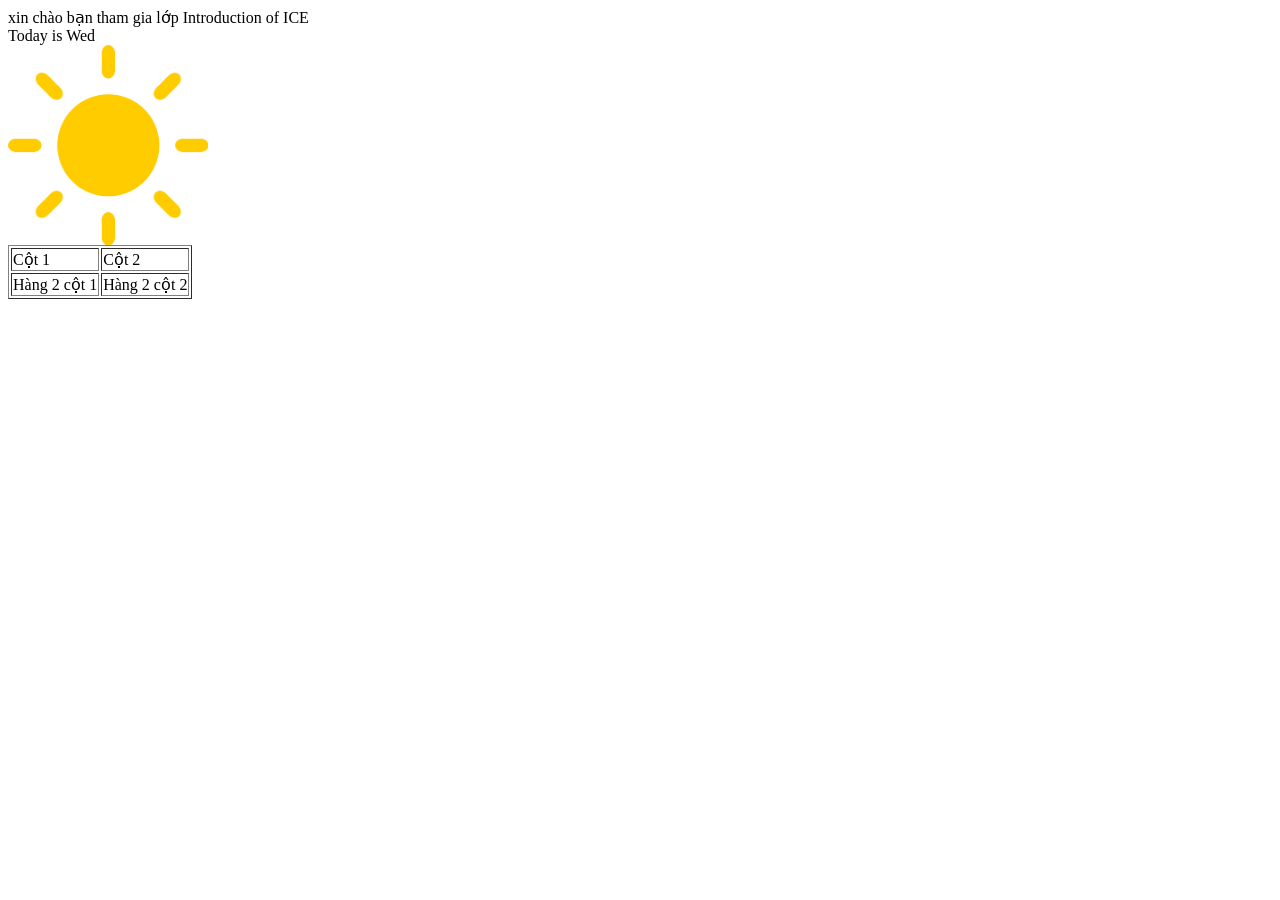
<file: weblab/demo_ICE/maitest.html>
<html>
    <head>
		<title> ICE </title>
		<link rel="icon" type="image/x-icon" href="thesun.ico">
		<meta charset="utf-8">
    </head>
	
	<body>
		xin chào bạn tham gia lớp Introduction of ICE
		<br>
		Today is Wed
		<br>
		<img src="thesun.png" width= 200px height=200px>
		<br>
		<table border=1>
			<tr>
				<td> Cột 1 </td>
				<td> Cột 2 </td>
			</tr>
			<tr>
				<td> Hàng 2 cột 1 </td>
				<td> Hàng 2 cột 2 </td>
			</tr>
		</table>
	</body>
	
</html>
</file>
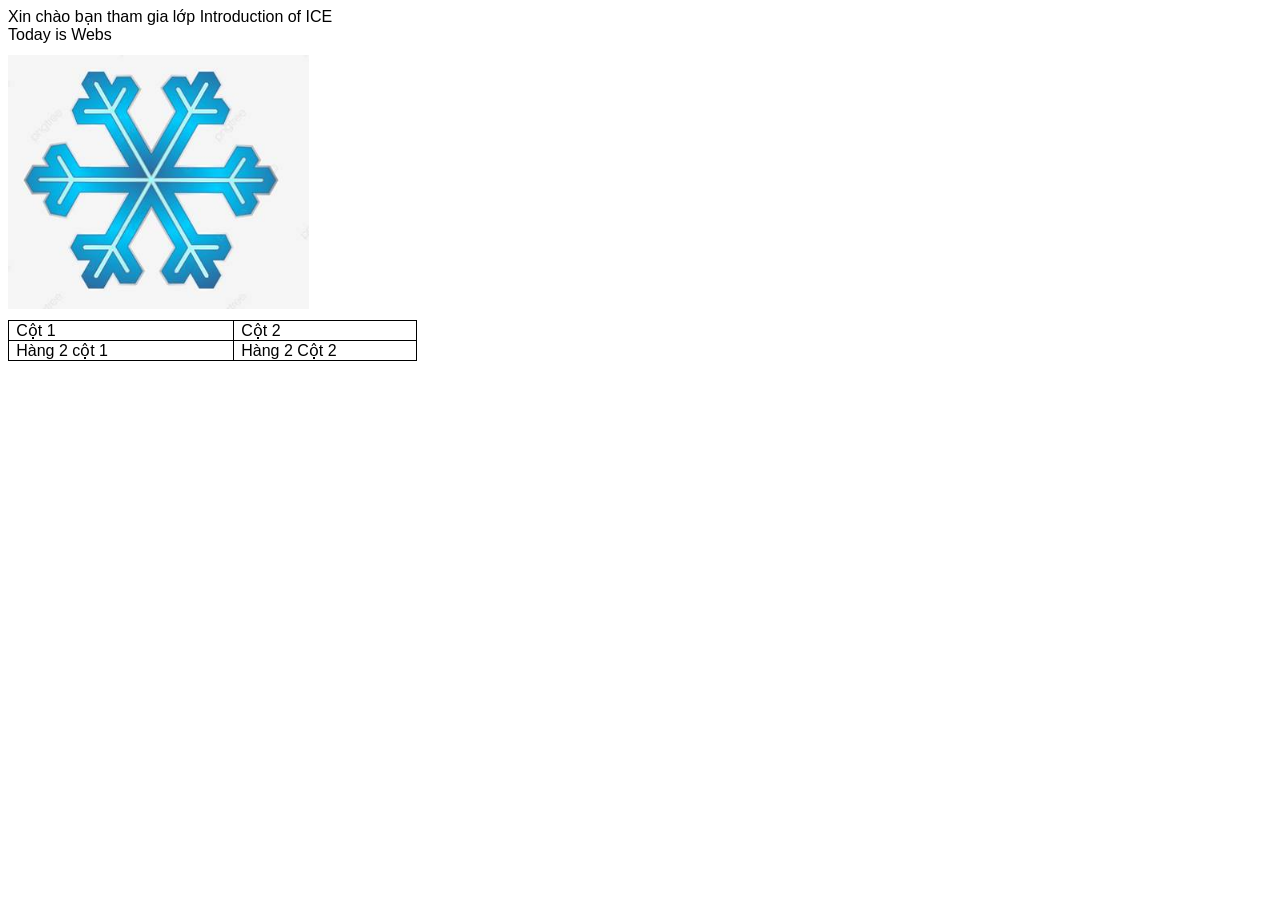
<file: weblab/demo_ICE/word.htm>
<html xmlns:v="urn:schemas-microsoft-com:vml"
xmlns:o="urn:schemas-microsoft-com:office:office"
xmlns:w="urn:schemas-microsoft-com:office:word"
xmlns:m="http://schemas.microsoft.com/office/2004/12/omml"
xmlns="http://www.w3.org/TR/REC-html40">

<head>
<meta http-equiv=Content-Type content="text/html; charset=windows-1252">
<meta name=ProgId content=Word.Document>
<meta name=Generator content="Microsoft Word 15">
<meta name=Originator content="Microsoft Word 15">
<link rel=File-List href="word_files/filelist.xml">
<link rel=Edit-Time-Data href="word_files/editdata.mso">
<!--[if !mso]>
<style>
v\:* {behavior:url(#default#VML);}
o\:* {behavior:url(#default#VML);}
w\:* {behavior:url(#default#VML);}
.shape {behavior:url(#default#VML);}
</style>
<![endif]--><!--[if gte mso 9]><xml>
 <o:DocumentProperties>
  <o:Author>KHOAND</o:Author>
  <o:LastAuthor>KHOAND</o:LastAuthor>
  <o:Revision>1</o:Revision>
  <o:TotalTime>1</o:TotalTime>
  <o:Created>2026-10-07T13:08:00Z</o:Created>
  <o:LastSaved>2026-10-07T13:09:00Z</o:LastSaved>
  <o:Pages>1</o:Pages>
  <o:Words>15</o:Words>
  <o:Characters>88</o:Characters>
  <o:Lines>1</o:Lines>
  <o:Paragraphs>1</o:Paragraphs>
  <o:CharactersWithSpaces>102</o:CharactersWithSpaces>
  <o:Version>16.00</o:Version>
 </o:DocumentProperties>
 <o:OfficeDocumentSettings>
  <o:AllowPNG/>
 </o:OfficeDocumentSettings>
</xml><![endif]-->
<link rel=themeData href="word_files/themedata.thmx">
<link rel=colorSchemeMapping href="word_files/colorschememapping.xml">
<!--[if gte mso 9]><xml>
 <w:WordDocument>
  <w:TrackMoves>false</w:TrackMoves>
  <w:TrackFormatting/>
  <w:PunctuationKerning/>
  <w:ValidateAgainstSchemas/>
  <w:SaveIfXMLInvalid>false</w:SaveIfXMLInvalid>
  <w:IgnoreMixedContent>false</w:IgnoreMixedContent>
  <w:AlwaysShowPlaceholderText>false</w:AlwaysShowPlaceholderText>
  <w:DoNotPromoteQF/>
  <w:LidThemeOther>EN-US</w:LidThemeOther>
  <w:LidThemeAsian>X-NONE</w:LidThemeAsian>
  <w:LidThemeComplexScript>X-NONE</w:LidThemeComplexScript>
  <w:Compatibility>
   <w:BreakWrappedTables/>
   <w:SnapToGridInCell/>
   <w:WrapTextWithPunct/>
   <w:UseAsianBreakRules/>
   <w:DontGrowAutofit/>
   <w:SplitPgBreakAndParaMark/>
   <w:EnableOpenTypeKerning/>
   <w:DontFlipMirrorIndents/>
   <w:OverrideTableStyleHps/>
  </w:Compatibility>
  <m:mathPr>
   <m:mathFont m:val="Cambria Math"/>
   <m:brkBin m:val="before"/>
   <m:brkBinSub m:val="&#45;-"/>
   <m:smallFrac m:val="off"/>
   <m:dispDef/>
   <m:lMargin m:val="0"/>
   <m:rMargin m:val="0"/>
   <m:defJc m:val="centerGroup"/>
   <m:wrapIndent m:val="1440"/>
   <m:intLim m:val="subSup"/>
   <m:naryLim m:val="undOvr"/>
  </m:mathPr></w:WordDocument>
</xml><![endif]--><!--[if gte mso 9]><xml>
 <w:LatentStyles DefLockedState="false" DefUnhideWhenUsed="false"
  DefSemiHidden="false" DefQFormat="false" DefPriority="99"
  LatentStyleCount="376">
  <w:LsdException Locked="false" Priority="0" QFormat="true" Name="Normal"/>
  <w:LsdException Locked="false" Priority="9" QFormat="true" Name="heading 1"/>
  <w:LsdException Locked="false" Priority="9" SemiHidden="true"
   UnhideWhenUsed="true" QFormat="true" Name="heading 2"/>
  <w:LsdException Locked="false" Priority="9" SemiHidden="true"
   UnhideWhenUsed="true" QFormat="true" Name="heading 3"/>
  <w:LsdException Locked="false" Priority="9" SemiHidden="true"
   UnhideWhenUsed="true" QFormat="true" Name="heading 4"/>
  <w:LsdException Locked="false" Priority="9" SemiHidden="true"
   UnhideWhenUsed="true" QFormat="true" Name="heading 5"/>
  <w:LsdException Locked="false" Priority="9" SemiHidden="true"
   UnhideWhenUsed="true" QFormat="true" Name="heading 6"/>
  <w:LsdException Locked="false" Priority="9" SemiHidden="true"
   UnhideWhenUsed="true" QFormat="true" Name="heading 7"/>
  <w:LsdException Locked="false" Priority="9" SemiHidden="true"
   UnhideWhenUsed="true" QFormat="true" Name="heading 8"/>
  <w:LsdException Locked="false" Priority="9" SemiHidden="true"
   UnhideWhenUsed="true" QFormat="true" Name="heading 9"/>
  <w:LsdException Locked="false" SemiHidden="true" UnhideWhenUsed="true"
   Name="index 1"/>
  <w:LsdException Locked="false" SemiHidden="true" UnhideWhenUsed="true"
   Name="index 2"/>
  <w:LsdException Locked="false" SemiHidden="true" UnhideWhenUsed="true"
   Name="index 3"/>
  <w:LsdException Locked="false" SemiHidden="true" UnhideWhenUsed="true"
   Name="index 4"/>
  <w:LsdException Locked="false" SemiHidden="true" UnhideWhenUsed="true"
   Name="index 5"/>
  <w:LsdException Locked="false" SemiHidden="true" UnhideWhenUsed="true"
   Name="index 6"/>
  <w:LsdException Locked="false" SemiHidden="true" UnhideWhenUsed="true"
   Name="index 7"/>
  <w:LsdException Locked="false" SemiHidden="true" UnhideWhenUsed="true"
   Name="index 8"/>
  <w:LsdException Locked="false" SemiHidden="true" UnhideWhenUsed="true"
   Name="index 9"/>
  <w:LsdException Locked="false" Priority="39" SemiHidden="true"
   UnhideWhenUsed="true" Name="toc 1"/>
  <w:LsdException Locked="false" Priority="39" SemiHidden="true"
   UnhideWhenUsed="true" Name="toc 2"/>
  <w:LsdException Locked="false" Priority="39" SemiHidden="true"
   UnhideWhenUsed="true" Name="toc 3"/>
  <w:LsdException Locked="false" Priority="39" SemiHidden="true"
   UnhideWhenUsed="true" Name="toc 4"/>
  <w:LsdException Locked="false" Priority="39" SemiHidden="true"
   UnhideWhenUsed="true" Name="toc 5"/>
  <w:LsdException Locked="false" Priority="39" SemiHidden="true"
   UnhideWhenUsed="true" Name="toc 6"/>
  <w:LsdException Locked="false" Priority="39" SemiHidden="true"
   UnhideWhenUsed="true" Name="toc 7"/>
  <w:LsdException Locked="false" Priority="39" SemiHidden="true"
   UnhideWhenUsed="true" Name="toc 8"/>
  <w:LsdException Locked="false" Priority="39" SemiHidden="true"
   UnhideWhenUsed="true" Name="toc 9"/>
  <w:LsdException Locked="false" SemiHidden="true" UnhideWhenUsed="true"
   Name="Normal Indent"/>
  <w:LsdException Locked="false" SemiHidden="true" UnhideWhenUsed="true"
   Name="footnote text"/>
  <w:LsdException Locked="false" SemiHidden="true" UnhideWhenUsed="true"
   Name="annotation text"/>
  <w:LsdException Locked="false" SemiHidden="true" UnhideWhenUsed="true"
   Name="header"/>
  <w:LsdException Locked="false" SemiHidden="true" UnhideWhenUsed="true"
   Name="footer"/>
  <w:LsdException Locked="false" SemiHidden="true" UnhideWhenUsed="true"
   Name="index heading"/>
  <w:LsdException Locked="false" Priority="35" SemiHidden="true"
   UnhideWhenUsed="true" QFormat="true" Name="caption"/>
  <w:LsdException Locked="false" SemiHidden="true" UnhideWhenUsed="true"
   Name="table of figures"/>
  <w:LsdException Locked="false" SemiHidden="true" UnhideWhenUsed="true"
   Name="envelope address"/>
  <w:LsdException Locked="false" SemiHidden="true" UnhideWhenUsed="true"
   Name="envelope return"/>
  <w:LsdException Locked="false" SemiHidden="true" UnhideWhenUsed="true"
   Name="footnote reference"/>
  <w:LsdException Locked="false" SemiHidden="true" UnhideWhenUsed="true"
   Name="annotation reference"/>
  <w:LsdException Locked="false" SemiHidden="true" UnhideWhenUsed="true"
   Name="line number"/>
  <w:LsdException Locked="false" SemiHidden="true" UnhideWhenUsed="true"
   Name="page number"/>
  <w:LsdException Locked="false" SemiHidden="true" UnhideWhenUsed="true"
   Name="endnote reference"/>
  <w:LsdException Locked="false" SemiHidden="true" UnhideWhenUsed="true"
   Name="endnote text"/>
  <w:LsdException Locked="false" SemiHidden="true" UnhideWhenUsed="true"
   Name="table of authorities"/>
  <w:LsdException Locked="false" SemiHidden="true" UnhideWhenUsed="true"
   Name="macro"/>
  <w:LsdException Locked="false" SemiHidden="true" UnhideWhenUsed="true"
   Name="toa heading"/>
  <w:LsdException Locked="false" SemiHidden="true" UnhideWhenUsed="true"
   Name="List"/>
  <w:LsdException Locked="false" SemiHidden="true" UnhideWhenUsed="true"
   Name="List Bullet"/>
  <w:LsdException Locked="false" SemiHidden="true" UnhideWhenUsed="true"
   Name="List Number"/>
  <w:LsdException Locked="false" SemiHidden="true" UnhideWhenUsed="true"
   Name="List 2"/>
  <w:LsdException Locked="false" SemiHidden="true" UnhideWhenUsed="true"
   Name="List 3"/>
  <w:LsdException Locked="false" SemiHidden="true" UnhideWhenUsed="true"
   Name="List 4"/>
  <w:LsdException Locked="false" SemiHidden="true" UnhideWhenUsed="true"
   Name="List 5"/>
  <w:LsdException Locked="false" SemiHidden="true" UnhideWhenUsed="true"
   Name="List Bullet 2"/>
  <w:LsdException Locked="false" SemiHidden="true" UnhideWhenUsed="true"
   Name="List Bullet 3"/>
  <w:LsdException Locked="false" SemiHidden="true" UnhideWhenUsed="true"
   Name="List Bullet 4"/>
  <w:LsdException Locked="false" SemiHidden="true" UnhideWhenUsed="true"
   Name="List Bullet 5"/>
  <w:LsdException Locked="false" SemiHidden="true" UnhideWhenUsed="true"
   Name="List Number 2"/>
  <w:LsdException Locked="false" SemiHidden="true" UnhideWhenUsed="true"
   Name="List Number 3"/>
  <w:LsdException Locked="false" SemiHidden="true" UnhideWhenUsed="true"
   Name="List Number 4"/>
  <w:LsdException Locked="false" SemiHidden="true" UnhideWhenUsed="true"
   Name="List Number 5"/>
  <w:LsdException Locked="false" Priority="10" QFormat="true" Name="Title"/>
  <w:LsdException Locked="false" SemiHidden="true" UnhideWhenUsed="true"
   Name="Closing"/>
  <w:LsdException Locked="false" SemiHidden="true" UnhideWhenUsed="true"
   Name="Signature"/>
  <w:LsdException Locked="false" Priority="1" SemiHidden="true"
   UnhideWhenUsed="true" Name="Default Paragraph Font"/>
  <w:LsdException Locked="false" SemiHidden="true" UnhideWhenUsed="true"
   Name="Body Text"/>
  <w:LsdException Locked="false" SemiHidden="true" UnhideWhenUsed="true"
   Name="Body Text Indent"/>
  <w:LsdException Locked="false" SemiHidden="true" UnhideWhenUsed="true"
   Name="List Continue"/>
  <w:LsdException Locked="false" SemiHidden="true" UnhideWhenUsed="true"
   Name="List Continue 2"/>
  <w:LsdException Locked="false" SemiHidden="true" UnhideWhenUsed="true"
   Name="List Continue 3"/>
  <w:LsdException Locked="false" SemiHidden="true" UnhideWhenUsed="true"
   Name="List Continue 4"/>
  <w:LsdException Locked="false" SemiHidden="true" UnhideWhenUsed="true"
   Name="List Continue 5"/>
  <w:LsdException Locked="false" SemiHidden="true" UnhideWhenUsed="true"
   Name="Message Header"/>
  <w:LsdException Locked="false" Priority="11" QFormat="true" Name="Subtitle"/>
  <w:LsdException Locked="false" SemiHidden="true" UnhideWhenUsed="true"
   Name="Salutation"/>
  <w:LsdException Locked="false" SemiHidden="true" UnhideWhenUsed="true"
   Name="Date"/>
  <w:LsdException Locked="false" SemiHidden="true" UnhideWhenUsed="true"
   Name="Body Text First Indent"/>
  <w:LsdException Locked="false" SemiHidden="true" UnhideWhenUsed="true"
   Name="Body Text First Indent 2"/>
  <w:LsdException Locked="false" SemiHidden="true" UnhideWhenUsed="true"
   Name="Note Heading"/>
  <w:LsdException Locked="false" SemiHidden="true" UnhideWhenUsed="true"
   Name="Body Text 2"/>
  <w:LsdException Locked="false" SemiHidden="true" UnhideWhenUsed="true"
   Name="Body Text 3"/>
  <w:LsdException Locked="false" SemiHidden="true" UnhideWhenUsed="true"
   Name="Body Text Indent 2"/>
  <w:LsdException Locked="false" SemiHidden="true" UnhideWhenUsed="true"
   Name="Body Text Indent 3"/>
  <w:LsdException Locked="false" SemiHidden="true" UnhideWhenUsed="true"
   Name="Block Text"/>
  <w:LsdException Locked="false" SemiHidden="true" UnhideWhenUsed="true"
   Name="Hyperlink"/>
  <w:LsdException Locked="false" SemiHidden="true" UnhideWhenUsed="true"
   Name="FollowedHyperlink"/>
  <w:LsdException Locked="false" Priority="22" QFormat="true" Name="Strong"/>
  <w:LsdException Locked="false" Priority="20" QFormat="true" Name="Emphasis"/>
  <w:LsdException Locked="false" SemiHidden="true" UnhideWhenUsed="true"
   Name="Document Map"/>
  <w:LsdException Locked="false" SemiHidden="true" UnhideWhenUsed="true"
   Name="Plain Text"/>
  <w:LsdException Locked="false" SemiHidden="true" UnhideWhenUsed="true"
   Name="E-mail Signature"/>
  <w:LsdException Locked="false" SemiHidden="true" UnhideWhenUsed="true"
   Name="HTML Top of Form"/>
  <w:LsdException Locked="false" SemiHidden="true" UnhideWhenUsed="true"
   Name="HTML Bottom of Form"/>
  <w:LsdException Locked="false" SemiHidden="true" UnhideWhenUsed="true"
   Name="Normal (Web)"/>
  <w:LsdException Locked="false" SemiHidden="true" UnhideWhenUsed="true"
   Name="HTML Acronym"/>
  <w:LsdException Locked="false" SemiHidden="true" UnhideWhenUsed="true"
   Name="HTML Address"/>
  <w:LsdException Locked="false" SemiHidden="true" UnhideWhenUsed="true"
   Name="HTML Cite"/>
  <w:LsdException Locked="false" SemiHidden="true" UnhideWhenUsed="true"
   Name="HTML Code"/>
  <w:LsdException Locked="false" SemiHidden="true" UnhideWhenUsed="true"
   Name="HTML Definition"/>
  <w:LsdException Locked="false" SemiHidden="true" UnhideWhenUsed="true"
   Name="HTML Keyboard"/>
  <w:LsdException Locked="false" SemiHidden="true" UnhideWhenUsed="true"
   Name="HTML Preformatted"/>
  <w:LsdException Locked="false" SemiHidden="true" UnhideWhenUsed="true"
   Name="HTML Sample"/>
  <w:LsdException Locked="false" SemiHidden="true" UnhideWhenUsed="true"
   Name="HTML Typewriter"/>
  <w:LsdException Locked="false" SemiHidden="true" UnhideWhenUsed="true"
   Name="HTML Variable"/>
  <w:LsdException Locked="false" SemiHidden="true" UnhideWhenUsed="true"
   Name="Normal Table"/>
  <w:LsdException Locked="false" SemiHidden="true" UnhideWhenUsed="true"
   Name="annotation subject"/>
  <w:LsdException Locked="false" SemiHidden="true" UnhideWhenUsed="true"
   Name="No List"/>
  <w:LsdException Locked="false" SemiHidden="true" UnhideWhenUsed="true"
   Name="Outline List 1"/>
  <w:LsdException Locked="false" SemiHidden="true" UnhideWhenUsed="true"
   Name="Outline List 2"/>
  <w:LsdException Locked="false" SemiHidden="true" UnhideWhenUsed="true"
   Name="Outline List 3"/>
  <w:LsdException Locked="false" SemiHidden="true" UnhideWhenUsed="true"
   Name="Table Simple 1"/>
  <w:LsdException Locked="false" SemiHidden="true" UnhideWhenUsed="true"
   Name="Table Simple 2"/>
  <w:LsdException Locked="false" SemiHidden="true" UnhideWhenUsed="true"
   Name="Table Simple 3"/>
  <w:LsdException Locked="false" SemiHidden="true" UnhideWhenUsed="true"
   Name="Table Classic 1"/>
  <w:LsdException Locked="false" SemiHidden="true" UnhideWhenUsed="true"
   Name="Table Classic 2"/>
  <w:LsdException Locked="false" SemiHidden="true" UnhideWhenUsed="true"
   Name="Table Classic 3"/>
  <w:LsdException Locked="false" SemiHidden="true" UnhideWhenUsed="true"
   Name="Table Classic 4"/>
  <w:LsdException Locked="false" SemiHidden="true" UnhideWhenUsed="true"
   Name="Table Colorful 1"/>
  <w:LsdException Locked="false" SemiHidden="true" UnhideWhenUsed="true"
   Name="Table Colorful 2"/>
  <w:LsdException Locked="false" SemiHidden="true" UnhideWhenUsed="true"
   Name="Table Colorful 3"/>
  <w:LsdException Locked="false" SemiHidden="true" UnhideWhenUsed="true"
   Name="Table Columns 1"/>
  <w:LsdException Locked="false" SemiHidden="true" UnhideWhenUsed="true"
   Name="Table Columns 2"/>
  <w:LsdException Locked="false" SemiHidden="true" UnhideWhenUsed="true"
   Name="Table Columns 3"/>
  <w:LsdException Locked="false" SemiHidden="true" UnhideWhenUsed="true"
   Name="Table Columns 4"/>
  <w:LsdException Locked="false" SemiHidden="true" UnhideWhenUsed="true"
   Name="Table Columns 5"/>
  <w:LsdException Locked="false" SemiHidden="true" UnhideWhenUsed="true"
   Name="Table Grid 1"/>
  <w:LsdException Locked="false" SemiHidden="true" UnhideWhenUsed="true"
   Name="Table Grid 2"/>
  <w:LsdException Locked="false" SemiHidden="true" UnhideWhenUsed="true"
   Name="Table Grid 3"/>
  <w:LsdException Locked="false" SemiHidden="true" UnhideWhenUsed="true"
   Name="Table Grid 4"/>
  <w:LsdException Locked="false" SemiHidden="true" UnhideWhenUsed="true"
   Name="Table Grid 5"/>
  <w:LsdException Locked="false" SemiHidden="true" UnhideWhenUsed="true"
   Name="Table Grid 6"/>
  <w:LsdException Locked="false" SemiHidden="true" UnhideWhenUsed="true"
   Name="Table Grid 7"/>
  <w:LsdException Locked="false" SemiHidden="true" UnhideWhenUsed="true"
   Name="Table Grid 8"/>
  <w:LsdException Locked="false" SemiHidden="true" UnhideWhenUsed="true"
   Name="Table List 1"/>
  <w:LsdException Locked="false" SemiHidden="true" UnhideWhenUsed="true"
   Name="Table List 2"/>
  <w:LsdException Locked="false" SemiHidden="true" UnhideWhenUsed="true"
   Name="Table List 3"/>
  <w:LsdException Locked="false" SemiHidden="true" UnhideWhenUsed="true"
   Name="Table List 4"/>
  <w:LsdException Locked="false" SemiHidden="true" UnhideWhenUsed="true"
   Name="Table List 5"/>
  <w:LsdException Locked="false" SemiHidden="true" UnhideWhenUsed="true"
   Name="Table List 6"/>
  <w:LsdException Locked="false" SemiHidden="true" UnhideWhenUsed="true"
   Name="Table List 7"/>
  <w:LsdException Locked="false" SemiHidden="true" UnhideWhenUsed="true"
   Name="Table List 8"/>
  <w:LsdException Locked="false" SemiHidden="true" UnhideWhenUsed="true"
   Name="Table 3D effects 1"/>
  <w:LsdException Locked="false" SemiHidden="true" UnhideWhenUsed="true"
   Name="Table 3D effects 2"/>
  <w:LsdException Locked="false" SemiHidden="true" UnhideWhenUsed="true"
   Name="Table 3D effects 3"/>
  <w:LsdException Locked="false" SemiHidden="true" UnhideWhenUsed="true"
   Name="Table Contemporary"/>
  <w:LsdException Locked="false" SemiHidden="true" UnhideWhenUsed="true"
   Name="Table Elegant"/>
  <w:LsdException Locked="false" SemiHidden="true" UnhideWhenUsed="true"
   Name="Table Professional"/>
  <w:LsdException Locked="false" SemiHidden="true" UnhideWhenUsed="true"
   Name="Table Subtle 1"/>
  <w:LsdException Locked="false" SemiHidden="true" UnhideWhenUsed="true"
   Name="Table Subtle 2"/>
  <w:LsdException Locked="false" SemiHidden="true" UnhideWhenUsed="true"
   Name="Table Web 1"/>
  <w:LsdException Locked="false" SemiHidden="true" UnhideWhenUsed="true"
   Name="Table Web 2"/>
  <w:LsdException Locked="false" SemiHidden="true" UnhideWhenUsed="true"
   Name="Table Web 3"/>
  <w:LsdException Locked="false" SemiHidden="true" UnhideWhenUsed="true"
   Name="Balloon Text"/>
  <w:LsdException Locked="false" Priority="39" Name="Table Grid"/>
  <w:LsdException Locked="false" SemiHidden="true" UnhideWhenUsed="true"
   Name="Table Theme"/>
  <w:LsdException Locked="false" SemiHidden="true" Name="Placeholder Text"/>
  <w:LsdException Locked="false" Priority="1" QFormat="true" Name="No Spacing"/>
  <w:LsdException Locked="false" Priority="60" Name="Light Shading"/>
  <w:LsdException Locked="false" Priority="61" Name="Light List"/>
  <w:LsdException Locked="false" Priority="62" Name="Light Grid"/>
  <w:LsdException Locked="false" Priority="63" Name="Medium Shading 1"/>
  <w:LsdException Locked="false" Priority="64" Name="Medium Shading 2"/>
  <w:LsdException Locked="false" Priority="65" Name="Medium List 1"/>
  <w:LsdException Locked="false" Priority="66" Name="Medium List 2"/>
  <w:LsdException Locked="false" Priority="67" Name="Medium Grid 1"/>
  <w:LsdException Locked="false" Priority="68" Name="Medium Grid 2"/>
  <w:LsdException Locked="false" Priority="69" Name="Medium Grid 3"/>
  <w:LsdException Locked="false" Priority="70" Name="Dark List"/>
  <w:LsdException Locked="false" Priority="71" Name="Colorful Shading"/>
  <w:LsdException Locked="false" Priority="72" Name="Colorful List"/>
  <w:LsdException Locked="false" Priority="73" Name="Colorful Grid"/>
  <w:LsdException Locked="false" Priority="60" Name="Light Shading Accent 1"/>
  <w:LsdException Locked="false" Priority="61" Name="Light List Accent 1"/>
  <w:LsdException Locked="false" Priority="62" Name="Light Grid Accent 1"/>
  <w:LsdException Locked="false" Priority="63" Name="Medium Shading 1 Accent 1"/>
  <w:LsdException Locked="false" Priority="64" Name="Medium Shading 2 Accent 1"/>
  <w:LsdException Locked="false" Priority="65" Name="Medium List 1 Accent 1"/>
  <w:LsdException Locked="false" SemiHidden="true" Name="Revision"/>
  <w:LsdException Locked="false" Priority="34" QFormat="true"
   Name="List Paragraph"/>
  <w:LsdException Locked="false" Priority="29" QFormat="true" Name="Quote"/>
  <w:LsdException Locked="false" Priority="30" QFormat="true"
   Name="Intense Quote"/>
  <w:LsdException Locked="false" Priority="66" Name="Medium List 2 Accent 1"/>
  <w:LsdException Locked="false" Priority="67" Name="Medium Grid 1 Accent 1"/>
  <w:LsdException Locked="false" Priority="68" Name="Medium Grid 2 Accent 1"/>
  <w:LsdException Locked="false" Priority="69" Name="Medium Grid 3 Accent 1"/>
  <w:LsdException Locked="false" Priority="70" Name="Dark List Accent 1"/>
  <w:LsdException Locked="false" Priority="71" Name="Colorful Shading Accent 1"/>
  <w:LsdException Locked="false" Priority="72" Name="Colorful List Accent 1"/>
  <w:LsdException Locked="false" Priority="73" Name="Colorful Grid Accent 1"/>
  <w:LsdException Locked="false" Priority="60" Name="Light Shading Accent 2"/>
  <w:LsdException Locked="false" Priority="61" Name="Light List Accent 2"/>
  <w:LsdException Locked="false" Priority="62" Name="Light Grid Accent 2"/>
  <w:LsdException Locked="false" Priority="63" Name="Medium Shading 1 Accent 2"/>
  <w:LsdException Locked="false" Priority="64" Name="Medium Shading 2 Accent 2"/>
  <w:LsdException Locked="false" Priority="65" Name="Medium List 1 Accent 2"/>
  <w:LsdException Locked="false" Priority="66" Name="Medium List 2 Accent 2"/>
  <w:LsdException Locked="false" Priority="67" Name="Medium Grid 1 Accent 2"/>
  <w:LsdException Locked="false" Priority="68" Name="Medium Grid 2 Accent 2"/>
  <w:LsdException Locked="false" Priority="69" Name="Medium Grid 3 Accent 2"/>
  <w:LsdException Locked="false" Priority="70" Name="Dark List Accent 2"/>
  <w:LsdException Locked="false" Priority="71" Name="Colorful Shading Accent 2"/>
  <w:LsdException Locked="false" Priority="72" Name="Colorful List Accent 2"/>
  <w:LsdException Locked="false" Priority="73" Name="Colorful Grid Accent 2"/>
  <w:LsdException Locked="false" Priority="60" Name="Light Shading Accent 3"/>
  <w:LsdException Locked="false" Priority="61" Name="Light List Accent 3"/>
  <w:LsdException Locked="false" Priority="62" Name="Light Grid Accent 3"/>
  <w:LsdException Locked="false" Priority="63" Name="Medium Shading 1 Accent 3"/>
  <w:LsdException Locked="false" Priority="64" Name="Medium Shading 2 Accent 3"/>
  <w:LsdException Locked="false" Priority="65" Name="Medium List 1 Accent 3"/>
  <w:LsdException Locked="false" Priority="66" Name="Medium List 2 Accent 3"/>
  <w:LsdException Locked="false" Priority="67" Name="Medium Grid 1 Accent 3"/>
  <w:LsdException Locked="false" Priority="68" Name="Medium Grid 2 Accent 3"/>
  <w:LsdException Locked="false" Priority="69" Name="Medium Grid 3 Accent 3"/>
  <w:LsdException Locked="false" Priority="70" Name="Dark List Accent 3"/>
  <w:LsdException Locked="false" Priority="71" Name="Colorful Shading Accent 3"/>
  <w:LsdException Locked="false" Priority="72" Name="Colorful List Accent 3"/>
  <w:LsdException Locked="false" Priority="73" Name="Colorful Grid Accent 3"/>
  <w:LsdException Locked="false" Priority="60" Name="Light Shading Accent 4"/>
  <w:LsdException Locked="false" Priority="61" Name="Light List Accent 4"/>
  <w:LsdException Locked="false" Priority="62" Name="Light Grid Accent 4"/>
  <w:LsdException Locked="false" Priority="63" Name="Medium Shading 1 Accent 4"/>
  <w:LsdException Locked="false" Priority="64" Name="Medium Shading 2 Accent 4"/>
  <w:LsdException Locked="false" Priority="65" Name="Medium List 1 Accent 4"/>
  <w:LsdException Locked="false" Priority="66" Name="Medium List 2 Accent 4"/>
  <w:LsdException Locked="false" Priority="67" Name="Medium Grid 1 Accent 4"/>
  <w:LsdException Locked="false" Priority="68" Name="Medium Grid 2 Accent 4"/>
  <w:LsdException Locked="false" Priority="69" Name="Medium Grid 3 Accent 4"/>
  <w:LsdException Locked="false" Priority="70" Name="Dark List Accent 4"/>
  <w:LsdException Locked="false" Priority="71" Name="Colorful Shading Accent 4"/>
  <w:LsdException Locked="false" Priority="72" Name="Colorful List Accent 4"/>
  <w:LsdException Locked="false" Priority="73" Name="Colorful Grid Accent 4"/>
  <w:LsdException Locked="false" Priority="60" Name="Light Shading Accent 5"/>
  <w:LsdException Locked="false" Priority="61" Name="Light List Accent 5"/>
  <w:LsdException Locked="false" Priority="62" Name="Light Grid Accent 5"/>
  <w:LsdException Locked="false" Priority="63" Name="Medium Shading 1 Accent 5"/>
  <w:LsdException Locked="false" Priority="64" Name="Medium Shading 2 Accent 5"/>
  <w:LsdException Locked="false" Priority="65" Name="Medium List 1 Accent 5"/>
  <w:LsdException Locked="false" Priority="66" Name="Medium List 2 Accent 5"/>
  <w:LsdException Locked="false" Priority="67" Name="Medium Grid 1 Accent 5"/>
  <w:LsdException Locked="false" Priority="68" Name="Medium Grid 2 Accent 5"/>
  <w:LsdException Locked="false" Priority="69" Name="Medium Grid 3 Accent 5"/>
  <w:LsdException Locked="false" Priority="70" Name="Dark List Accent 5"/>
  <w:LsdException Locked="false" Priority="71" Name="Colorful Shading Accent 5"/>
  <w:LsdException Locked="false" Priority="72" Name="Colorful List Accent 5"/>
  <w:LsdException Locked="false" Priority="73" Name="Colorful Grid Accent 5"/>
  <w:LsdException Locked="false" Priority="60" Name="Light Shading Accent 6"/>
  <w:LsdException Locked="false" Priority="61" Name="Light List Accent 6"/>
  <w:LsdException Locked="false" Priority="62" Name="Light Grid Accent 6"/>
  <w:LsdException Locked="false" Priority="63" Name="Medium Shading 1 Accent 6"/>
  <w:LsdException Locked="false" Priority="64" Name="Medium Shading 2 Accent 6"/>
  <w:LsdException Locked="false" Priority="65" Name="Medium List 1 Accent 6"/>
  <w:LsdException Locked="false" Priority="66" Name="Medium List 2 Accent 6"/>
  <w:LsdException Locked="false" Priority="67" Name="Medium Grid 1 Accent 6"/>
  <w:LsdException Locked="false" Priority="68" Name="Medium Grid 2 Accent 6"/>
  <w:LsdException Locked="false" Priority="69" Name="Medium Grid 3 Accent 6"/>
  <w:LsdException Locked="false" Priority="70" Name="Dark List Accent 6"/>
  <w:LsdException Locked="false" Priority="71" Name="Colorful Shading Accent 6"/>
  <w:LsdException Locked="false" Priority="72" Name="Colorful List Accent 6"/>
  <w:LsdException Locked="false" Priority="73" Name="Colorful Grid Accent 6"/>
  <w:LsdException Locked="false" Priority="19" QFormat="true"
   Name="Subtle Emphasis"/>
  <w:LsdException Locked="false" Priority="21" QFormat="true"
   Name="Intense Emphasis"/>
  <w:LsdException Locked="false" Priority="31" QFormat="true"
   Name="Subtle Reference"/>
  <w:LsdException Locked="false" Priority="32" QFormat="true"
   Name="Intense Reference"/>
  <w:LsdException Locked="false" Priority="33" QFormat="true" Name="Book Title"/>
  <w:LsdException Locked="false" Priority="37" SemiHidden="true"
   UnhideWhenUsed="true" Name="Bibliography"/>
  <w:LsdException Locked="false" Priority="39" SemiHidden="true"
   UnhideWhenUsed="true" QFormat="true" Name="TOC Heading"/>
  <w:LsdException Locked="false" Priority="41" Name="Plain Table 1"/>
  <w:LsdException Locked="false" Priority="42" Name="Plain Table 2"/>
  <w:LsdException Locked="false" Priority="43" Name="Plain Table 3"/>
  <w:LsdException Locked="false" Priority="44" Name="Plain Table 4"/>
  <w:LsdException Locked="false" Priority="45" Name="Plain Table 5"/>
  <w:LsdException Locked="false" Priority="40" Name="Grid Table Light"/>
  <w:LsdException Locked="false" Priority="46" Name="Grid Table 1 Light"/>
  <w:LsdException Locked="false" Priority="47" Name="Grid Table 2"/>
  <w:LsdException Locked="false" Priority="48" Name="Grid Table 3"/>
  <w:LsdException Locked="false" Priority="49" Name="Grid Table 4"/>
  <w:LsdException Locked="false" Priority="50" Name="Grid Table 5 Dark"/>
  <w:LsdException Locked="false" Priority="51" Name="Grid Table 6 Colorful"/>
  <w:LsdException Locked="false" Priority="52" Name="Grid Table 7 Colorful"/>
  <w:LsdException Locked="false" Priority="46"
   Name="Grid Table 1 Light Accent 1"/>
  <w:LsdException Locked="false" Priority="47" Name="Grid Table 2 Accent 1"/>
  <w:LsdException Locked="false" Priority="48" Name="Grid Table 3 Accent 1"/>
  <w:LsdException Locked="false" Priority="49" Name="Grid Table 4 Accent 1"/>
  <w:LsdException Locked="false" Priority="50" Name="Grid Table 5 Dark Accent 1"/>
  <w:LsdException Locked="false" Priority="51"
   Name="Grid Table 6 Colorful Accent 1"/>
  <w:LsdException Locked="false" Priority="52"
   Name="Grid Table 7 Colorful Accent 1"/>
  <w:LsdException Locked="false" Priority="46"
   Name="Grid Table 1 Light Accent 2"/>
  <w:LsdException Locked="false" Priority="47" Name="Grid Table 2 Accent 2"/>
  <w:LsdException Locked="false" Priority="48" Name="Grid Table 3 Accent 2"/>
  <w:LsdException Locked="false" Priority="49" Name="Grid Table 4 Accent 2"/>
  <w:LsdException Locked="false" Priority="50" Name="Grid Table 5 Dark Accent 2"/>
  <w:LsdException Locked="false" Priority="51"
   Name="Grid Table 6 Colorful Accent 2"/>
  <w:LsdException Locked="false" Priority="52"
   Name="Grid Table 7 Colorful Accent 2"/>
  <w:LsdException Locked="false" Priority="46"
   Name="Grid Table 1 Light Accent 3"/>
  <w:LsdException Locked="false" Priority="47" Name="Grid Table 2 Accent 3"/>
  <w:LsdException Locked="false" Priority="48" Name="Grid Table 3 Accent 3"/>
  <w:LsdException Locked="false" Priority="49" Name="Grid Table 4 Accent 3"/>
  <w:LsdException Locked="false" Priority="50" Name="Grid Table 5 Dark Accent 3"/>
  <w:LsdException Locked="false" Priority="51"
   Name="Grid Table 6 Colorful Accent 3"/>
  <w:LsdException Locked="false" Priority="52"
   Name="Grid Table 7 Colorful Accent 3"/>
  <w:LsdException Locked="false" Priority="46"
   Name="Grid Table 1 Light Accent 4"/>
  <w:LsdException Locked="false" Priority="47" Name="Grid Table 2 Accent 4"/>
  <w:LsdException Locked="false" Priority="48" Name="Grid Table 3 Accent 4"/>
  <w:LsdException Locked="false" Priority="49" Name="Grid Table 4 Accent 4"/>
  <w:LsdException Locked="false" Priority="50" Name="Grid Table 5 Dark Accent 4"/>
  <w:LsdException Locked="false" Priority="51"
   Name="Grid Table 6 Colorful Accent 4"/>
  <w:LsdException Locked="false" Priority="52"
   Name="Grid Table 7 Colorful Accent 4"/>
  <w:LsdException Locked="false" Priority="46"
   Name="Grid Table 1 Light Accent 5"/>
  <w:LsdException Locked="false" Priority="47" Name="Grid Table 2 Accent 5"/>
  <w:LsdException Locked="false" Priority="48" Name="Grid Table 3 Accent 5"/>
  <w:LsdException Locked="false" Priority="49" Name="Grid Table 4 Accent 5"/>
  <w:LsdException Locked="false" Priority="50" Name="Grid Table 5 Dark Accent 5"/>
  <w:LsdException Locked="false" Priority="51"
   Name="Grid Table 6 Colorful Accent 5"/>
  <w:LsdException Locked="false" Priority="52"
   Name="Grid Table 7 Colorful Accent 5"/>
  <w:LsdException Locked="false" Priority="46"
   Name="Grid Table 1 Light Accent 6"/>
  <w:LsdException Locked="false" Priority="47" Name="Grid Table 2 Accent 6"/>
  <w:LsdException Locked="false" Priority="48" Name="Grid Table 3 Accent 6"/>
  <w:LsdException Locked="false" Priority="49" Name="Grid Table 4 Accent 6"/>
  <w:LsdException Locked="false" Priority="50" Name="Grid Table 5 Dark Accent 6"/>
  <w:LsdException Locked="false" Priority="51"
   Name="Grid Table 6 Colorful Accent 6"/>
  <w:LsdException Locked="false" Priority="52"
   Name="Grid Table 7 Colorful Accent 6"/>
  <w:LsdException Locked="false" Priority="46" Name="List Table 1 Light"/>
  <w:LsdException Locked="false" Priority="47" Name="List Table 2"/>
  <w:LsdException Locked="false" Priority="48" Name="List Table 3"/>
  <w:LsdException Locked="false" Priority="49" Name="List Table 4"/>
  <w:LsdException Locked="false" Priority="50" Name="List Table 5 Dark"/>
  <w:LsdException Locked="false" Priority="51" Name="List Table 6 Colorful"/>
  <w:LsdException Locked="false" Priority="52" Name="List Table 7 Colorful"/>
  <w:LsdException Locked="false" Priority="46"
   Name="List Table 1 Light Accent 1"/>
  <w:LsdException Locked="false" Priority="47" Name="List Table 2 Accent 1"/>
  <w:LsdException Locked="false" Priority="48" Name="List Table 3 Accent 1"/>
  <w:LsdException Locked="false" Priority="49" Name="List Table 4 Accent 1"/>
  <w:LsdException Locked="false" Priority="50" Name="List Table 5 Dark Accent 1"/>
  <w:LsdException Locked="false" Priority="51"
   Name="List Table 6 Colorful Accent 1"/>
  <w:LsdException Locked="false" Priority="52"
   Name="List Table 7 Colorful Accent 1"/>
  <w:LsdException Locked="false" Priority="46"
   Name="List Table 1 Light Accent 2"/>
  <w:LsdException Locked="false" Priority="47" Name="List Table 2 Accent 2"/>
  <w:LsdException Locked="false" Priority="48" Name="List Table 3 Accent 2"/>
  <w:LsdException Locked="false" Priority="49" Name="List Table 4 Accent 2"/>
  <w:LsdException Locked="false" Priority="50" Name="List Table 5 Dark Accent 2"/>
  <w:LsdException Locked="false" Priority="51"
   Name="List Table 6 Colorful Accent 2"/>
  <w:LsdException Locked="false" Priority="52"
   Name="List Table 7 Colorful Accent 2"/>
  <w:LsdException Locked="false" Priority="46"
   Name="List Table 1 Light Accent 3"/>
  <w:LsdException Locked="false" Priority="47" Name="List Table 2 Accent 3"/>
  <w:LsdException Locked="false" Priority="48" Name="List Table 3 Accent 3"/>
  <w:LsdException Locked="false" Priority="49" Name="List Table 4 Accent 3"/>
  <w:LsdException Locked="false" Priority="50" Name="List Table 5 Dark Accent 3"/>
  <w:LsdException Locked="false" Priority="51"
   Name="List Table 6 Colorful Accent 3"/>
  <w:LsdException Locked="false" Priority="52"
   Name="List Table 7 Colorful Accent 3"/>
  <w:LsdException Locked="false" Priority="46"
   Name="List Table 1 Light Accent 4"/>
  <w:LsdException Locked="false" Priority="47" Name="List Table 2 Accent 4"/>
  <w:LsdException Locked="false" Priority="48" Name="List Table 3 Accent 4"/>
  <w:LsdException Locked="false" Priority="49" Name="List Table 4 Accent 4"/>
  <w:LsdException Locked="false" Priority="50" Name="List Table 5 Dark Accent 4"/>
  <w:LsdException Locked="false" Priority="51"
   Name="List Table 6 Colorful Accent 4"/>
  <w:LsdException Locked="false" Priority="52"
   Name="List Table 7 Colorful Accent 4"/>
  <w:LsdException Locked="false" Priority="46"
   Name="List Table 1 Light Accent 5"/>
  <w:LsdException Locked="false" Priority="47" Name="List Table 2 Accent 5"/>
  <w:LsdException Locked="false" Priority="48" Name="List Table 3 Accent 5"/>
  <w:LsdException Locked="false" Priority="49" Name="List Table 4 Accent 5"/>
  <w:LsdException Locked="false" Priority="50" Name="List Table 5 Dark Accent 5"/>
  <w:LsdException Locked="false" Priority="51"
   Name="List Table 6 Colorful Accent 5"/>
  <w:LsdException Locked="false" Priority="52"
   Name="List Table 7 Colorful Accent 5"/>
  <w:LsdException Locked="false" Priority="46"
   Name="List Table 1 Light Accent 6"/>
  <w:LsdException Locked="false" Priority="47" Name="List Table 2 Accent 6"/>
  <w:LsdException Locked="false" Priority="48" Name="List Table 3 Accent 6"/>
  <w:LsdException Locked="false" Priority="49" Name="List Table 4 Accent 6"/>
  <w:LsdException Locked="false" Priority="50" Name="List Table 5 Dark Accent 6"/>
  <w:LsdException Locked="false" Priority="51"
   Name="List Table 6 Colorful Accent 6"/>
  <w:LsdException Locked="false" Priority="52"
   Name="List Table 7 Colorful Accent 6"/>
  <w:LsdException Locked="false" SemiHidden="true" UnhideWhenUsed="true"
   Name="Mention"/>
  <w:LsdException Locked="false" SemiHidden="true" UnhideWhenUsed="true"
   Name="Smart Hyperlink"/>
  <w:LsdException Locked="false" SemiHidden="true" UnhideWhenUsed="true"
   Name="Hashtag"/>
  <w:LsdException Locked="false" SemiHidden="true" UnhideWhenUsed="true"
   Name="Unresolved Mention"/>
  <w:LsdException Locked="false" SemiHidden="true" UnhideWhenUsed="true"
   Name="Smart Link"/>
 </w:LatentStyles>
</xml><![endif]-->
<style>
<!--
 /* Font Definitions */
 @font-face
	{font-family:"Cambria Math";
	panose-1:2 4 5 3 5 4 6 3 2 4;
	mso-font-charset:0;
	mso-generic-font-family:roman;
	mso-font-pitch:variable;
	mso-font-signature:-536869121 1107305727 33554432 0 415 0;}
@font-face
	{font-family:Aptos;
	mso-font-charset:0;
	mso-generic-font-family:swiss;
	mso-font-pitch:variable;
	mso-font-signature:536871559 3 0 0 415 0;}
 /* Style Definitions */
 p.MsoNormal, li.MsoNormal, div.MsoNormal
	{mso-style-unhide:no;
	mso-style-qformat:yes;
	mso-style-parent:"";
	margin-top:0in;
	margin-right:0in;
	margin-bottom:8.0pt;
	margin-left:0in;
	line-height:115%;
	mso-pagination:widow-orphan;
	font-size:12.0pt;
	font-family:"Aptos",sans-serif;
	mso-ascii-font-family:Aptos;
	mso-ascii-theme-font:minor-latin;
	mso-fareast-font-family:Aptos;
	mso-fareast-theme-font:minor-latin;
	mso-hansi-font-family:Aptos;
	mso-hansi-theme-font:minor-latin;
	mso-bidi-font-family:"Times New Roman";
	mso-bidi-theme-font:minor-bidi;
	mso-font-kerning:1.0pt;
	mso-ligatures:standardcontextual;}
h1
	{mso-style-priority:9;
	mso-style-unhide:no;
	mso-style-qformat:yes;
	mso-style-link:"Heading 1 Char";
	mso-style-next:Normal;
	margin-top:.25in;
	margin-right:0in;
	margin-bottom:4.0pt;
	margin-left:0in;
	line-height:115%;
	mso-pagination:widow-orphan lines-together;
	page-break-after:avoid;
	mso-outline-level:1;
	font-size:20.0pt;
	font-family:"Aptos Display",sans-serif;
	mso-ascii-font-family:"Aptos Display";
	mso-ascii-theme-font:major-latin;
	mso-fareast-font-family:"Times New Roman";
	mso-fareast-theme-font:major-fareast;
	mso-hansi-font-family:"Aptos Display";
	mso-hansi-theme-font:major-latin;
	mso-bidi-font-family:"Times New Roman";
	mso-bidi-theme-font:major-bidi;
	color:#0F4761;
	mso-themecolor:accent1;
	mso-themeshade:191;
	mso-font-kerning:1.0pt;
	mso-ligatures:standardcontextual;
	font-weight:normal;}
h2
	{mso-style-noshow:yes;
	mso-style-priority:9;
	mso-style-qformat:yes;
	mso-style-link:"Heading 2 Char";
	mso-style-next:Normal;
	margin-top:8.0pt;
	margin-right:0in;
	margin-bottom:4.0pt;
	margin-left:0in;
	line-height:115%;
	mso-pagination:widow-orphan lines-together;
	page-break-after:avoid;
	mso-outline-level:2;
	font-size:16.0pt;
	font-family:"Aptos Display",sans-serif;
	mso-ascii-font-family:"Aptos Display";
	mso-ascii-theme-font:major-latin;
	mso-fareast-font-family:"Times New Roman";
	mso-fareast-theme-font:major-fareast;
	mso-hansi-font-family:"Aptos Display";
	mso-hansi-theme-font:major-latin;
	mso-bidi-font-family:"Times New Roman";
	mso-bidi-theme-font:major-bidi;
	color:#0F4761;
	mso-themecolor:accent1;
	mso-themeshade:191;
	mso-font-kerning:1.0pt;
	mso-ligatures:standardcontextual;
	font-weight:normal;}
h3
	{mso-style-noshow:yes;
	mso-style-priority:9;
	mso-style-qformat:yes;
	mso-style-link:"Heading 3 Char";
	mso-style-next:Normal;
	margin-top:8.0pt;
	margin-right:0in;
	margin-bottom:4.0pt;
	margin-left:0in;
	line-height:115%;
	mso-pagination:widow-orphan lines-together;
	page-break-after:avoid;
	mso-outline-level:3;
	font-size:14.0pt;
	font-family:"Aptos",sans-serif;
	mso-ascii-font-family:Aptos;
	mso-ascii-theme-font:minor-latin;
	mso-fareast-font-family:"Times New Roman";
	mso-fareast-theme-font:major-fareast;
	mso-hansi-font-family:Aptos;
	mso-hansi-theme-font:minor-latin;
	mso-bidi-font-family:"Times New Roman";
	mso-bidi-theme-font:major-bidi;
	color:#0F4761;
	mso-themecolor:accent1;
	mso-themeshade:191;
	mso-font-kerning:1.0pt;
	mso-ligatures:standardcontextual;
	font-weight:normal;}
h4
	{mso-style-noshow:yes;
	mso-style-priority:9;
	mso-style-qformat:yes;
	mso-style-link:"Heading 4 Char";
	mso-style-next:Normal;
	margin-top:4.0pt;
	margin-right:0in;
	margin-bottom:2.0pt;
	margin-left:0in;
	line-height:115%;
	mso-pagination:widow-orphan lines-together;
	page-break-after:avoid;
	mso-outline-level:4;
	font-size:12.0pt;
	font-family:"Aptos",sans-serif;
	mso-ascii-font-family:Aptos;
	mso-ascii-theme-font:minor-latin;
	mso-fareast-font-family:"Times New Roman";
	mso-fareast-theme-font:major-fareast;
	mso-hansi-font-family:Aptos;
	mso-hansi-theme-font:minor-latin;
	mso-bidi-font-family:"Times New Roman";
	mso-bidi-theme-font:major-bidi;
	color:#0F4761;
	mso-themecolor:accent1;
	mso-themeshade:191;
	mso-font-kerning:1.0pt;
	mso-ligatures:standardcontextual;
	font-weight:normal;
	font-style:italic;}
h5
	{mso-style-noshow:yes;
	mso-style-priority:9;
	mso-style-qformat:yes;
	mso-style-link:"Heading 5 Char";
	mso-style-next:Normal;
	margin-top:4.0pt;
	margin-right:0in;
	margin-bottom:2.0pt;
	margin-left:0in;
	line-height:115%;
	mso-pagination:widow-orphan lines-together;
	page-break-after:avoid;
	mso-outline-level:5;
	font-size:12.0pt;
	font-family:"Aptos",sans-serif;
	mso-ascii-font-family:Aptos;
	mso-ascii-theme-font:minor-latin;
	mso-fareast-font-family:"Times New Roman";
	mso-fareast-theme-font:major-fareast;
	mso-hansi-font-family:Aptos;
	mso-hansi-theme-font:minor-latin;
	mso-bidi-font-family:"Times New Roman";
	mso-bidi-theme-font:major-bidi;
	color:#0F4761;
	mso-themecolor:accent1;
	mso-themeshade:191;
	mso-font-kerning:1.0pt;
	mso-ligatures:standardcontextual;
	font-weight:normal;}
h6
	{mso-style-noshow:yes;
	mso-style-priority:9;
	mso-style-qformat:yes;
	mso-style-link:"Heading 6 Char";
	mso-style-next:Normal;
	margin-top:2.0pt;
	margin-right:0in;
	margin-bottom:0in;
	margin-left:0in;
	line-height:115%;
	mso-pagination:widow-orphan lines-together;
	page-break-after:avoid;
	mso-outline-level:6;
	font-size:12.0pt;
	font-family:"Aptos",sans-serif;
	mso-ascii-font-family:Aptos;
	mso-ascii-theme-font:minor-latin;
	mso-fareast-font-family:"Times New Roman";
	mso-fareast-theme-font:major-fareast;
	mso-hansi-font-family:Aptos;
	mso-hansi-theme-font:minor-latin;
	mso-bidi-font-family:"Times New Roman";
	mso-bidi-theme-font:major-bidi;
	color:#595959;
	mso-themecolor:text1;
	mso-themetint:166;
	mso-font-kerning:1.0pt;
	mso-ligatures:standardcontextual;
	font-weight:normal;
	font-style:italic;}
p.MsoHeading7, li.MsoHeading7, div.MsoHeading7
	{mso-style-noshow:yes;
	mso-style-priority:9;
	mso-style-qformat:yes;
	mso-style-link:"Heading 7 Char";
	mso-style-next:Normal;
	margin-top:2.0pt;
	margin-right:0in;
	margin-bottom:0in;
	margin-left:0in;
	line-height:115%;
	mso-pagination:widow-orphan lines-together;
	page-break-after:avoid;
	mso-outline-level:7;
	font-size:12.0pt;
	font-family:"Aptos",sans-serif;
	mso-ascii-font-family:Aptos;
	mso-ascii-theme-font:minor-latin;
	mso-fareast-font-family:"Times New Roman";
	mso-fareast-theme-font:major-fareast;
	mso-hansi-font-family:Aptos;
	mso-hansi-theme-font:minor-latin;
	mso-bidi-font-family:"Times New Roman";
	mso-bidi-theme-font:major-bidi;
	color:#595959;
	mso-themecolor:text1;
	mso-themetint:166;
	mso-font-kerning:1.0pt;
	mso-ligatures:standardcontextual;}
p.MsoHeading8, li.MsoHeading8, div.MsoHeading8
	{mso-style-noshow:yes;
	mso-style-priority:9;
	mso-style-qformat:yes;
	mso-style-link:"Heading 8 Char";
	mso-style-next:Normal;
	margin:0in;
	line-height:115%;
	mso-pagination:widow-orphan lines-together;
	page-break-after:avoid;
	mso-outline-level:8;
	font-size:12.0pt;
	font-family:"Aptos",sans-serif;
	mso-ascii-font-family:Aptos;
	mso-ascii-theme-font:minor-latin;
	mso-fareast-font-family:"Times New Roman";
	mso-fareast-theme-font:major-fareast;
	mso-hansi-font-family:Aptos;
	mso-hansi-theme-font:minor-latin;
	mso-bidi-font-family:"Times New Roman";
	mso-bidi-theme-font:major-bidi;
	color:#272727;
	mso-themecolor:text1;
	mso-themetint:216;
	mso-font-kerning:1.0pt;
	mso-ligatures:standardcontextual;
	font-style:italic;}
p.MsoHeading9, li.MsoHeading9, div.MsoHeading9
	{mso-style-noshow:yes;
	mso-style-priority:9;
	mso-style-qformat:yes;
	mso-style-link:"Heading 9 Char";
	mso-style-next:Normal;
	margin:0in;
	line-height:115%;
	mso-pagination:widow-orphan lines-together;
	page-break-after:avoid;
	mso-outline-level:9;
	font-size:12.0pt;
	font-family:"Aptos",sans-serif;
	mso-ascii-font-family:Aptos;
	mso-ascii-theme-font:minor-latin;
	mso-fareast-font-family:"Times New Roman";
	mso-fareast-theme-font:major-fareast;
	mso-hansi-font-family:Aptos;
	mso-hansi-theme-font:minor-latin;
	mso-bidi-font-family:"Times New Roman";
	mso-bidi-theme-font:major-bidi;
	color:#272727;
	mso-themecolor:text1;
	mso-themetint:216;
	mso-font-kerning:1.0pt;
	mso-ligatures:standardcontextual;}
p.MsoTitle, li.MsoTitle, div.MsoTitle
	{mso-style-priority:10;
	mso-style-unhide:no;
	mso-style-qformat:yes;
	mso-style-link:"Title Char";
	mso-style-next:Normal;
	margin-top:0in;
	margin-right:0in;
	margin-bottom:4.0pt;
	margin-left:0in;
	mso-add-space:auto;
	mso-pagination:widow-orphan;
	font-size:28.0pt;
	font-family:"Aptos Display",sans-serif;
	mso-ascii-font-family:"Aptos Display";
	mso-ascii-theme-font:major-latin;
	mso-fareast-font-family:"Times New Roman";
	mso-fareast-theme-font:major-fareast;
	mso-hansi-font-family:"Aptos Display";
	mso-hansi-theme-font:major-latin;
	mso-bidi-font-family:"Times New Roman";
	mso-bidi-theme-font:major-bidi;
	letter-spacing:-.5pt;
	mso-font-kerning:14.0pt;
	mso-ligatures:standardcontextual;}
p.MsoTitleCxSpFirst, li.MsoTitleCxSpFirst, div.MsoTitleCxSpFirst
	{mso-style-priority:10;
	mso-style-unhide:no;
	mso-style-qformat:yes;
	mso-style-link:"Title Char";
	mso-style-next:Normal;
	mso-style-type:export-only;
	margin:0in;
	mso-add-space:auto;
	mso-pagination:widow-orphan;
	font-size:28.0pt;
	font-family:"Aptos Display",sans-serif;
	mso-ascii-font-family:"Aptos Display";
	mso-ascii-theme-font:major-latin;
	mso-fareast-font-family:"Times New Roman";
	mso-fareast-theme-font:major-fareast;
	mso-hansi-font-family:"Aptos Display";
	mso-hansi-theme-font:major-latin;
	mso-bidi-font-family:"Times New Roman";
	mso-bidi-theme-font:major-bidi;
	letter-spacing:-.5pt;
	mso-font-kerning:14.0pt;
	mso-ligatures:standardcontextual;}
p.MsoTitleCxSpMiddle, li.MsoTitleCxSpMiddle, div.MsoTitleCxSpMiddle
	{mso-style-priority:10;
	mso-style-unhide:no;
	mso-style-qformat:yes;
	mso-style-link:"Title Char";
	mso-style-next:Normal;
	mso-style-type:export-only;
	margin:0in;
	mso-add-space:auto;
	mso-pagination:widow-orphan;
	font-size:28.0pt;
	font-family:"Aptos Display",sans-serif;
	mso-ascii-font-family:"Aptos Display";
	mso-ascii-theme-font:major-latin;
	mso-fareast-font-family:"Times New Roman";
	mso-fareast-theme-font:major-fareast;
	mso-hansi-font-family:"Aptos Display";
	mso-hansi-theme-font:major-latin;
	mso-bidi-font-family:"Times New Roman";
	mso-bidi-theme-font:major-bidi;
	letter-spacing:-.5pt;
	mso-font-kerning:14.0pt;
	mso-ligatures:standardcontextual;}
p.MsoTitleCxSpLast, li.MsoTitleCxSpLast, div.MsoTitleCxSpLast
	{mso-style-priority:10;
	mso-style-unhide:no;
	mso-style-qformat:yes;
	mso-style-link:"Title Char";
	mso-style-next:Normal;
	mso-style-type:export-only;
	margin-top:0in;
	margin-right:0in;
	margin-bottom:4.0pt;
	margin-left:0in;
	mso-add-space:auto;
	mso-pagination:widow-orphan;
	font-size:28.0pt;
	font-family:"Aptos Display",sans-serif;
	mso-ascii-font-family:"Aptos Display";
	mso-ascii-theme-font:major-latin;
	mso-fareast-font-family:"Times New Roman";
	mso-fareast-theme-font:major-fareast;
	mso-hansi-font-family:"Aptos Display";
	mso-hansi-theme-font:major-latin;
	mso-bidi-font-family:"Times New Roman";
	mso-bidi-theme-font:major-bidi;
	letter-spacing:-.5pt;
	mso-font-kerning:14.0pt;
	mso-ligatures:standardcontextual;}
p.MsoSubtitle, li.MsoSubtitle, div.MsoSubtitle
	{mso-style-priority:11;
	mso-style-unhide:no;
	mso-style-qformat:yes;
	mso-style-link:"Subtitle Char";
	mso-style-next:Normal;
	margin-top:0in;
	margin-right:0in;
	margin-bottom:8.0pt;
	margin-left:0in;
	line-height:115%;
	mso-pagination:widow-orphan;
	font-size:14.0pt;
	font-family:"Aptos",sans-serif;
	mso-ascii-font-family:Aptos;
	mso-ascii-theme-font:minor-latin;
	mso-fareast-font-family:"Times New Roman";
	mso-fareast-theme-font:major-fareast;
	mso-hansi-font-family:Aptos;
	mso-hansi-theme-font:minor-latin;
	mso-bidi-font-family:"Times New Roman";
	mso-bidi-theme-font:major-bidi;
	color:#595959;
	mso-themecolor:text1;
	mso-themetint:166;
	letter-spacing:.75pt;
	mso-font-kerning:1.0pt;
	mso-ligatures:standardcontextual;}
p.MsoListParagraph, li.MsoListParagraph, div.MsoListParagraph
	{mso-style-priority:34;
	mso-style-unhide:no;
	mso-style-qformat:yes;
	margin-top:0in;
	margin-right:0in;
	margin-bottom:8.0pt;
	margin-left:.5in;
	mso-add-space:auto;
	line-height:115%;
	mso-pagination:widow-orphan;
	font-size:12.0pt;
	font-family:"Aptos",sans-serif;
	mso-ascii-font-family:Aptos;
	mso-ascii-theme-font:minor-latin;
	mso-fareast-font-family:Aptos;
	mso-fareast-theme-font:minor-latin;
	mso-hansi-font-family:Aptos;
	mso-hansi-theme-font:minor-latin;
	mso-bidi-font-family:"Times New Roman";
	mso-bidi-theme-font:minor-bidi;
	mso-font-kerning:1.0pt;
	mso-ligatures:standardcontextual;}
p.MsoListParagraphCxSpFirst, li.MsoListParagraphCxSpFirst, div.MsoListParagraphCxSpFirst
	{mso-style-priority:34;
	mso-style-unhide:no;
	mso-style-qformat:yes;
	mso-style-type:export-only;
	margin-top:0in;
	margin-right:0in;
	margin-bottom:0in;
	margin-left:.5in;
	mso-add-space:auto;
	line-height:115%;
	mso-pagination:widow-orphan;
	font-size:12.0pt;
	font-family:"Aptos",sans-serif;
	mso-ascii-font-family:Aptos;
	mso-ascii-theme-font:minor-latin;
	mso-fareast-font-family:Aptos;
	mso-fareast-theme-font:minor-latin;
	mso-hansi-font-family:Aptos;
	mso-hansi-theme-font:minor-latin;
	mso-bidi-font-family:"Times New Roman";
	mso-bidi-theme-font:minor-bidi;
	mso-font-kerning:1.0pt;
	mso-ligatures:standardcontextual;}
p.MsoListParagraphCxSpMiddle, li.MsoListParagraphCxSpMiddle, div.MsoListParagraphCxSpMiddle
	{mso-style-priority:34;
	mso-style-unhide:no;
	mso-style-qformat:yes;
	mso-style-type:export-only;
	margin-top:0in;
	margin-right:0in;
	margin-bottom:0in;
	margin-left:.5in;
	mso-add-space:auto;
	line-height:115%;
	mso-pagination:widow-orphan;
	font-size:12.0pt;
	font-family:"Aptos",sans-serif;
	mso-ascii-font-family:Aptos;
	mso-ascii-theme-font:minor-latin;
	mso-fareast-font-family:Aptos;
	mso-fareast-theme-font:minor-latin;
	mso-hansi-font-family:Aptos;
	mso-hansi-theme-font:minor-latin;
	mso-bidi-font-family:"Times New Roman";
	mso-bidi-theme-font:minor-bidi;
	mso-font-kerning:1.0pt;
	mso-ligatures:standardcontextual;}
p.MsoListParagraphCxSpLast, li.MsoListParagraphCxSpLast, div.MsoListParagraphCxSpLast
	{mso-style-priority:34;
	mso-style-unhide:no;
	mso-style-qformat:yes;
	mso-style-type:export-only;
	margin-top:0in;
	margin-right:0in;
	margin-bottom:8.0pt;
	margin-left:.5in;
	mso-add-space:auto;
	line-height:115%;
	mso-pagination:widow-orphan;
	font-size:12.0pt;
	font-family:"Aptos",sans-serif;
	mso-ascii-font-family:Aptos;
	mso-ascii-theme-font:minor-latin;
	mso-fareast-font-family:Aptos;
	mso-fareast-theme-font:minor-latin;
	mso-hansi-font-family:Aptos;
	mso-hansi-theme-font:minor-latin;
	mso-bidi-font-family:"Times New Roman";
	mso-bidi-theme-font:minor-bidi;
	mso-font-kerning:1.0pt;
	mso-ligatures:standardcontextual;}
p.MsoQuote, li.MsoQuote, div.MsoQuote
	{mso-style-priority:29;
	mso-style-unhide:no;
	mso-style-qformat:yes;
	mso-style-link:"Quote Char";
	mso-style-next:Normal;
	margin-top:8.0pt;
	margin-right:0in;
	margin-bottom:8.0pt;
	margin-left:0in;
	text-align:center;
	line-height:115%;
	mso-pagination:widow-orphan;
	font-size:12.0pt;
	font-family:"Aptos",sans-serif;
	mso-ascii-font-family:Aptos;
	mso-ascii-theme-font:minor-latin;
	mso-fareast-font-family:Aptos;
	mso-fareast-theme-font:minor-latin;
	mso-hansi-font-family:Aptos;
	mso-hansi-theme-font:minor-latin;
	mso-bidi-font-family:"Times New Roman";
	mso-bidi-theme-font:minor-bidi;
	color:#404040;
	mso-themecolor:text1;
	mso-themetint:191;
	mso-font-kerning:1.0pt;
	mso-ligatures:standardcontextual;
	font-style:italic;}
p.MsoIntenseQuote, li.MsoIntenseQuote, div.MsoIntenseQuote
	{mso-style-priority:30;
	mso-style-unhide:no;
	mso-style-qformat:yes;
	mso-style-link:"Intense Quote Char";
	mso-style-next:Normal;
	margin-top:.25in;
	margin-right:.6in;
	margin-bottom:.25in;
	margin-left:.6in;
	text-align:center;
	line-height:115%;
	mso-pagination:widow-orphan;
	border:none;
	mso-border-top-alt:solid #0F4761 .5pt;
	mso-border-top-themecolor:accent1;
	mso-border-top-themeshade:191;
	mso-border-bottom-alt:solid #0F4761 .5pt;
	mso-border-bottom-themecolor:accent1;
	mso-border-bottom-themeshade:191;
	padding:0in;
	mso-padding-alt:10.0pt 0in 10.0pt 0in;
	font-size:12.0pt;
	font-family:"Aptos",sans-serif;
	mso-ascii-font-family:Aptos;
	mso-ascii-theme-font:minor-latin;
	mso-fareast-font-family:Aptos;
	mso-fareast-theme-font:minor-latin;
	mso-hansi-font-family:Aptos;
	mso-hansi-theme-font:minor-latin;
	mso-bidi-font-family:"Times New Roman";
	mso-bidi-theme-font:minor-bidi;
	color:#0F4761;
	mso-themecolor:accent1;
	mso-themeshade:191;
	mso-font-kerning:1.0pt;
	mso-ligatures:standardcontextual;
	font-style:italic;}
span.MsoIntenseEmphasis
	{mso-style-priority:21;
	mso-style-unhide:no;
	mso-style-qformat:yes;
	color:#0F4761;
	mso-themecolor:accent1;
	mso-themeshade:191;
	font-style:italic;}
span.MsoIntenseReference
	{mso-style-priority:32;
	mso-style-unhide:no;
	mso-style-qformat:yes;
	font-variant:small-caps;
	color:#0F4761;
	mso-themecolor:accent1;
	mso-themeshade:191;
	letter-spacing:.25pt;
	font-weight:bold;}
span.Heading1Char
	{mso-style-name:"Heading 1 Char";
	mso-style-priority:9;
	mso-style-unhide:no;
	mso-style-locked:yes;
	mso-style-link:"Heading 1";
	mso-ansi-font-size:20.0pt;
	mso-bidi-font-size:20.0pt;
	font-family:"Aptos Display",sans-serif;
	mso-ascii-font-family:"Aptos Display";
	mso-ascii-theme-font:major-latin;
	mso-fareast-font-family:"Times New Roman";
	mso-fareast-theme-font:major-fareast;
	mso-hansi-font-family:"Aptos Display";
	mso-hansi-theme-font:major-latin;
	mso-bidi-font-family:"Times New Roman";
	mso-bidi-theme-font:major-bidi;
	color:#0F4761;
	mso-themecolor:accent1;
	mso-themeshade:191;}
span.Heading2Char
	{mso-style-name:"Heading 2 Char";
	mso-style-noshow:yes;
	mso-style-priority:9;
	mso-style-unhide:no;
	mso-style-locked:yes;
	mso-style-link:"Heading 2";
	mso-ansi-font-size:16.0pt;
	mso-bidi-font-size:16.0pt;
	font-family:"Aptos Display",sans-serif;
	mso-ascii-font-family:"Aptos Display";
	mso-ascii-theme-font:major-latin;
	mso-fareast-font-family:"Times New Roman";
	mso-fareast-theme-font:major-fareast;
	mso-hansi-font-family:"Aptos Display";
	mso-hansi-theme-font:major-latin;
	mso-bidi-font-family:"Times New Roman";
	mso-bidi-theme-font:major-bidi;
	color:#0F4761;
	mso-themecolor:accent1;
	mso-themeshade:191;}
span.Heading3Char
	{mso-style-name:"Heading 3 Char";
	mso-style-noshow:yes;
	mso-style-priority:9;
	mso-style-unhide:no;
	mso-style-locked:yes;
	mso-style-link:"Heading 3";
	mso-ansi-font-size:14.0pt;
	mso-bidi-font-size:14.0pt;
	font-family:"Times New Roman",serif;
	mso-fareast-font-family:"Times New Roman";
	mso-fareast-theme-font:major-fareast;
	mso-bidi-font-family:"Times New Roman";
	mso-bidi-theme-font:major-bidi;
	color:#0F4761;
	mso-themecolor:accent1;
	mso-themeshade:191;}
span.Heading4Char
	{mso-style-name:"Heading 4 Char";
	mso-style-noshow:yes;
	mso-style-priority:9;
	mso-style-unhide:no;
	mso-style-locked:yes;
	mso-style-link:"Heading 4";
	font-family:"Times New Roman",serif;
	mso-fareast-font-family:"Times New Roman";
	mso-fareast-theme-font:major-fareast;
	mso-bidi-font-family:"Times New Roman";
	mso-bidi-theme-font:major-bidi;
	color:#0F4761;
	mso-themecolor:accent1;
	mso-themeshade:191;
	font-style:italic;}
span.Heading5Char
	{mso-style-name:"Heading 5 Char";
	mso-style-noshow:yes;
	mso-style-priority:9;
	mso-style-unhide:no;
	mso-style-locked:yes;
	mso-style-link:"Heading 5";
	font-family:"Times New Roman",serif;
	mso-fareast-font-family:"Times New Roman";
	mso-fareast-theme-font:major-fareast;
	mso-bidi-font-family:"Times New Roman";
	mso-bidi-theme-font:major-bidi;
	color:#0F4761;
	mso-themecolor:accent1;
	mso-themeshade:191;}
span.Heading6Char
	{mso-style-name:"Heading 6 Char";
	mso-style-noshow:yes;
	mso-style-priority:9;
	mso-style-unhide:no;
	mso-style-locked:yes;
	mso-style-link:"Heading 6";
	font-family:"Times New Roman",serif;
	mso-fareast-font-family:"Times New Roman";
	mso-fareast-theme-font:major-fareast;
	mso-bidi-font-family:"Times New Roman";
	mso-bidi-theme-font:major-bidi;
	color:#595959;
	mso-themecolor:text1;
	mso-themetint:166;
	font-style:italic;}
span.Heading7Char
	{mso-style-name:"Heading 7 Char";
	mso-style-noshow:yes;
	mso-style-priority:9;
	mso-style-unhide:no;
	mso-style-locked:yes;
	mso-style-link:"Heading 7";
	font-family:"Times New Roman",serif;
	mso-fareast-font-family:"Times New Roman";
	mso-fareast-theme-font:major-fareast;
	mso-bidi-font-family:"Times New Roman";
	mso-bidi-theme-font:major-bidi;
	color:#595959;
	mso-themecolor:text1;
	mso-themetint:166;}
span.Heading8Char
	{mso-style-name:"Heading 8 Char";
	mso-style-noshow:yes;
	mso-style-priority:9;
	mso-style-unhide:no;
	mso-style-locked:yes;
	mso-style-link:"Heading 8";
	font-family:"Times New Roman",serif;
	mso-fareast-font-family:"Times New Roman";
	mso-fareast-theme-font:major-fareast;
	mso-bidi-font-family:"Times New Roman";
	mso-bidi-theme-font:major-bidi;
	color:#272727;
	mso-themecolor:text1;
	mso-themetint:216;
	font-style:italic;}
span.Heading9Char
	{mso-style-name:"Heading 9 Char";
	mso-style-noshow:yes;
	mso-style-priority:9;
	mso-style-unhide:no;
	mso-style-locked:yes;
	mso-style-link:"Heading 9";
	font-family:"Times New Roman",serif;
	mso-fareast-font-family:"Times New Roman";
	mso-fareast-theme-font:major-fareast;
	mso-bidi-font-family:"Times New Roman";
	mso-bidi-theme-font:major-bidi;
	color:#272727;
	mso-themecolor:text1;
	mso-themetint:216;}
span.TitleChar
	{mso-style-name:"Title Char";
	mso-style-priority:10;
	mso-style-unhide:no;
	mso-style-locked:yes;
	mso-style-link:Title;
	mso-ansi-font-size:28.0pt;
	mso-bidi-font-size:28.0pt;
	font-family:"Aptos Display",sans-serif;
	mso-ascii-font-family:"Aptos Display";
	mso-ascii-theme-font:major-latin;
	mso-fareast-font-family:"Times New Roman";
	mso-fareast-theme-font:major-fareast;
	mso-hansi-font-family:"Aptos Display";
	mso-hansi-theme-font:major-latin;
	mso-bidi-font-family:"Times New Roman";
	mso-bidi-theme-font:major-bidi;
	letter-spacing:-.5pt;
	mso-font-kerning:14.0pt;}
span.SubtitleChar
	{mso-style-name:"Subtitle Char";
	mso-style-priority:11;
	mso-style-unhide:no;
	mso-style-locked:yes;
	mso-style-link:Subtitle;
	mso-ansi-font-size:14.0pt;
	mso-bidi-font-size:14.0pt;
	font-family:"Times New Roman",serif;
	mso-fareast-font-family:"Times New Roman";
	mso-fareast-theme-font:major-fareast;
	mso-bidi-font-family:"Times New Roman";
	mso-bidi-theme-font:major-bidi;
	color:#595959;
	mso-themecolor:text1;
	mso-themetint:166;
	letter-spacing:.75pt;}
span.QuoteChar
	{mso-style-name:"Quote Char";
	mso-style-priority:29;
	mso-style-unhide:no;
	mso-style-locked:yes;
	mso-style-link:Quote;
	color:#404040;
	mso-themecolor:text1;
	mso-themetint:191;
	font-style:italic;}
span.IntenseQuoteChar
	{mso-style-name:"Intense Quote Char";
	mso-style-priority:30;
	mso-style-unhide:no;
	mso-style-locked:yes;
	mso-style-link:"Intense Quote";
	color:#0F4761;
	mso-themecolor:accent1;
	mso-themeshade:191;
	font-style:italic;}
.MsoChpDefault
	{mso-style-type:export-only;
	mso-default-props:yes;
	font-family:"Aptos",sans-serif;
	mso-ascii-font-family:Aptos;
	mso-ascii-theme-font:minor-latin;
	mso-fareast-font-family:Aptos;
	mso-fareast-theme-font:minor-latin;
	mso-hansi-font-family:Aptos;
	mso-hansi-theme-font:minor-latin;
	mso-bidi-font-family:"Times New Roman";
	mso-bidi-theme-font:minor-bidi;}
.MsoPapDefault
	{mso-style-type:export-only;
	margin-bottom:8.0pt;
	line-height:115%;}
@page WordSection1
	{size:8.5in 11.0in;
	margin:1.0in 1.0in 1.0in 1.0in;
	mso-header-margin:.5in;
	mso-footer-margin:.5in;
	mso-paper-source:0;}
div.WordSection1
	{page:WordSection1;}
-->
</style>
<!--[if gte mso 10]>
<style>
 /* Style Definitions */
 table.MsoNormalTable
	{mso-style-name:"Table Normal";
	mso-tstyle-rowband-size:0;
	mso-tstyle-colband-size:0;
	mso-style-noshow:yes;
	mso-style-priority:99;
	mso-style-parent:"";
	mso-padding-alt:0in 5.4pt 0in 5.4pt;
	mso-para-margin-top:0in;
	mso-para-margin-right:0in;
	mso-para-margin-bottom:8.0pt;
	mso-para-margin-left:0in;
	line-height:115%;
	mso-pagination:widow-orphan;
	font-size:12.0pt;
	font-family:"Aptos",sans-serif;
	mso-ascii-font-family:Aptos;
	mso-ascii-theme-font:minor-latin;
	mso-hansi-font-family:Aptos;
	mso-hansi-theme-font:minor-latin;
	mso-font-kerning:1.0pt;
	mso-ligatures:standardcontextual;}
table.MsoTableGrid
	{mso-style-name:"Table Grid";
	mso-tstyle-rowband-size:0;
	mso-tstyle-colband-size:0;
	mso-style-priority:39;
	mso-style-unhide:no;
	border:solid windowtext 1.0pt;
	mso-border-alt:solid windowtext .5pt;
	mso-padding-alt:0in 5.4pt 0in 5.4pt;
	mso-border-insideh:.5pt solid windowtext;
	mso-border-insidev:.5pt solid windowtext;
	mso-para-margin:0in;
	mso-pagination:widow-orphan;
	font-size:12.0pt;
	font-family:"Aptos",sans-serif;
	mso-ascii-font-family:Aptos;
	mso-ascii-theme-font:minor-latin;
	mso-hansi-font-family:Aptos;
	mso-hansi-theme-font:minor-latin;
	mso-font-kerning:1.0pt;
	mso-ligatures:standardcontextual;}
</style>
<![endif]--><!--[if gte mso 9]><xml>
 <o:shapedefaults v:ext="edit" spidmax="1026"/>
</xml><![endif]--><!--[if gte mso 9]><xml>
 <o:shapelayout v:ext="edit">
  <o:idmap v:ext="edit" data="1"/>
 </o:shapelayout></xml><![endif]-->
</head>

<body lang=EN-US style='tab-interval:.5in;word-wrap:break-word'>

<div class=WordSection1>

<p class=MsoNormal>Xin ch�o b&#7841;n tham gia l&#7899;p Introduction of ICE<br>
Today is Webs</p>

<p class=MsoNormal><span style='mso-no-proof:yes'><!--[if gte vml 1]><v:shapetype
 id="_x0000_t75" coordsize="21600,21600" o:spt="75" o:preferrelative="t"
 path="m@4@5l@4@11@9@11@9@5xe" filled="f" stroked="f">
 <v:stroke joinstyle="miter"/>
 <v:formulas>
  <v:f eqn="if lineDrawn pixelLineWidth 0"/>
  <v:f eqn="sum @0 1 0"/>
  <v:f eqn="sum 0 0 @1"/>
  <v:f eqn="prod @2 1 2"/>
  <v:f eqn="prod @3 21600 pixelWidth"/>
  <v:f eqn="prod @3 21600 pixelHeight"/>
  <v:f eqn="sum @0 0 1"/>
  <v:f eqn="prod @6 1 2"/>
  <v:f eqn="prod @7 21600 pixelWidth"/>
  <v:f eqn="sum @8 21600 0"/>
  <v:f eqn="prod @7 21600 pixelHeight"/>
  <v:f eqn="sum @10 21600 0"/>
 </v:formulas>
 <v:path o:extrusionok="f" gradientshapeok="t" o:connecttype="rect"/>
 <o:lock v:ext="edit" aspectratio="t"/>
</v:shapetype><v:shape id="Picture_x0020_1" o:spid="_x0000_i1025" type="#_x0000_t75"
 style='width:225.6pt;height:190.8pt;visibility:visible;mso-wrap-style:square'>
 <v:imagedata src="word_files/image001.jpg" o:title=""/>
</v:shape><![endif]--><![if !vml]><img width=301 height=254
src="word_files/image002.jpg" v:shapes="Picture_x0020_1"><![endif]></span></p>

<table class=MsoTableGrid border=1 cellspacing=0 cellpadding=0
 style='border-collapse:collapse;border:none;mso-border-alt:solid windowtext .5pt;
 mso-yfti-tbllook:1184;mso-padding-alt:0in 5.4pt 0in 5.4pt'>
 <tr style='mso-yfti-irow:0;mso-yfti-firstrow:yes'>
  <td width=210 valign=top style='width:157.25pt;border:solid windowtext 1.0pt;
  mso-border-alt:solid windowtext .5pt;padding:0in 5.4pt 0in 5.4pt'>
  <p class=MsoNormal style='margin-bottom:0in;line-height:normal'>C&#7897;t 1</p>
  </td>
  <td width=168 valign=top style='width:1.75in;border:solid windowtext 1.0pt;
  border-left:none;mso-border-left-alt:solid windowtext .5pt;mso-border-alt:
  solid windowtext .5pt;padding:0in 5.4pt 0in 5.4pt'>
  <p class=MsoNormal style='margin-bottom:0in;line-height:normal'>C&#7897;t 2</p>
  </td>
 </tr>
 <tr style='mso-yfti-irow:1;mso-yfti-lastrow:yes'>
  <td width=210 valign=top style='width:157.25pt;border:solid windowtext 1.0pt;
  border-top:none;mso-border-top-alt:solid windowtext .5pt;mso-border-alt:solid windowtext .5pt;
  padding:0in 5.4pt 0in 5.4pt'>
  <p class=MsoNormal style='margin-bottom:0in;line-height:normal'>H�ng 2 c&#7897;t
  1</p>
  </td>
  <td width=168 valign=top style='width:1.75in;border-top:none;border-left:
  none;border-bottom:solid windowtext 1.0pt;border-right:solid windowtext 1.0pt;
  mso-border-top-alt:solid windowtext .5pt;mso-border-left-alt:solid windowtext .5pt;
  mso-border-alt:solid windowtext .5pt;padding:0in 5.4pt 0in 5.4pt'>
  <p class=MsoNormal style='margin-bottom:0in;line-height:normal'>H�ng 2 C&#7897;t
  2</p>
  </td>
 </tr>
</table>

<p class=MsoNormal><o:p>&nbsp;</o:p></p>

</div>

</body>

</html>
</file>
